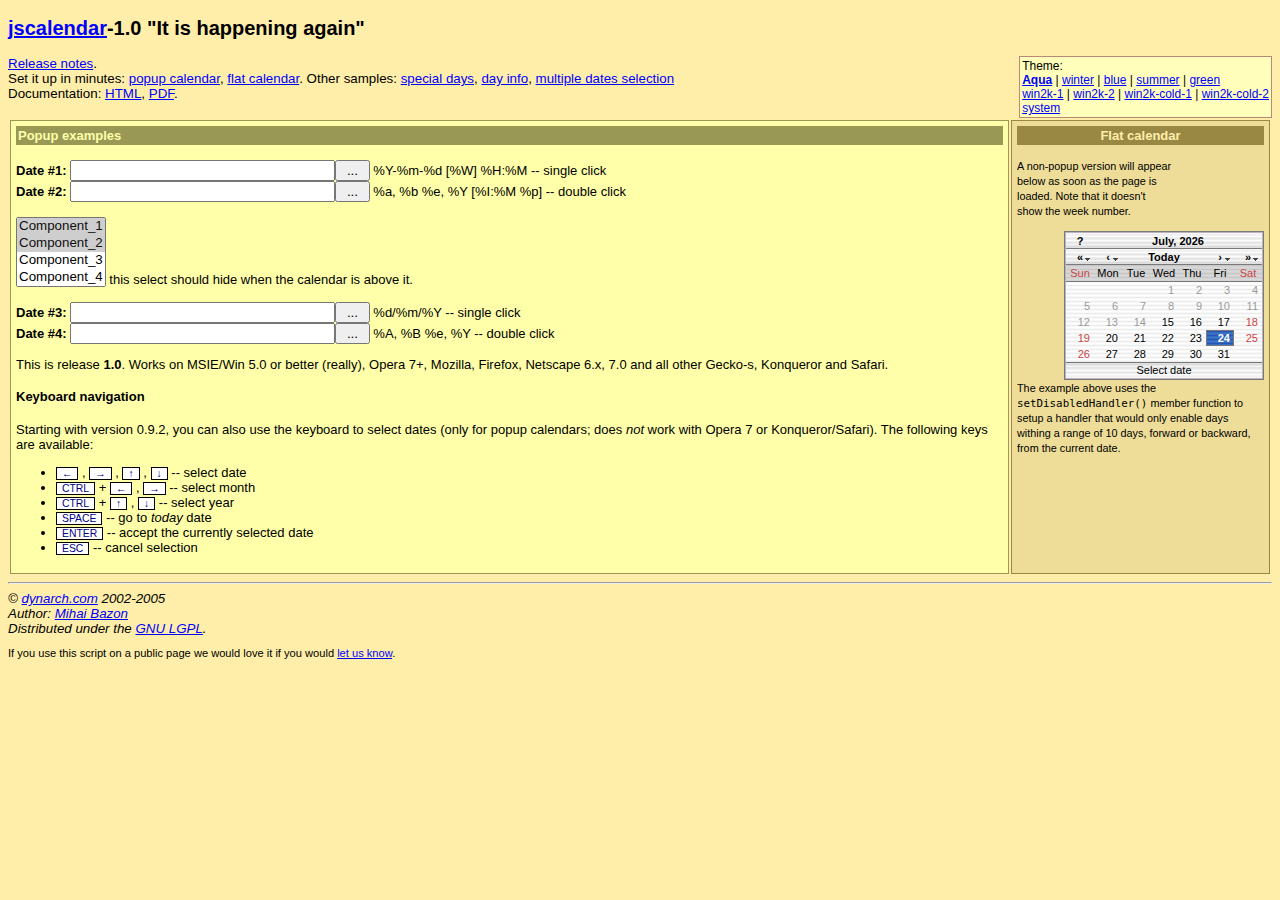
<file: src/main/webapp/Resources/jscalendar-1.0/index.html>
<?xml version="1.0" encoding="utf-8"?>
<!DOCTYPE html PUBLIC "-//W3C//DTD XHTML 1.0 Strict//EN" "http://www.w3.org/TR/xhtml1/DTD/xhtml1-strict.dtd">
<html xmlns="http://www.w3.org/1999/xhtml">
<!-- $Id: index.html,v 1.2 2008/07/17 15:57:19 therter Exp $ -->

<head>
<meta http-equiv="content-type" content="text/xml; charset=utf-8" />
<title>The Coolest DHTML Calendar - Online Demo</title>
<link rel="stylesheet" type="text/css" media="all" href="skins/aqua/theme.css" title="Aqua" />
<link rel="alternate stylesheet" type="text/css" media="all" href="calendar-blue.css" title="winter" />
<link rel="alternate stylesheet" type="text/css" media="all" href="calendar-blue2.css" title="blue" />
<link rel="alternate stylesheet" type="text/css" media="all" href="calendar-brown.css" title="summer" />
<link rel="alternate stylesheet" type="text/css" media="all" href="calendar-green.css" title="green" />
<link rel="alternate stylesheet" type="text/css" media="all" href="calendar-win2k-1.css" title="win2k-1" />
<link rel="alternate stylesheet" type="text/css" media="all" href="calendar-win2k-2.css" title="win2k-2" />
<link rel="alternate stylesheet" type="text/css" media="all" href="calendar-win2k-cold-1.css" title="win2k-cold-1" />
<link rel="alternate stylesheet" type="text/css" media="all" href="calendar-win2k-cold-2.css" title="win2k-cold-2" />
<link rel="alternate stylesheet" type="text/css" media="all" href="calendar-system.css" title="system" />

<!-- import the calendar script -->
<script type="text/javascript" src="calendar.js"></script>

<!-- import the language module -->
<script type="text/javascript" src="lang/calendar-en.js"></script>

<!-- other languages might be available in the lang directory; please check
your distribution archive. -->

<!-- helper script that uses the calendar -->
<script type="text/javascript">

var oldLink = null;
// code to change the active stylesheet
function setActiveStyleSheet(link, title) {
  var i, a, main;
  for(i=0; (a = document.getElementsByTagName("link")[i]); i++) {
    if(a.getAttribute("rel").indexOf("style") != -1 && a.getAttribute("title")) {
      a.disabled = true;
      if(a.getAttribute("title") == title) a.disabled = false;
    }
  }
  if (oldLink) oldLink.style.fontWeight = 'normal';
  oldLink = link;
  link.style.fontWeight = 'bold';
  return false;
}

// This function gets called when the end-user clicks on some date.
function selected(cal, date) {
  cal.sel.value = date; // just update the date in the input field.
  if (cal.dateClicked && (cal.sel.id == "sel1" || cal.sel.id == "sel3"))
    // if we add this call we close the calendar on single-click.
    // just to exemplify both cases, we are using this only for the 1st
    // and the 3rd field, while 2nd and 4th will still require double-click.
    cal.callCloseHandler();
}

// And this gets called when the end-user clicks on the _selected_ date,
// or clicks on the "Close" button.  It just hides the calendar without
// destroying it.
function closeHandler(cal) {
  cal.hide();                        // hide the calendar
//  cal.destroy();
  _dynarch_popupCalendar = null;
}

// This function shows the calendar under the element having the given id.
// It takes care of catching "mousedown" signals on document and hiding the
// calendar if the click was outside.
function showCalendar(id, format, showsTime, showsOtherMonths) {
  var el = document.getElementById(id);
  if (_dynarch_popupCalendar != null) {
    // we already have some calendar created
    _dynarch_popupCalendar.hide();                 // so we hide it first.
  } else {
    // first-time call, create the calendar.
    var cal = new Calendar(1, null, selected, closeHandler);
    // uncomment the following line to hide the week numbers
    // cal.weekNumbers = false;
    if (typeof showsTime == "string") {
      cal.showsTime = true;
      cal.time24 = (showsTime == "24");
    }
    if (showsOtherMonths) {
      cal.showsOtherMonths = true;
    }
    _dynarch_popupCalendar = cal;                  // remember it in the global var
    cal.setRange(1900, 2070);        // min/max year allowed.
    cal.create();
  }
  _dynarch_popupCalendar.setDateFormat(format);    // set the specified date format
  _dynarch_popupCalendar.parseDate(el.value);      // try to parse the text in field
  _dynarch_popupCalendar.sel = el;                 // inform it what input field we use

  // the reference element that we pass to showAtElement is the button that
  // triggers the calendar.  In this example we align the calendar bottom-right
  // to the button.
  _dynarch_popupCalendar.showAtElement(el.nextSibling, "Br");        // show the calendar

  return false;
}

var MINUTE = 60 * 1000;
var HOUR = 60 * MINUTE;
var DAY = 24 * HOUR;
var WEEK = 7 * DAY;

// If this handler returns true then the "date" given as
// parameter will be disabled.  In this example we enable
// only days within a range of 10 days from the current
// date.
// You can use the functions date.getFullYear() -- returns the year
// as 4 digit number, date.getMonth() -- returns the month as 0..11,
// and date.getDate() -- returns the date of the month as 1..31, to
// make heavy calculations here.  However, beware that this function
// should be very fast, as it is called for each day in a month when
// the calendar is (re)constructed.
function isDisabled(date) {
  var today = new Date();
  return (Math.abs(date.getTime() - today.getTime()) / DAY) > 10;
}

function flatSelected(cal, date) {
  var el = document.getElementById("preview");
  el.innerHTML = date;
}

function showFlatCalendar() {
  var parent = document.getElementById("display");

  // construct a calendar giving only the "selected" handler.
  var cal = new Calendar(0, null, flatSelected);

  // hide week numbers
  cal.weekNumbers = false;

  // We want some dates to be disabled; see function isDisabled above
  cal.setDisabledHandler(isDisabled);
  cal.setDateFormat("%A, %B %e");

  // this call must be the last as it might use data initialized above; if
  // we specify a parent, as opposite to the "showCalendar" function above,
  // then we create a flat calendar -- not popup.  Hidden, though, but...
  cal.create(parent);

  // ... we can show it here.
  cal.show();
}
</script>

<style type="text/css">
.ex { font-weight: bold; background: #fed; color: #080 }
.help { color: #080; font-style: italic; }
body { background: #fea; font: 10pt tahoma,verdana,sans-serif; }
table { font: 13px verdana,tahoma,sans-serif; }
a { color: #00f; }
a:visited { color: #00f; }
a:hover { color: #f00; background: #fefaf0; }
a:active { color: #08f; }
.key { border: 1px solid #000; background: #fff; color: #008;
padding: 0px 5px; cursor: default; font-size: 80%; }
</style>

</head>
<body onload="showFlatCalendar()">

<h2><a href="http://www.dynarch.com/projects/calendar/"
title="Visit the project website">jscalendar</a>-1.0
"It is happening again"</h2>

<p>
<div style="float: right; border: 1px solid #b87; padding: 2px; font-size: 90%; background: #ffb;">
Theme:<br />
<a href="#" id="defaultTheme" onclick="return setActiveStyleSheet(this, 'Aqua');">Aqua</a>
|
<a href="#" onclick="return setActiveStyleSheet(this, 'winter');">winter</a>
|
<a href="#" onclick="return setActiveStyleSheet(this, 'blue');">blue</a>
|
<a href="#" onclick="return setActiveStyleSheet(this, 'summer');">summer</a>
|
<a href="#" onclick="return setActiveStyleSheet(this, 'green');">green</a>
<br />
<a href="#" onclick="return setActiveStyleSheet(this, 'win2k-1');">win2k-1</a>
|
<a href="#" onclick="return setActiveStyleSheet(this, 'win2k-2');">win2k-2</a>
|
<a href="#" onclick="return setActiveStyleSheet(this, 'win2k-cold-1');">win2k-cold-1</a>
|
<a href="#" onclick="return setActiveStyleSheet(this, 'win2k-cold-2');">win2k-cold-2</a>
<br />
<a href="#" onclick="return setActiveStyleSheet(this, 'system');">system</a>
<script type="text/javascript">
setActiveStyleSheet(document.getElementById("defaultTheme"), "Aqua");
</script>
</div>
<a href="release-notes.html">Release notes</a>.
<br />
Set it up in minutes:
  <a href="simple-1.html">popup calendar</a>,
  <a href="simple-2.html">flat calendar</a>.
Other samples:
  <a href="simple-3.html">special days</a>,
  <a href="dayinfo.html">day info</a>,
  <a href="multiple-dates.html">multiple dates selection</a>
<br />
Documentation:
  <a href="doc/html/reference.html">HTML</a>,
  <a href="doc/reference.pdf">PDF</a>.
<br />
</p>

<div style="padding-left:20px; font-size: 90%; font-style: italic;">

</div>

<table style="width: 100%">
<tr valign="top">
<td style="background: #ffa; padding: 5px; border: 1px solid #995;">

<form action="#">
<div style="background: #995; color: #ffa; font-weight: bold; padding: 2px;">
Popup examples
</div>

<br />

<b>Date #1:</b> <input type="text" name="date1" id="sel1" size="30"
><input type="reset" value=" ... "
onclick="return showCalendar('sel1', '%Y-%m-%d [%W] %H:%M', '24', true);"> %Y-%m-%d [%W] %H:%M -- single
click<br />

<b>Date #2:</b> <input type="text" name="date2" id="sel2" size="30"
><input type="reset" value=" ... "
onclick="return showCalendar('sel2', '%a, %b %e, %Y [%I:%M %p]', '12');"> %a, %b %e, %Y [%I:%M %p]
-- double click

<br /><br />
<!--
if you remove this comment and leave the following HTML code
you will see a horrible effect, in all supported browsers (IE and Mozilla).
-->
<SELECT multiple size="4" name="component-select">
  <OPTION selected value="Component_1_a">Component_1</OPTION>
  <OPTION selected value="Component_1_b">Component_2</OPTION>
  <OPTION>Component_3</OPTION>
  <OPTION>Component_4</OPTION>
  <OPTION>Component_5</OPTION>
  <OPTION>Component_6</OPTION>
  <OPTION>Component_7</OPTION>
</SELECT>
this select should hide when the calendar is above it.
<br /><br />

<b>Date #3:</b> <input type="text" name="date3" id="sel3" size="30"
><input type="reset" value=" ... "
onclick="return showCalendar('sel3', '%d/%m/%Y');"> %d/%m/%Y
-- single click
<br />

<b>Date #4:</b> <input type="text" name="date4" id="sel4" size="30"
><input type="reset" value=" ... "
onclick="return showCalendar('sel4', '%A, %B %e, %Y');"> %A, %B %e, %Y --
double click

</form>

<p>This is release <b>1.0</b>.  Works on MSIE/Win 5.0 or better (really),
Opera 7+, Mozilla, Firefox, Netscape 6.x, 7.0 and all other Gecko-s,
Konqueror and Safari.</p>

<h4>Keyboard navigation</h4>

<p>Starting with version 0.9.2, you can also use the keyboard to select
dates (only for popup calendars; does <em>not</em> work with Opera
7 or Konqueror/Safari).  The following keys are available:</p>

<ul>

  <li><span class="key">&larr;</span> , <span class="key">&rarr;</span> ,
  <span class="key">&uarr;</span> , <span class="key">&darr;</span> -- select date</li>
  <li><span class="key">CTRL</span> + <span class="key">&larr;</span> ,
  <span class="key">&rarr;</span> -- select month</li>
  <li><span class="key">CTRL</span> + <span class="key">&uarr;</span> ,
  <span class="key">&darr;</span> -- select year</li>
  <li><span class="key">SPACE</span> -- go to <em>today</em> date</li>
  <li><span class="key">ENTER</span> -- accept the currently selected date</li>
  <li><span class="key">ESC</span> -- cancel selection</li>

</ul>

          </td>

          <td style="padding: 5px; margin: 5px; border: 1px solid #984; background: #ed9; width: 19em;">

            <div style="background: #984; color: #fea; font-weight: bold; padding: 2px; text-align: center">
              Flat calendar
            </div>

            <p style="width: 12em"><small>A non-popup version will appear below as soon
              as the page is loaded.  Note that it doesn't show the week number.</small></p>

            <!-- the calendar will be inserted here -->
            <div id="display" style="float: right; clear: both;"></div>
            <div id="preview" style="font-size: 80%; text-align: center; padding: 2px">&nbsp;</div>

            <p style="clear: both;"><small>
              The example above uses the <code>setDisabledHandler()</code> member function
              to setup a handler that would only enable days withing a range of 10 days,
              forward or backward, from the current date.
            </small></p>

          </div>

          </td>

        </tr>
      </table>

<hr /><address>
&copy; <a href="http://www.dynarch.com/">dynarch.com</a> 2002-2005 <br />
Author: <a href="http://www.bazon.net/mishoo/">Mihai
Bazon</a><br /> Distributed under the <a
href="http://www.gnu.org/licenses/lgpl.html">GNU LGPL</a>.</address>

<p style="font-size: smaller">If you use this script on a public page we
would love it if you would <a href="http://www.dynarch.com/contact.html">let us
know</a>.</p>

</body></html>
</file>
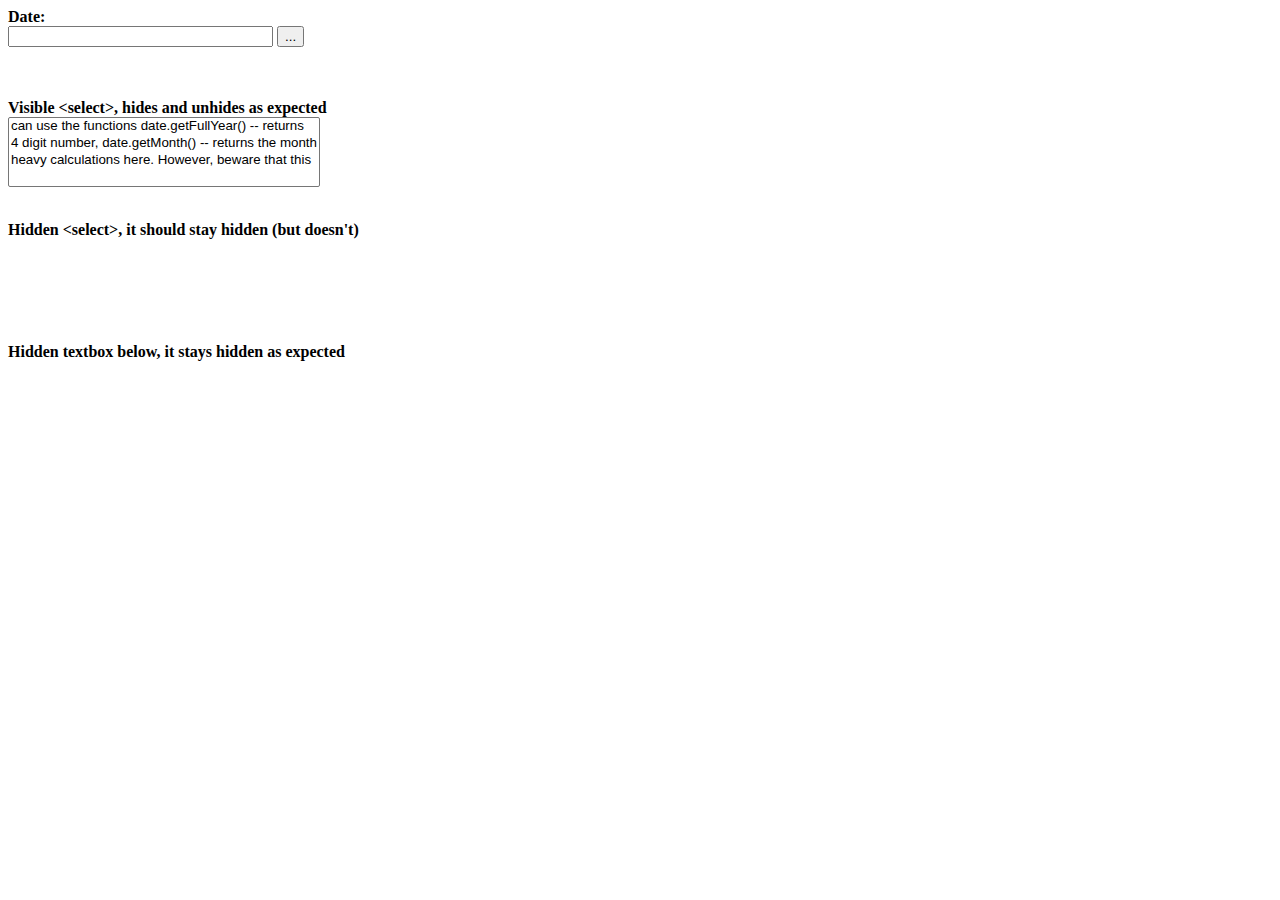
<file: src/main/webapp/Resources/jscalendar-1.0/bugtest-hidden-selects.html>
<html xmlns="http://www.w3.org/1999/xhtml" xml:lang="ro" lang="ro">

<head>
<title>Bug</title>
<link rel="stylesheet" type="text/css" media="all" href="calendar-win2k-1.css" title="win2k-1" />

<!-- import the calendar script -->
<script type="text/javascript" src="calendar.js"></script>

<!-- import the language module -->
<script type="text/javascript" src="lang/calendar-en.js"></script>

<!-- helper script that uses the calendar -->
<script type="text/javascript">
// This function gets called when the end-user clicks on some date.
function selected(cal, date) {
  cal.sel.value = date; // just update the date in the input field.
  if (cal.sel.id == "sel1" || cal.sel.id == "sel3")
    // if we add this call we close the calendar on single-click.
    // just to exemplify both cases, we are using this only for the 1st
    // and the 3rd field, while 2nd and 4th will still require double-click.
    cal.callCloseHandler();
}

// And this gets called when the end-user clicks on the _selected_ date,
// or clicks on the "Close" button.  It just hides the calendar without
// destroying it.
function closeHandler(cal) {
  cal.hide();                        // hide the calendar
}

// This function shows the calendar under the element having the given id.
// It takes care of catching "mousedown" signals on document and hiding the
// calendar if the click was outside.
function showCalendar(id, format) {
  var el = document.getElementById(id);
  if (calendar != null) {
    // we already have some calendar created
    calendar.hide();                 // so we hide it first.
  } else {
    // first-time call, create the calendar.
    var cal = new Calendar(false, null, selected, closeHandler);
    // uncomment the following line to hide the week numbers
    // cal.weekNumbers = false;
    calendar = cal;                  // remember it in the global var
    cal.setRange(1900, 2070);        // min/max year allowed.
    cal.create();
  }
  calendar.setDateFormat(format);    // set the specified date format
  calendar.parseDate(el.value);      // try to parse the text in field
  calendar.sel = el;                 // inform it what input field we use
  calendar.showAtElement(el);        // show the calendar below it

  return false;
}

var MINUTE = 60 * 1000;
var HOUR = 60 * MINUTE;
var DAY = 24 * HOUR;
var WEEK = 7 * DAY;

// If this handler returns true then the "date" given as
// parameter will be disabled.  In this example we enable
// only days within a range of 10 days from the current
// date.
// You can use the functions date.getFullYear() -- returns the year
// as 4 digit number, date.getMonth() -- returns the month as 0..11,
// and date.getDate() -- returns the date of the month as 1..31, to
// make heavy calculations here.  However, beware that this function
// should be very fast, as it is called for each day in a month when
// the calendar is (re)constructed.
function isDisabled(date) {
  var today = new Date();
  return (Math.abs(date.getTime() - today.getTime()) / DAY) > 10;
}
</script>
</head>

<body>
<form>
<b>Date:</b>
<br>
<input type="text" name="date1" id="sel1" size="30">
<input type="button" value="..." onclick="return showCalendar('sel1', 'y-m-d');">
<p>
<br>
<br><b>Visible &lt;select&gt;, hides and unhides as expected</b>
<br>
<select name="foo" multiple>
<option value="1">can use the functions date.getFullYear() -- returns</option>
<option value="2">4 digit number, date.getMonth() -- returns the month</option>
<option value="3">heavy calculations here.  However, beware that this</option>
</select>

<p>
<br><b>Hidden &lt;select&gt;, it should stay hidden (but doesn't)</b>
<br>
<select name="foo2" multiple style="visibility: hidden">
<option value="1">this should</option>
<option value="2">remain hidden right?</option>
</select>

<p>
<br><b>Hidden textbox below, it stays hidden as expected</b>
<br>
<input type="text" name="foo3" value="this stays hidden just fine" style="visibility: hidden">
</form>
</body></html>
</file>
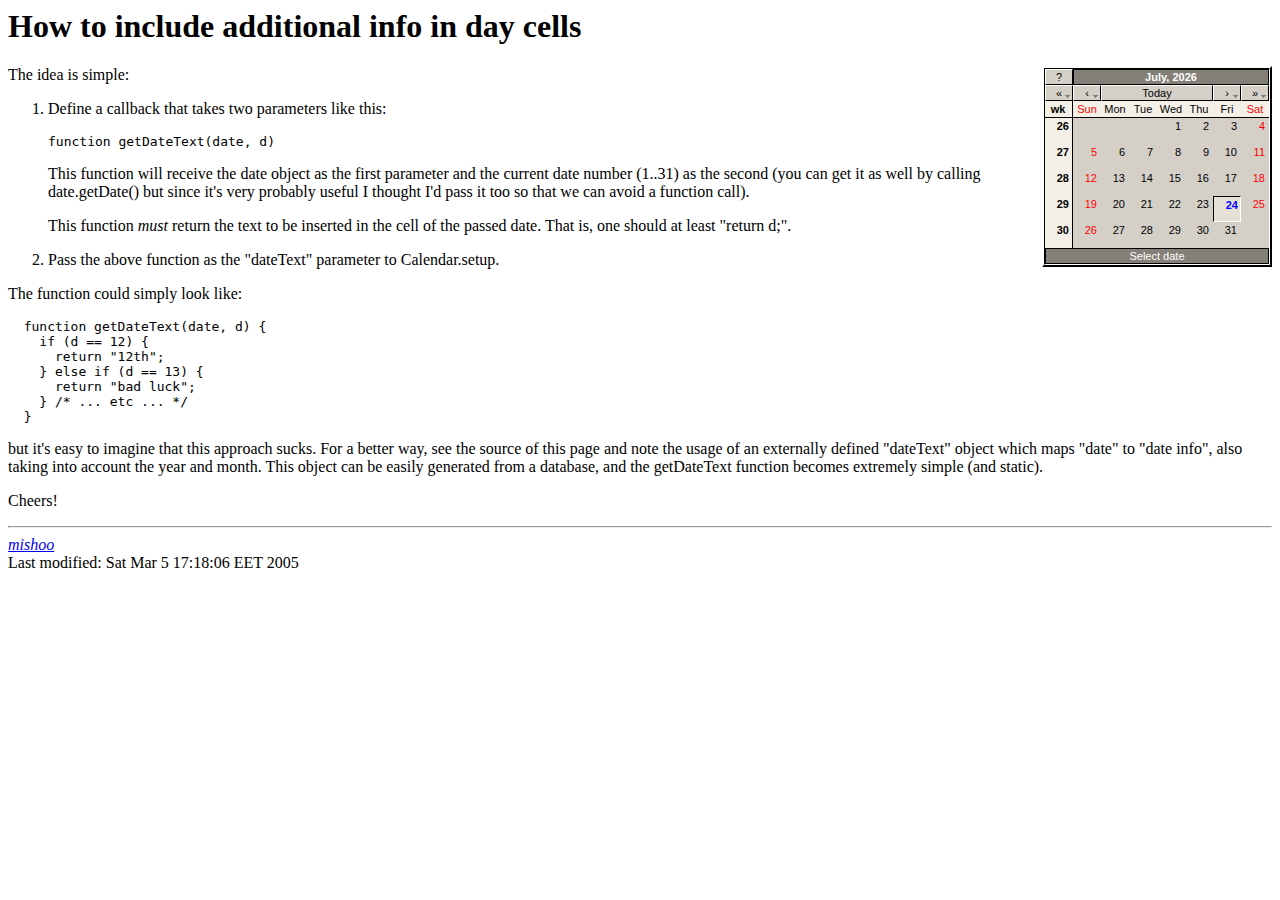
<file: src/main/webapp/Resources/jscalendar-1.0/dayinfo.html>
<!DOCTYPE HTML PUBLIC "-//IETF//DTD HTML//EN">
<html> <head>
<title>How to include additional info in day cells</title>
<script type="text/javascript" src="calendar.js"></script>
<script type="text/javascript" src="lang/calendar-en.js"></script>
<script type="text/javascript" src="calendar-setup.js"></script>
<script type="text/javascript">
  // define info for dates in this table:
  var dateInfo = {
    "20050308" : "Mishoo's&nbsp;birthday",
    "20050310" : "foo",
    "20050315" : "bar",
    "20050318" : "25$",
    "20050324" : "60$"
  };
</script>
<style type="text/css">
  @import url(calendar-win2k-1.css);
  .calendar .inf { font-size: 80%; color: #444; }
  .calendar .wn { font-weight: bold; vertical-align: top; }
</style>
</head>

<body>
<h1>How to include additional info in day cells</h1>

<div id="flatcal" style="float: right"></div>

<script type="text/javascript">
  function getDateText(date, d) {
    var inf = dateInfo[date.print("%Y%m%d")];
    if (!inf) {
      return d + "<div class='inf'>&nbsp;</div>";
    } else {
      return d + "<div class='inf'>" + inf + "</div>";
    }
  };
  function flatCallback(cal) {
    if (cal.dateClicked) {
      // do something here
      window.status = "Selected: " + cal.date;
      var inf = dateInfo[cal.date.print("%Y%m%d")];
      if (inf) {
        window.status += ".  Additional info: " + inf;
      }
    }
  };
  Calendar.setup({
     flat: "flatcal",
     dateText: getDateText,
     flatCallback: flatCallback
  });
</script>

<p>The idea is simple:</p>

<ol>
  <li>
    <p>Define a callback that takes two parameters like this:</p>
    <pre>function getDateText(date, d)</pre>
    <p>
      This function will receive the date object as the first
      parameter and the current date number (1..31) as the second (you
      can get it as well by calling date.getDate() but since it's very
      probably useful I thought I'd pass it too so that we can avoid a
      function call).
    </p>
    <p>
      This function <em>must</em> return the text to be inserted in
      the cell of the passed date.  That is, one should at least
      "return d;".
    </p>
  </li>
  <li>
    Pass the above function as the "dateText" parameter to
    Calendar.setup.
  </li>
</ol>

<p>
  The function could simply look like:
</p>

<pre
>  function getDateText(date, d) {
    if (d == 12) {
      return "12th";
    } else if (d == 13) {
      return "bad luck";
    } /* ... etc ... */
  }</pre>

<p>
  but it's easy to imagine that this approach sucks.  For a better
  way, see the source of this page and note the usage of an externally
  defined "dateText" object which maps "date" to "date info", also
  taking into account the year and month.  This object can be easily
  generated from a database, and the getDateText function becomes
  extremely simple (and static).
</p>

<p>
  Cheers!
</p>

<hr />
<address><a href="http://dynarch.com/mishoo/">mishoo</a></address>
<!-- hhmts start --> Last modified: Sat Mar  5 17:18:06 EET 2005 <!-- hhmts end -->
</body> </html>
</file>
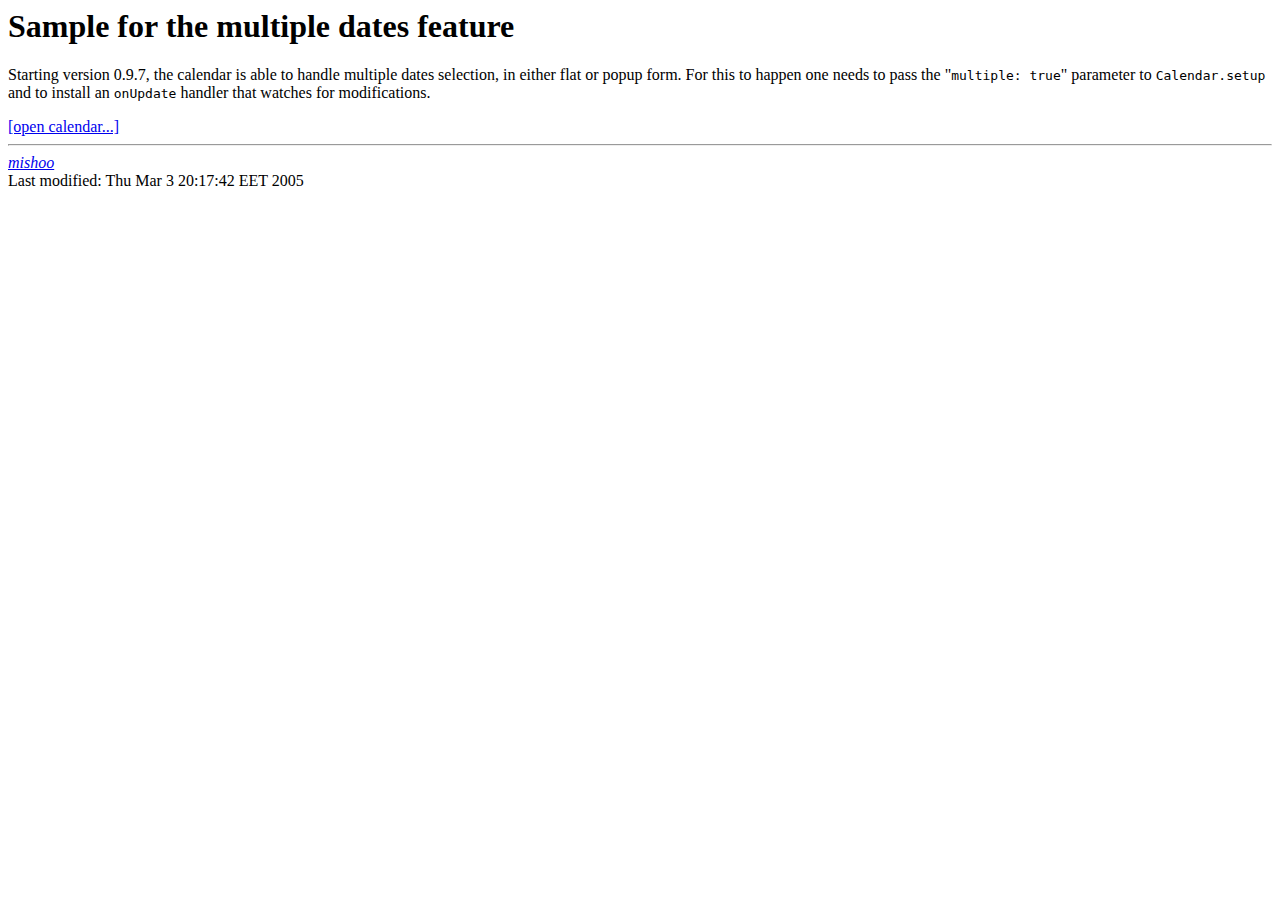
<file: src/main/webapp/Resources/jscalendar-1.0/multiple-dates.html>
<html xmlns="http://www.w3.org/1999/xhtml">
<head>
  <title>Sample for the multiple dates feature</title>
  <!-- calendar stylesheet -->
  <link rel="stylesheet" type="text/css" media="all" href="calendar-win2k-cold-1.css" title="win2k-cold-1" />

  <!-- main calendar program -->
  <script type="text/javascript" src="calendar.js"></script>

  <!-- language for the calendar -->
  <script type="text/javascript" src="lang/calendar-en.js"></script>

  <!-- the following script defines the Calendar.setup helper function, which makes
       adding a calendar a matter of 1 or 2 lines of code. -->
  <script type="text/javascript" src="calendar-setup.js"></script>
</head>

<body>
  <h1>Sample for the multiple dates feature</h1>

  <p>
    Starting version 0.9.7,
    the calendar is able to handle multiple dates selection, in either
    flat or popup form.  For this to happen one needs to pass the
    "<tt>multiple:&nbsp;true</tt>" parameter to
    <tt>Calendar.setup</tt> and to install an <tt>onUpdate</tt>
    handler that watches for modifications.
  </p>

  <a id="trigger" href="#">[open calendar...]</a>

  <div id="output"></div>

  <script type="text/javascript">//<![CDATA[
    // the default multiple dates selected, first time the calendar is instantiated
    var MA = [];

    function closed(cal) {

      // here we'll write the output; this is only for example.  You
      // will normally fill an input field or something with the dates.
      var el = document.getElementById("output");

      // reset initial content.
      el.innerHTML = "";

      // Reset the "MA", in case one triggers the calendar again.
      // CAREFUL!  You don't want to do "MA = [];".  We need to modify
      // the value of the current array, instead of creating a new one.
      // Calendar.setup is called only once! :-)  So be careful.
      MA.length = 0;

      // walk the calendar's multiple dates selection hash
      for (var i in cal.multiple) {
        var d = cal.multiple[i];
        // sometimes the date is not actually selected, that's why we need to check.
        if (d) {
          // OK, selected.  Fill an input field.  Or something.  Just for example,
          // we will display all selected dates in the element having the id "output".
          el.innerHTML += d.print("%A, %Y %B %d") + "<br />";

          // and push it in the "MA", in case one triggers the calendar again.
          MA[MA.length] = d;
        }
      }
      cal.hide();
      return true;
    };

    Calendar.setup({
      align      : "BR",
      showOthers : true,
      multiple   : MA, // pass the initial or computed array of multiple dates to be initially selected
      onClose    : closed,
      button     : "trigger"
    });
  //]]></script>

<hr />
<address><a href="http://dynarch.com/mishoo/">mishoo</a></address>
<!-- hhmts start --> Last modified: Thu Mar  3 20:17:42 EET 2005 <!-- hhmts end -->
</body> </html>
</file>
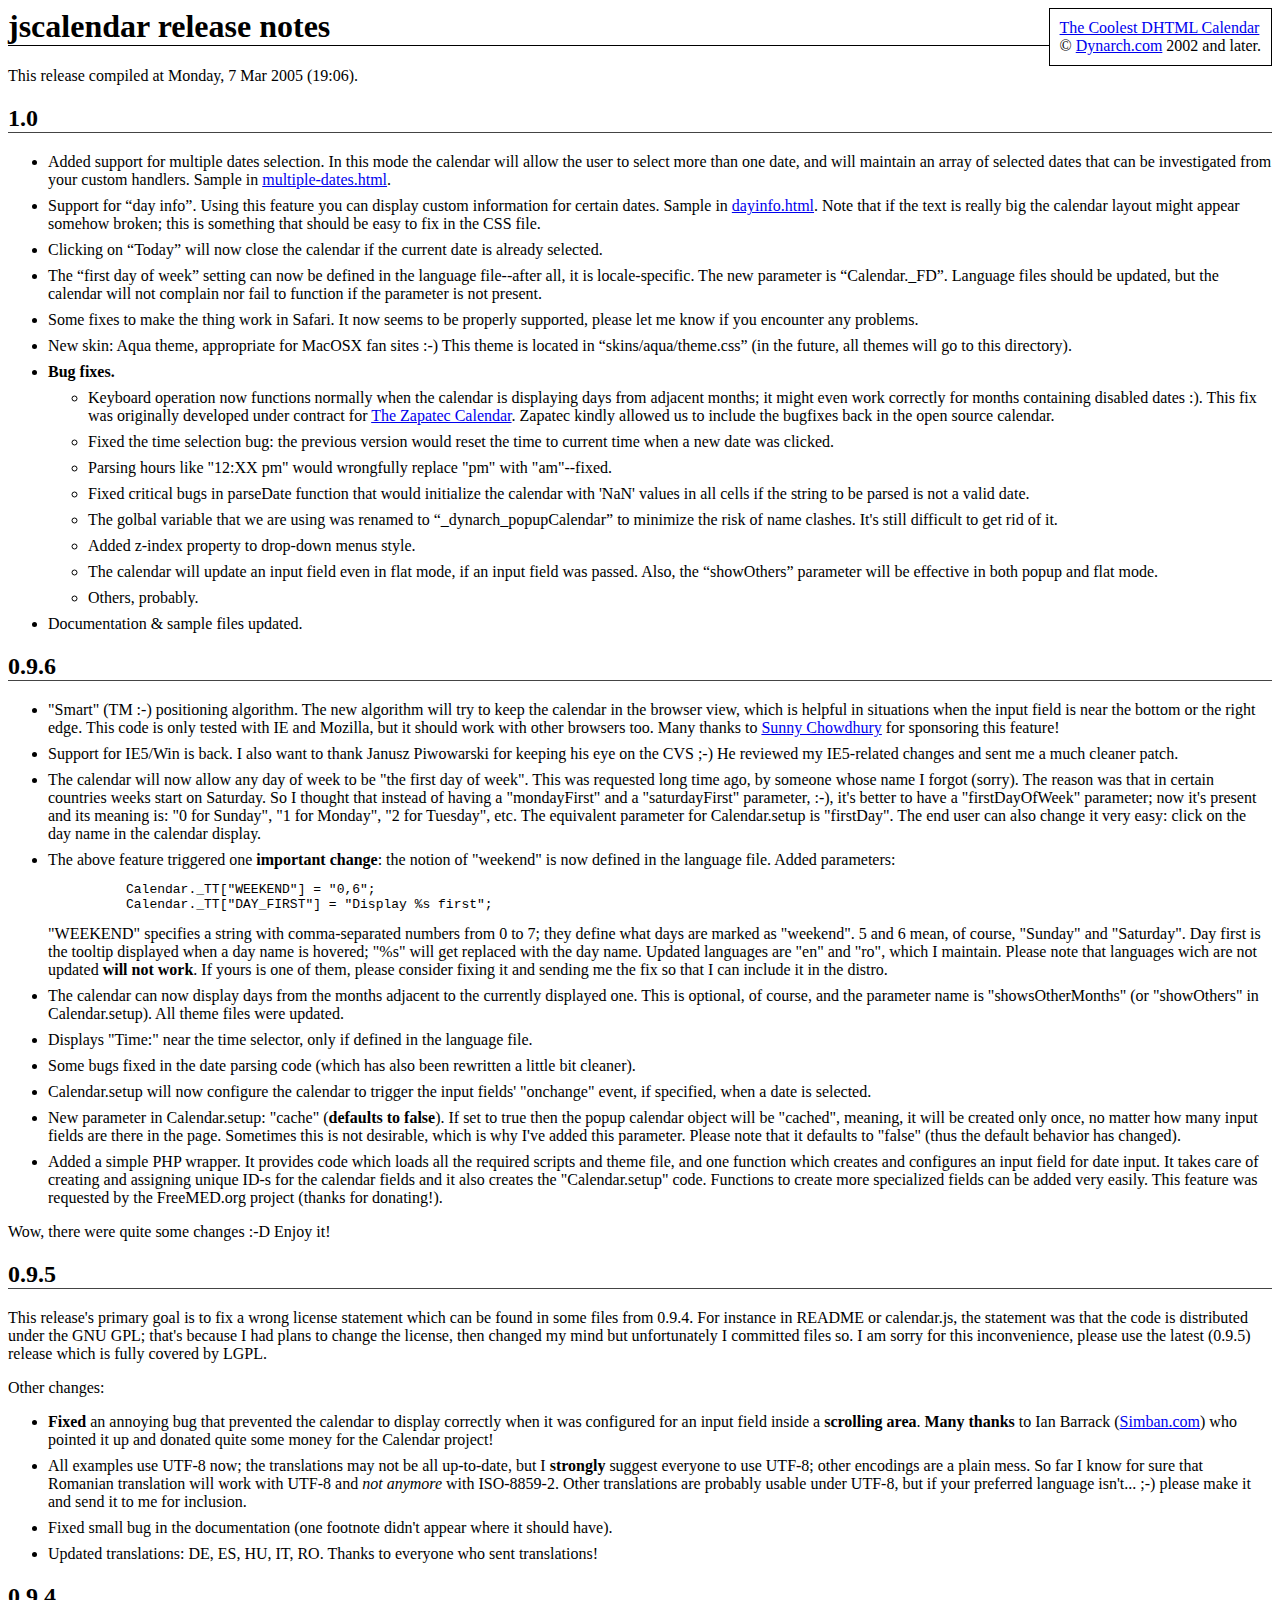
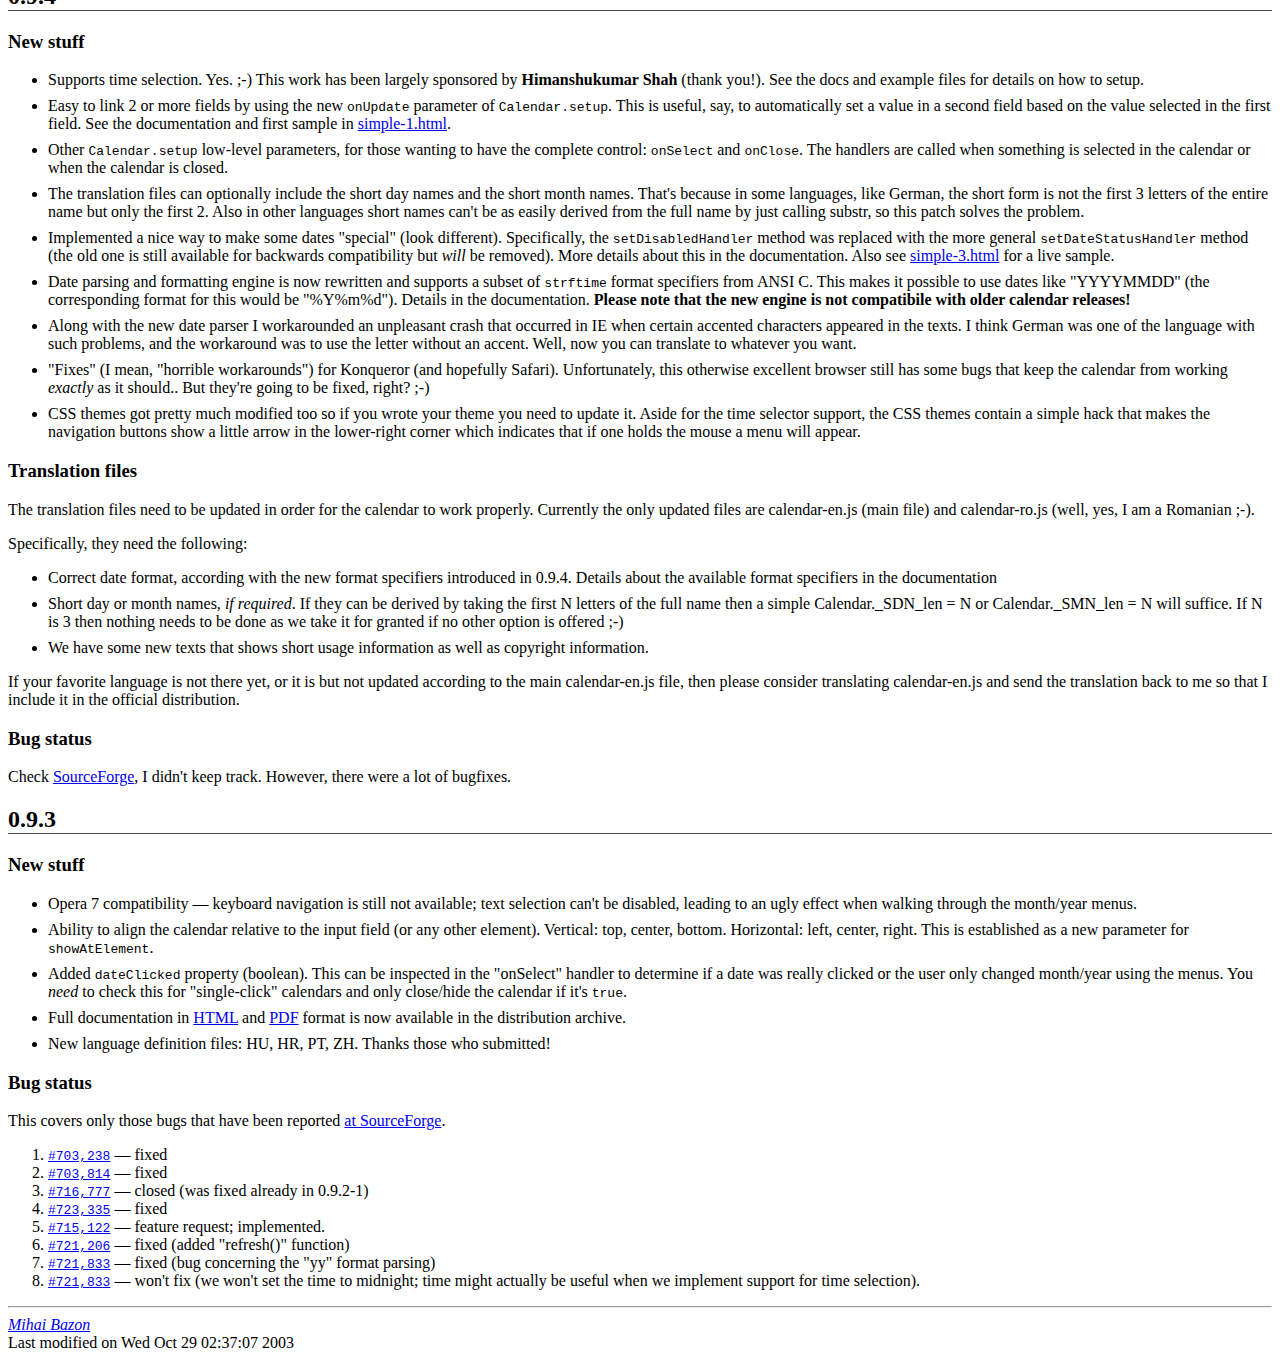
<file: src/main/webapp/Resources/jscalendar-1.0/release-notes.html>
<!DOCTYPE HTML PUBLIC "-//IETF//DTD HTML 3.2//EN">
<html>
  <head>
    <title>jscalendar release notes</title>

    <style type="text/css">
      h1 { border-bottom: 1px solid #000; }
      h2 { border-bottom: 1px solid #444; }
      ul li { margin-top: 0.5em; margin-bottom: 0.5em; }
    </style>
  </head>

  <body>
    <div style="float: right; border: 1px solid #000; background: #fff; padding: 10px; ">
      <a href="http://www.dynarch.com/projects/calendar/">The Coolest DHTML Calendar</a><br />
      © <a href="http://www.dynarch.com/">Dynarch.com</a> 2002 and later.
    </div>
    <h1>jscalendar release notes</h1>

    <p>This release compiled at Monday,  7 Mar 2005 (19:06).</p>

    <h2>1.0</h2>

    <ul>

      <li>
        Added support for multiple dates selection.  In this mode the
        calendar will allow the user to select more than one date, and
        will maintain an array of selected dates that can be
        investigated from your custom handlers.  Sample in <a
        href="multiple-dates.html">multiple-dates.html</a>.
      </li>

      <li>
        Support for “day info”.  Using this feature you can display
        custom information for certain dates.  Sample in <a
        href="dayinfo.html">dayinfo.html</a>.  Note that if the text
        is really big the calendar layout might appear somehow broken;
        this is something that should be easy to fix in the CSS file.
      </li>

      <li>
        Clicking on “Today” will now close the calendar if the current
        date is already selected.
      </li>

      <li>
        The “first day of week” setting can now be defined in the
        language file--after all, it is locale-specific.  The new
        parameter is “Calendar._FD”.  Language files should be
        updated, but the calendar will not complain nor fail to
        function if the parameter is not present.
      </li>

      <li>
        Some fixes to make the thing work in Safari.  It now seems to
        be properly supported, please let me know if you encounter any
        problems.
      </li>

      <li>
        New skin: Aqua theme, appropriate for MacOSX fan sites :-)
        This theme is located in “skins/aqua/theme.css” (in the
        future, all themes will go to this directory).
      </li>

      <li>
        <b>Bug fixes.</b>
        <ul>
          <li>
            Keyboard operation now functions normally when the
            calendar is displaying days from adjacent months; it might
            even work correctly for months containing disabled dates
            :).  This fix was originally developed under contract for
            <a
            href="http://www.zapatec.com/website/main/products/prod1/">The
            Zapatec Calendar</a>.  Zapatec kindly allowed us to
            include the bugfixes back in the open source calendar.
          </li>
          <li>
            Fixed the time selection bug: the previous version would
            reset the time to current time when a new date was
            clicked.
          </li>
          <li>
            Parsing hours like "12:XX pm" would wrongfully replace
            "pm" with "am"--fixed.
          </li>
          <li>
            Fixed critical bugs in parseDate function that would
            initialize the calendar with 'NaN' values in all cells if
            the string to be parsed is not a valid date.
          </li>
          <li>
            The golbal variable that we are using was renamed to
            “_dynarch_popupCalendar” to minimize the risk of name
            clashes.  It's still difficult to get rid of it.
          </li>
          <li>
            Added z-index property to drop-down menus style.
          </li>
          <li>
            The calendar will update an input field even in flat mode,
            if an input field was passed.  Also, the “showOthers”
            parameter will be effective in both popup and flat mode.
          </li>
          <li>
            Others, probably.
          </li>
        </ul>
      </li>

      <li>
        Documentation &amp; sample files updated.
      </li>

    </ul>

    <h2>0.9.6</h2>

    <ul>

      <li>
        "Smart" (TM :-) positioning algorithm.  The new algorithm will
        try to keep the calendar in the browser view, which is helpful
        in situations when the input field is near the bottom or the
        right edge.  This code is only tested with IE and Mozilla, but
        it should work with other browsers too.  Many thanks to <a
        href="http://www.ex3.com">Sunny Chowdhury</a> for sponsoring
        this feature!
      </li>

      <li>
        Support for IE5/Win is back.  I also want to thank Janusz
        Piwowarski for keeping his eye on the CVS ;-) He reviewed my
        IE5-related changes and sent me a much cleaner patch.
      </li>

      <li>
        The calendar will now allow any day of week to be "the first
        day of week".  This was requested long time ago, by someone
        whose name I forgot (sorry).  The reason was that in certain
        countries weeks start on Saturday.  So I thought that instead
        of having a "mondayFirst" and a "saturdayFirst" parameter,
        :-), it's better to have a "firstDayOfWeek" parameter; now
        it's present and its meaning is: "0 for Sunday", "1 for
        Monday", "2 for Tuesday", etc.  The equivalent parameter for
        Calendar.setup is "firstDay".  The end user can also change
        it very easy: click on the day name in the calendar display.
      </li>

      <li>
        The above feature triggered one <b>important change</b>: the
        notion of "weekend" is now defined in the language file.
        Added parameters:

        <pre>
          Calendar._TT["WEEKEND"] = "0,6";
          Calendar._TT["DAY_FIRST"] = "Display %s first";</pre>

        "WEEKEND" specifies a string with comma-separated numbers from
        0 to 7; they define what days are marked as "weekend".  5 and
        6 mean, of course, "Sunday" and "Saturday".  Day first is the
        tooltip displayed when a day name is hovered; "%s" will get
        replaced with the day name.  Updated languages are "en" and
        "ro", which I maintain.  Please note that languages wich are
        not updated <b>will not work</b>.  If yours is one of them,
        please consider fixing it and sending me the fix so that I can
        include it in the distro.
      </li>

      <li>
        The calendar can now display days from the months adjacent to
        the currently displayed one.  This is optional, of course, and
        the parameter name is "showsOtherMonths" (or "showOthers" in
        Calendar.setup).  All theme files were updated.
      </li>

      <li>
        Displays "Time:" near the time selector, only if defined in
        the language file.
      </li>

      <li>
        Some bugs fixed in the date parsing code (which has also been
        rewritten a little bit cleaner).
      </li>

      <li>
        Calendar.setup will now configure the calendar to trigger the
        input fields' "onchange" event, if specified, when a date is
        selected.
      </li>

      <li>
        New parameter in Calendar.setup: "cache" (<b>defaults to
        false</b>).  If set to true then the popup calendar object
        will be "cached", meaning, it will be created only once, no
        matter how many input fields are there in the page.  Sometimes
        this is not desirable, which is why I've added this
        parameter.  Please note that it defaults to "false" (thus the
        default behavior has changed).
      </li>

      <li>
        Added a simple PHP wrapper.  It provides code which loads all
        the required scripts and theme file, and one function which
        creates and configures an input field for date input.  It
        takes care of creating and assigning unique ID-s for the
        calendar fields and it also creates the "Calendar.setup" code.
        Functions to create more specialized fields can be added very
        easily.  This feature was requested by the FreeMED.org project
        (thanks for donating!).
      </li>

    </ul>

    <p>Wow, there were quite some changes :-D  Enjoy it!</p>

    <h2>0.9.5</h2>

    <p>
      This release's primary goal is to fix a wrong license statement which
      can be found in some files from 0.9.4.  For instance in README or
      calendar.js, the statement was that the code is distributed under the
      GNU GPL; that's because I had plans to change the license, then
      changed my mind but unfortunately I committed files so.  I am sorry
      for this inconvenience, please use the latest (0.9.5) release which is
      fully covered by LGPL.
    </p>

    <p>Other changes:</p>

    <ul>

      <li>
        <b>Fixed</b> an annoying bug that prevented the calendar to display
	correctly when it was configured for an input field inside a
	<b>scrolling area</b>.  <b>Many thanks</b> to Ian Barrack (<a
	href="http://www.simban.com">Simban.com</a>) who pointed it up and
	donated quite some money for the Calendar project!
      </li>

      <li>
        All examples use UTF-8 now; the translations may not be all
        up-to-date, but I <strong>strongly</strong> suggest everyone to use
        UTF-8; other encodings are a plain mess.  So far I know for sure
        that Romanian translation will work with UTF-8 and <em>not
        anymore</em> with ISO-8859-2.  Other translations are probably
        usable under UTF-8, but if your preferred language isn't... ;-)
        please make it and send it to me for inclusion.
      </li>

      <li>
        Fixed small bug in the documentation (one footnote didn't appear
        where it should have).
      </li>

      <li>
        Updated translations: DE, ES, HU, IT, RO.  Thanks to everyone who
        sent translations!
      </li>

    </ul>

    <h2>0.9.4</h2>

    <h3>New stuff</h3>

    <ul>

      <li>Supports time selection.  Yes. ;-) This work has been largely
        sponsored by <strong>Himanshukumar Shah</strong> (thank you!).  See
        the docs and example files for details on how to setup.</li>

      <li>Easy to link 2 or more fields by using the new
        <code>onUpdate</code> parameter of <code>Calendar.setup</code>.  This
        is useful, say, to automatically set a value in a second field based
        on the value selected in the first field.  See the documentation and
        first sample in <a href="simple-1.html">simple-1.html</a>.</li>

      <li>Other <code>Calendar.setup</code> low-level parameters, for those
        wanting to have the complete control: <code>onSelect</code> and
        <code>onClose</code>.  The handlers are called when something is
        selected in the calendar or when the calendar is closed.</li>

      <li>The translation files can optionally include the short day names
        and the short month names.  That's because in some languages, like
        German, the short form is not the first 3 letters of the entire name
        but only the first 2.  Also in other languages short names can't be
        as easily derived from the full name by just calling substr, so this
        patch solves the problem.</li>

      <li>Implemented a nice way to make some dates "special" (look
        different).  Specifically, the <code>setDisabledHandler</code> method
        was replaced with the more general <code>setDateStatusHandler</code>
        method (the old one is still available for backwards compatibility but
        <em>will</em> be removed).  More details about this in the
        documentation.  Also see <a href="simple-3.html">simple-3.html</a>
        for a live sample.</li>

      <li>Date parsing and formatting engine is now rewritten and supports a
        subset of <code>strftime</code> format specifiers from ANSI C.  This
        makes it possible to use dates like "YYYYMMDD" (the corresponding
        format for this would be "%Y%m%d").  Details in the documentation.
        <b>Please note that the new engine is not compatibile with older
          calendar releases!</b></li>

      <li>Along with the new date parser I workarounded an unpleasant crash
        that occurred in IE when certain accented characters appeared in the
        texts.  I think German was one of the language with such problems, and
        the workaround was to use the letter without an accent.  Well, now you
        can translate to whatever you want.</li>

      <li>"Fixes" (I mean, "horrible workarounds") for Konqueror (and
        hopefully Safari).  Unfortunately, this otherwise excellent browser
        still has some bugs that keep the calendar from working
        <em>exactly</em> as it should..  But they're going to be fixed,
        right? ;-)</li>

      <li>CSS themes got pretty much modified too so if you wrote your theme
        you need to update it.  Aside for the time selector support, the CSS
        themes contain a simple hack that makes the navigation buttons show
        a little arrow in the lower-right corner which indicates that if one
        holds the mouse a menu will appear.</li>

    </ul>

    <h3>Translation files</h3>

    <p>The translation files need to be updated in order for the calendar to
      work properly.  Currently the only updated files are calendar-en.js
      (main file) and calendar-ro.js (well, yes, I am a Romanian ;-).</p>

    <p>Specifically, they need the following:</p>

    <ul>

      <li>Correct date format, according with the new format specifiers
        introduced in 0.9.4.  Details about the available format specifiers
        in the documentation</li>

      <li>Short day or month names, <em>if required</em>.  If they can be
        derived by taking the first N letters of the full name then a simple
        Calendar._SDN_len = N or Calendar._SMN_len = N will suffice.  If N
        is 3 then nothing needs to be done as we take it for granted if no
        other option is offered ;-)</li>

      <li>We have some new texts that shows short usage information as well
        as copyright information.</li>

    </ul>

    <p>If your favorite language is not there yet, or it is but not updated
      according to the main calendar-en.js file, then please consider
      translating calendar-en.js and send the translation back to me so that
      I include it in the official distribution.</p>

    <h3>Bug status</h3>

    <p>Check <a
        href="http://sourceforge.net/tracker/?atid=544285&group_id=75569&func=browse">SourceForge</a>,
      I didn't keep track.  However, there were a lot of bugfixes.</p>

    <h2>0.9.3</h2>    

    <h3>New stuff</h3>

    <ul>

      <li>Opera&nbsp;7 compatibility &mdash; keyboard navigation is
        still not available; text selection can't be disabled, leading to an
        ugly effect when walking through the month/year menus.</li>

      <li>Ability to align the calendar relative to the input field (or any
        other element).  Vertical: top, center, bottom.  Horizontal: left,
        center, right.  This is established as a new parameter for
        <tt>showAtElement</tt>.</li>

      <li>Added <tt>dateClicked</tt> property (boolean).  This can be
        inspected in the "onSelect" handler to determine if a date was
        really clicked or the user only changed month/year using the menus.
        You <em>need</em> to check this for "single-click" calendars and
        only close/hide the calendar if it's <tt>true</tt>.</li>

      <li>Full documentation in <a href="doc/html/reference.html">HTML</a>
        and <a href="doc/reference.pdf">PDF</a> format is now available in the
        distribution archive.</li>

      <li>New language definition files: HU, HR, PT, ZH.  Thanks those who
        submitted!</li>

    </ul>

    <h3>Bug status</h3>

    <p>This covers only those bugs that have been reported <a
        href="http://sourceforge.net/projects/jscalendar" target="_blank"
        title="Project page at SourceForge">at SourceForge</a>.</p>

    <ol>

      <li><a href="http://sourceforge.net/tracker/index.php?func=detail&aid=703238&group_id=75569&atid=544285" target="_blank"
            title="Go to bug description at sourceforge"><tt>#703,238</tt></a> &mdash; fixed</li>
      <li><a href="http://sourceforge.net/tracker/index.php?func=detail&aid=703814&group_id=75569&atid=544285" target="_blank"
            title="Go to bug description at sourceforge"><tt>#703,814</tt></a> &mdash; fixed</li>
      <li><a href="http://sourceforge.net/tracker/index.php?func=detail&aid=716777&group_id=75569&atid=544285" target="_blank"
            title="Go to bug description at sourceforge"><tt>#716,777</tt></a> &mdash; closed (was fixed already in 0.9.2-1)</li>
      <li><a href="http://sourceforge.net/tracker/index.php?func=detail&aid=723335&group_id=75569&atid=544285" target="_blank"
            title="Go to bug description at sourceforge"><tt>#723,335</tt></a> &mdash; fixed</li>
      <li><a href="http://sourceforge.net/tracker/index.php?func=detail&aid=715122&group_id=75569&atid=544285" target="_blank"
            title="Go to bug description at sourceforge"><tt>#715,122</tt></a> &mdash; feature request; implemented.</li>
      <li><a href="http://sourceforge.net/tracker/index.php?func=detail&aid=721206&group_id=75569&atid=544285" target="_blank"
            title="Go to bug description at sourceforge"><tt>#721,206</tt></a> &mdash; fixed (added "refresh()" function)</li>
      <li><a href="http://sourceforge.net/tracker/index.php?func=detail&aid=721833&group_id=75569&atid=544285" target="_blank"
            title="Go to bug description at sourceforge"><tt>#721,833</tt></a> &mdash; fixed (bug concerning the "yy" format
        parsing)</li>
      <li><a href="http://sourceforge.net/tracker/index.php?func=detail&aid=721833&group_id=75569&atid=544285" target="_blank"
            title="Go to bug description at sourceforge"><tt>#721,833</tt></a> &mdash; won't fix (we won't set the time to
        midnight; time might actually be useful when we implement support
        for time selection).

    </ol>

    <hr />
    <address><a href="http://dynarch.com/mishoo/">Mihai Bazon</a></address>
<!-- Created: Tue Jul  8 17:29:37 EEST 2003 -->
<!-- hhmts start -->
Last modified on Wed Oct 29 02:37:07 2003
<!-- hhmts end -->
<!-- doc-lang: English -->
  </body>
</html>
</file>
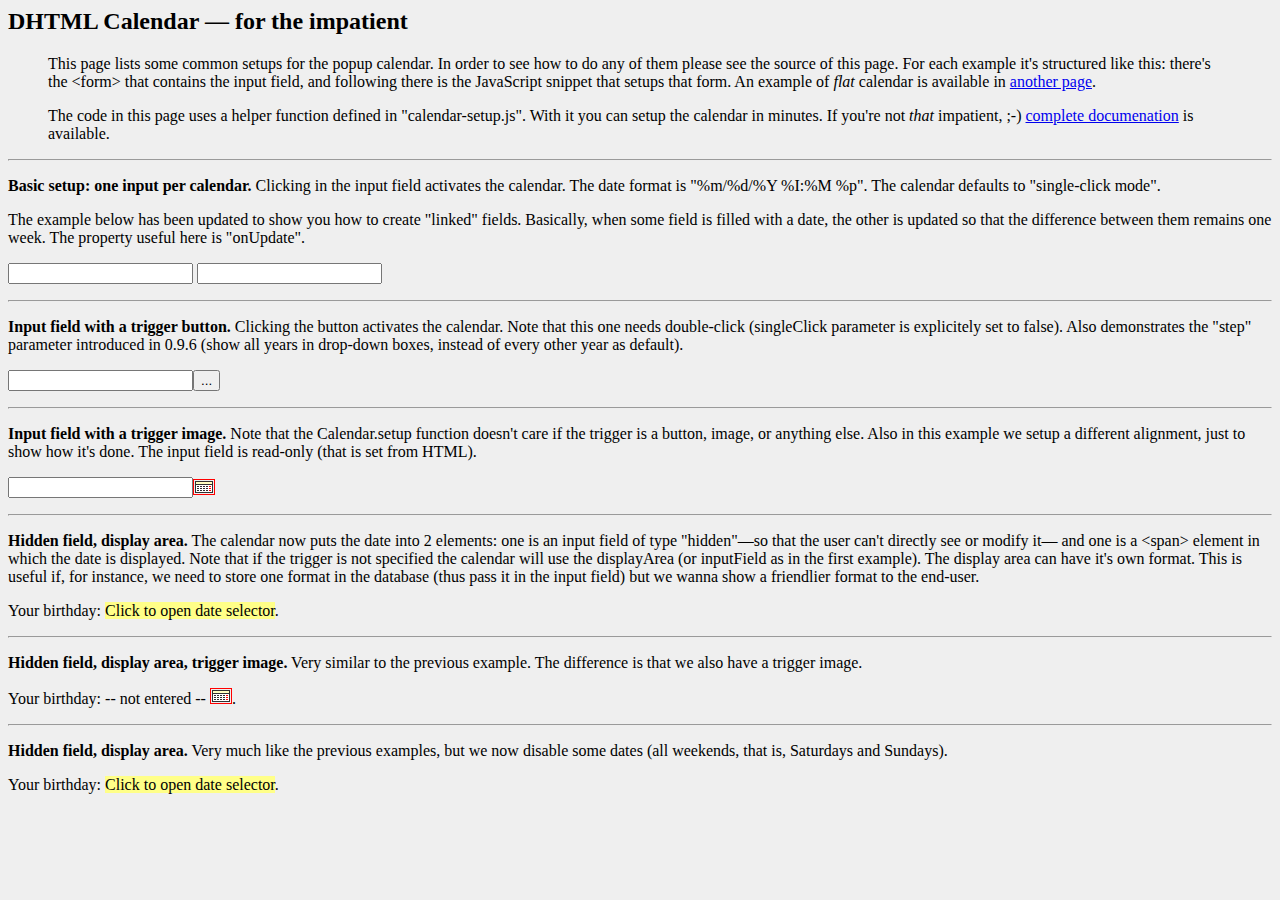
<file: src/main/webapp/Resources/jscalendar-1.0/simple-1.html>
<html style="background-color: buttonface; color: buttontext;">

<head>
<meta http-equiv="content-type" content="text/xml; charset=utf-8" />

<title>Simple calendar setups [popup calendar]</title>

  <!-- calendar stylesheet -->
  <link rel="stylesheet" type="text/css" media="all" href="calendar-win2k-cold-1.css" title="win2k-cold-1" />

  <!-- main calendar program -->
  <script type="text/javascript" src="calendar.js"></script>

  <!-- language for the calendar -->
  <script type="text/javascript" src="lang/calendar-en.js"></script>

  <!-- the following script defines the Calendar.setup helper function, which makes
       adding a calendar a matter of 1 or 2 lines of code. -->
  <script type="text/javascript" src="calendar-setup.js"></script>

</head>

<body>

<h2>DHTML Calendar &mdash; for the impatient</h2>

      <blockquote>
        <p>
          This page lists some common setups for the popup calendar.  In
          order to see how to do any of them please see the source of this
          page.  For each example it's structured like this: there's the
          &lt;form&gt; that contains the input field, and following there is
          the JavaScript snippet that setups that form.  An example of
          <em>flat</em> calendar is available in <a
            href="simple-2.html">another page</a>.
        </p>
        <p>
          The code in this page uses a helper function defined in
          "calendar-setup.js".  With it you can setup the calendar in
          minutes.  If you're not <em>that</em> impatient, ;-) <a
          href="doc/html/reference.html">complete documenation</a> is
          available.
        </p>
      </blockquote>



<hr />

<p><b>Basic setup: one input per calendar.</b> Clicking in the input field
activates the calendar.  The date format is "%m/%d/%Y %I:%M %p".  The
calendar defaults to "single-click mode".</p>

<p>The example below has been updated to show you how to create "linked"
fields.  Basically, when some field is filled with a date, the other
is updated so that the difference between them remains one week.  The
property useful here is "onUpdate".</p>

<form action="#" method="get">
<input type="text" name="date" id="f_date_a" />
<input type="text" name="date" id="f_calcdate" />
</form>

<script type="text/javascript">
    function catcalc(cal) {
        var date = cal.date;
        var time = date.getTime()
        // use the _other_ field
        var field = document.getElementById("f_calcdate");
        if (field == cal.params.inputField) {
            field = document.getElementById("f_date_a");
            time -= Date.WEEK; // substract one week
        } else {
            time += Date.WEEK; // add one week
        }
        var date2 = new Date(time);
        field.value = date2.print("%Y-%m-%d %H:%M");
    }
    Calendar.setup({
        inputField     :    "f_date_a",   // id of the input field
        ifFormat       :    "%Y-%m-%d %H:%M",       // format of the input field
        showsTime      :    true,
        timeFormat     :    "24",
        onUpdate       :    catcalc
    });
    Calendar.setup({
        inputField     :    "f_calcdate",
        ifFormat       :    "%Y-%m-%d %H:%M",
        showsTime      :    true,
        timeFormat     :    "24",
        onUpdate       :    catcalc
    });
</script>



<hr />

<p><b>Input field with a trigger button.</b> Clicking the button activates
the calendar.  Note that this one needs double-click (singleClick parameter
is explicitely set to false).  Also demonstrates the "step" parameter
introduced in 0.9.6 (show all years in drop-down boxes, instead of every
other year as default).</p>

<form action="#" method="get">
<input type="text" name="date" id="f_date_b" /><button type="reset" id="f_trigger_b">...</button>
</form>

<script type="text/javascript">
    Calendar.setup({
        inputField     :    "f_date_b",      // id of the input field
        ifFormat       :    "%m/%d/%Y %I:%M %p",       // format of the input field
        showsTime      :    true,            // will display a time selector
        button         :    "f_trigger_b",   // trigger for the calendar (button ID)
        singleClick    :    false,           // double-click mode
        step           :    1                // show all years in drop-down boxes (instead of every other year as default)
    });
</script>



<hr />

<p><b>Input field with a trigger image.</b> Note that the Calendar.setup
function doesn't care if the trigger is a button, image, or anything else.
Also in this example we setup a different alignment, just to show how it's
done.  The input field is read-only (that is set from HTML).</p>

<form action="#" method="get">
<table cellspacing="0" cellpadding="0" style="border-collapse: collapse"><tr>
 <td><input type="text" name="date" id="f_date_c" readonly="1" /></td>
 <td><img src="img.gif" id="f_trigger_c" style="cursor: pointer; border: 1px solid red;" title="Date selector"
      onmouseover="this.style.background='red';" onmouseout="this.style.background=''" /></td>
</table>
</form>

<script type="text/javascript">
    Calendar.setup({
        inputField     :    "f_date_c",     // id of the input field
        ifFormat       :    "%B %e, %Y",      // format of the input field
        button         :    "f_trigger_c",  // trigger for the calendar (button ID)
        align          :    "Tl",           // alignment (defaults to "Bl")
        singleClick    :    true
    });
</script>



<hr />

<p><b>Hidden field, display area.</b> The calendar now puts the date into 2
elements: one is an input field of type "hidden"&mdash;so that the user
can't directly see or modify it&mdash; and one is a &lt;span&gt; element in
which the date is displayed.  Note that if the trigger is not specified the
calendar will use the displayArea (or inputField as in the first example).
The display area can have it's own format.  This is useful if, for instance,
we need to store one format in the database (thus pass it in the input
field) but we wanna show a friendlier format to the end-user.</p>

<form action="#" method="get" style="visibility: hidden">
<input type="hidden" name="date" id="f_date_d" />
</form>

<p>Your birthday:
   <span style="background-color: #ff8; cursor: default;"
         onmouseover="this.style.backgroundColor='#ff0';"
         onmouseout="this.style.backgroundColor='#ff8';"
         id="show_d"
   >Click to open date selector</span>.</p>

<script type="text/javascript">
    Calendar.setup({
        inputField     :    "f_date_d",     // id of the input field
        ifFormat       :    "%Y/%d/%m",     // format of the input field (even if hidden, this format will be honored)
        displayArea    :    "show_d",       // ID of the span where the date is to be shown
        daFormat       :    "%A, %B %d, %Y",// format of the displayed date
        align          :    "Tl",           // alignment (defaults to "Bl")
        singleClick    :    true
    });
</script>



<hr />

<p><b>Hidden field, display area, trigger image.</b> Very similar to the
previous example.  The difference is that we also have a trigger image.</p>

<form action="#" method="get" style="visibility: hidden">
<input type="hidden" name="date" id="f_date_e" />
</form>

<p>Your birthday: <span id="show_e">-- not entered --</span> <img
src="img.gif" id="f_trigger_e" style="cursor: pointer; border: 1px solid
red;" title="Date selector" onmouseover="this.style.background='red';"
onmouseout="this.style.background=''" />.</p>

<script type="text/javascript">
    Calendar.setup({
        inputField     :    "f_date_e",     // id of the input field
        ifFormat       :    "%Y/%d/%m",     // format of the input field (even if hidden, this format will be honored)
        displayArea    :    "show_e",       // ID of the span where the date is to be shown
        daFormat       :    "%A, %B %d, %Y",// format of the displayed date
        button         :    "f_trigger_e",  // trigger button (well, IMG in our case)
        align          :    "Tl",           // alignment (defaults to "Bl")
        singleClick    :    true
    });
</script>



<hr />

<p><b>Hidden field, display area.</b> Very much like the previous examples,
but we now disable some dates (all weekends, that is, Saturdays and
Sundays).</p>

<form action="#" method="get" style="visibility: hidden">
<input type="hidden" name="date" id="f_date_f" />
</form>

<p>Your birthday:
   <span style="background-color: #ff8; cursor: default;"
         onmouseover="this.style.backgroundColor='#ff0';"
         onmouseout="this.style.backgroundColor='#ff8';"
         id="show_f"
   >Click to open date selector</span>.</p>

<script type="text/javascript">
    Calendar.setup({
        inputField     :    "f_date_f",     // id of the input field
        ifFormat       :    "%Y/%d/%m",     // format of the input field (even if hidden, this format will be honored)
        displayArea    :    "show_f",       // ID of the span where the date is to be shown
        daFormat       :    "%A, %B %d, %Y",// format of the displayed date
        align          :    "Tl",           // alignment (defaults to "Bl")
        dateStatusFunc :    function (date) { // disable weekend days (Saturdays == 6 and Subdays == 0)
                              return (date.getDay() == 6 || date.getDay() == 0) ? true : false;
                            }
    });
</script>


</body>
</html>
</file>
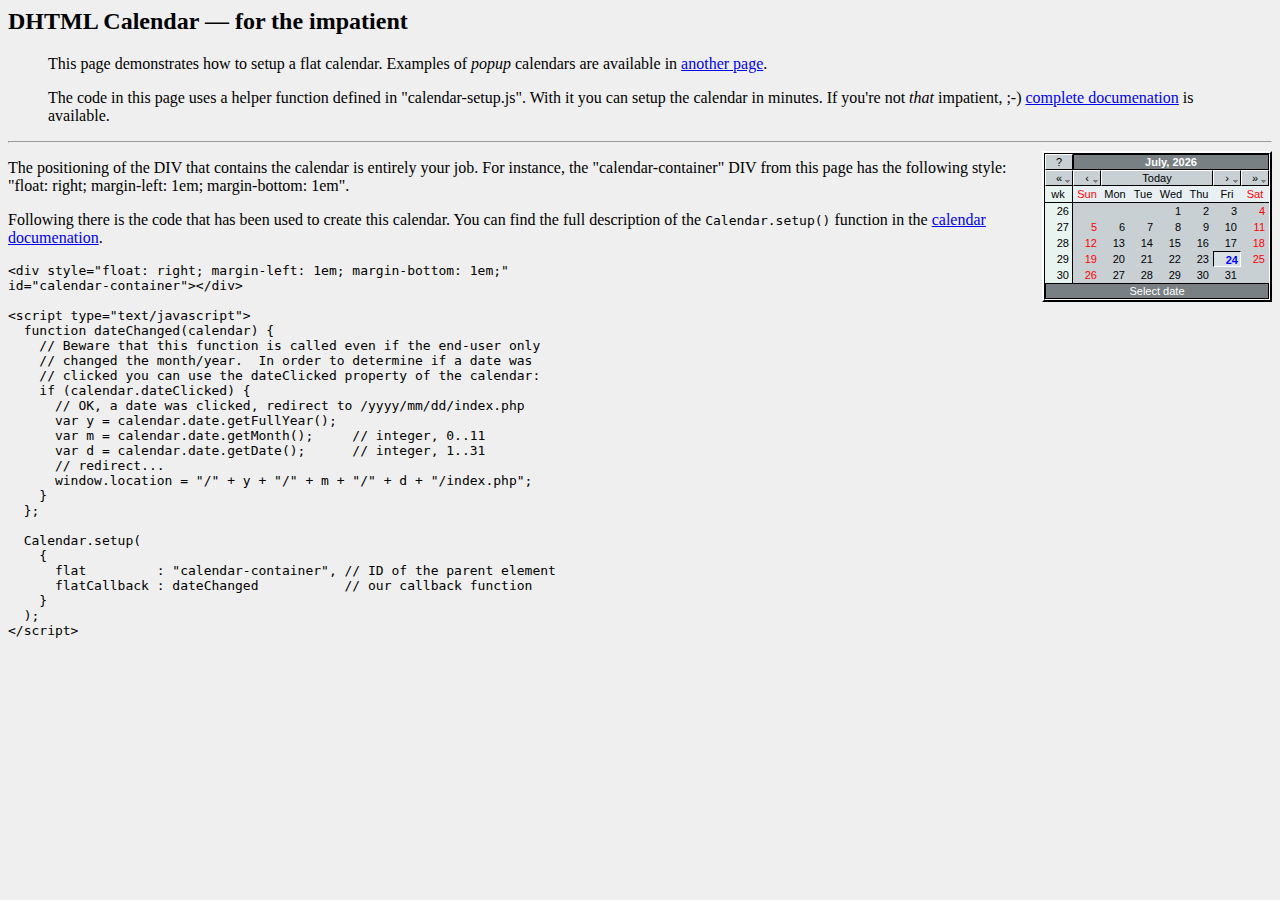
<file: src/main/webapp/Resources/jscalendar-1.0/simple-2.html>
<html style="background-color: buttonface; color: buttontext;">

<head>
<meta http-equiv="content-type" content="text/xml; charset=utf-8" />

<title>Simple calendar setup [flat calendar]</title>

  <!-- calendar stylesheet -->
  <link rel="stylesheet" type="text/css" media="all" href="calendar-win2k-cold-1.css" title="win2k-cold-1" />

  <!-- main calendar program -->
  <script type="text/javascript" src="calendar.js"></script>

  <!-- language for the calendar -->
  <script type="text/javascript" src="lang/calendar-en.js"></script>

  <!-- the following script defines the Calendar.setup helper function, which makes
       adding a calendar a matter of 1 or 2 lines of code. -->
  <script type="text/javascript" src="calendar-setup.js"></script>

</head>

<body>

<h2>DHTML Calendar &mdash; for the impatient</h2>

      <blockquote>
        <p>
          This page demonstrates how to setup a flat calendar.  Examples of
          <em>popup</em> calendars are available in <a
          href="simple-1.html">another page</a>.
        </p>
        <p>
          The code in this page uses a helper function defined in
          "calendar-setup.js".  With it you can setup the calendar in
          minutes.  If you're not <em>that</em> impatient, ;-) <a
          href="doc/html/reference.html">complete documenation</a> is
          available.
        </p>
      </blockquote>



<hr />

<div style="float: right; margin-left: 1em; margin-bottom: 1em;"
id="calendar-container"></div>

<script type="text/javascript">
  function dateChanged(calendar) {
    // Beware that this function is called even if the end-user only
    // changed the month/year.  In order to determine if a date was
    // clicked you can use the dateClicked property of the calendar:
    if (calendar.dateClicked) {
      // OK, a date was clicked, redirect to /yyyy/mm/dd/index.php
      var y = calendar.date.getFullYear();
      var m = calendar.date.getMonth();     // integer, 0..11
      var d = calendar.date.getDate();      // integer, 1..31
      // redirect...
      window.location = "/" + y + "/" + m + "/" + d + "/index.php";
    }
  };

  Calendar.setup(
    {
      flat         : "calendar-container", // ID of the parent element
      flatCallback : dateChanged           // our callback function
    }
  );
</script>

<p>The positioning of the DIV that contains the calendar is entirely your
job.  For instance, the "calendar-container" DIV from this page has the
following style: "float: right; margin-left: 1em; margin-bottom: 1em".</p>

<p>Following there is the code that has been used to create this calendar.
You can find the full description of the <tt>Calendar.setup()</tt> function
in the <a href="doc/html/reference.html">calendar documenation</a>.</p>

<pre
>&lt;div style="float: right; margin-left: 1em; margin-bottom: 1em;"
id="calendar-container"&gt;&lt;/div&gt;

&lt;script type="text/javascript"&gt;
  function dateChanged(calendar) {
    // Beware that this function is called even if the end-user only
    // changed the month/year.  In order to determine if a date was
    // clicked you can use the dateClicked property of the calendar:
    if (calendar.dateClicked) {
      // OK, a date was clicked, redirect to /yyyy/mm/dd/index.php
      var y = calendar.date.getFullYear();
      var m = calendar.date.getMonth();     // integer, 0..11
      var d = calendar.date.getDate();      // integer, 1..31
      // redirect...
      window.location = "/" + y + "/" + m + "/" + d + "/index.php";
    }
  };

  Calendar.setup(
    {
      flat         : "calendar-container", // ID of the parent element
      flatCallback : dateChanged           // our callback function
    }
  );
&lt;/script&gt;</pre>

</body>
</html>
</file>
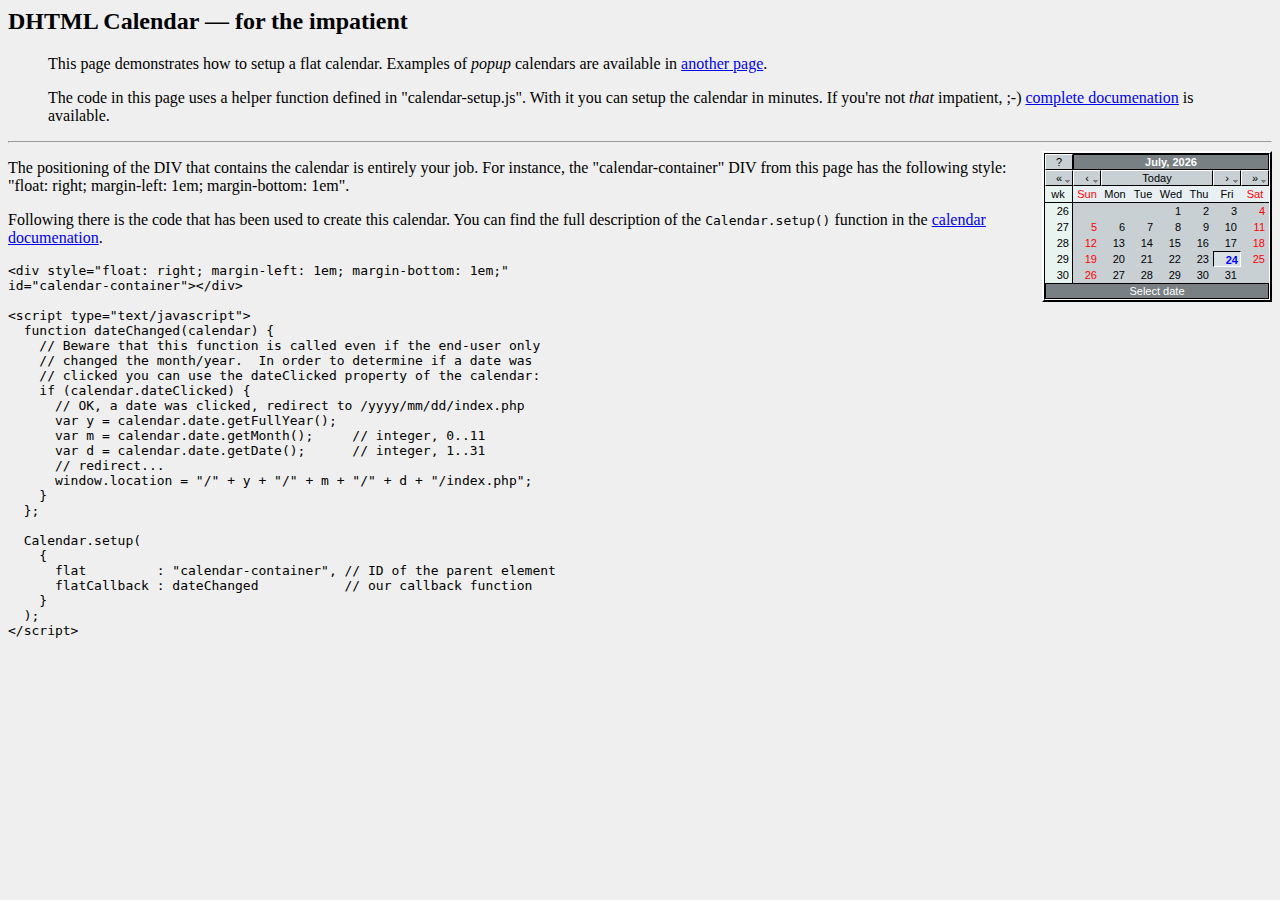
<file: src/main/webapp/Resources/jscalendar-1.0/simple-3.html>
<html style="background-color: buttonface; color: buttontext;">

<head>
<meta http-equiv="content-type" content="text/xml; charset=utf-8" />

<title>Simple calendar setup [flat calendar]</title>

  <!-- calendar stylesheet -->
  <link rel="stylesheet" type="text/css" media="all" href="calendar-win2k-cold-1.css" title="win2k-cold-1" />

  <!-- main calendar program -->
  <script type="text/javascript" src="calendar.js"></script>

  <!-- language for the calendar -->
  <script type="text/javascript" src="lang/calendar-en.js"></script>

  <!-- the following script defines the Calendar.setup helper function, which makes
       adding a calendar a matter of 1 or 2 lines of code. -->
  <script type="text/javascript" src="calendar-setup.js"></script>

    <style type="text/css">
      .special { background-color: #000; color: #fff; }
    </style>

</head>

<body>

<h2>DHTML Calendar &mdash; for the impatient</h2>

      <blockquote>
        <p>
          This page demonstrates how to setup a flat calendar.  Examples of
          <em>popup</em> calendars are available in <a
          href="simple-1.html">another page</a>.
        </p>
        <p>
          The code in this page uses a helper function defined in
          "calendar-setup.js".  With it you can setup the calendar in
          minutes.  If you're not <em>that</em> impatient, ;-) <a
          href="doc/html/reference.html">complete documenation</a> is
          available.
        </p>
      </blockquote>



<hr />

<div style="float: right; margin-left: 1em; margin-bottom: 1em;"
id="calendar-container"></div>

<script type="text/javascript">
  var SPECIAL_DAYS = {
    0 : [ 13, 24 ],		// special days in January
    2 : [ 1, 6, 8, 12, 18 ],	// special days in March
    8 : [ 21, 11 ]		// special days in September
  };

  function dateIsSpecial(year, month, day) {
    var m = SPECIAL_DAYS[month];
    if (!m) return false;
    for (var i in m) if (m[i] == day) return true;
    return false;
  };

  function dateChanged(calendar) {
    // Beware that this function is called even if the end-user only
    // changed the month/year.  In order to determine if a date was
    // clicked you can use the dateClicked property of the calendar:
    if (calendar.dateClicked) {
      // OK, a date was clicked, redirect to /yyyy/mm/dd/index.php
      var y = calendar.date.getFullYear();
      var m = calendar.date.getMonth();     // integer, 0..11
      var d = calendar.date.getDate();      // integer, 1..31
      // redirect...
      window.location = "/" + y + "/" + m + "/" + d + "/index.php";
    }
  };

  Calendar.setup(
    {
      flat         : "calendar-container", // ID of the parent element
      flatCallback : dateChanged,          // our callback function
      dateStatusFunc : function(date, y, m, d) {
                         if (dateIsSpecial(y, m, d)) return "special";
                         else return false; // other dates are enabled
                         // return true if you want to disable other dates
                       }
    }
  );
</script>

<p>The positioning of the DIV that contains the calendar is entirely your
job.  For instance, the "calendar-container" DIV from this page has the
following style: "float: right; margin-left: 1em; margin-bottom: 1em".</p>

<p>Following there is the code that has been used to create this calendar.
You can find the full description of the <tt>Calendar.setup()</tt> function
in the <a href="doc/html/reference.html">calendar documenation</a>.</p>

<pre
>&lt;div style="float: right; margin-left: 1em; margin-bottom: 1em;"
id="calendar-container"&gt;&lt;/div&gt;

&lt;script type="text/javascript"&gt;
  function dateChanged(calendar) {
    // Beware that this function is called even if the end-user only
    // changed the month/year.  In order to determine if a date was
    // clicked you can use the dateClicked property of the calendar:
    if (calendar.dateClicked) {
      // OK, a date was clicked, redirect to /yyyy/mm/dd/index.php
      var y = calendar.date.getFullYear();
      var m = calendar.date.getMonth();     // integer, 0..11
      var d = calendar.date.getDate();      // integer, 1..31
      // redirect...
      window.location = "/" + y + "/" + m + "/" + d + "/index.php";
    }
  };

  Calendar.setup(
    {
      flat         : "calendar-container", // ID of the parent element
      flatCallback : dateChanged           // our callback function
    }
  );
&lt;/script&gt;</pre>

</body>
</html>
</file>
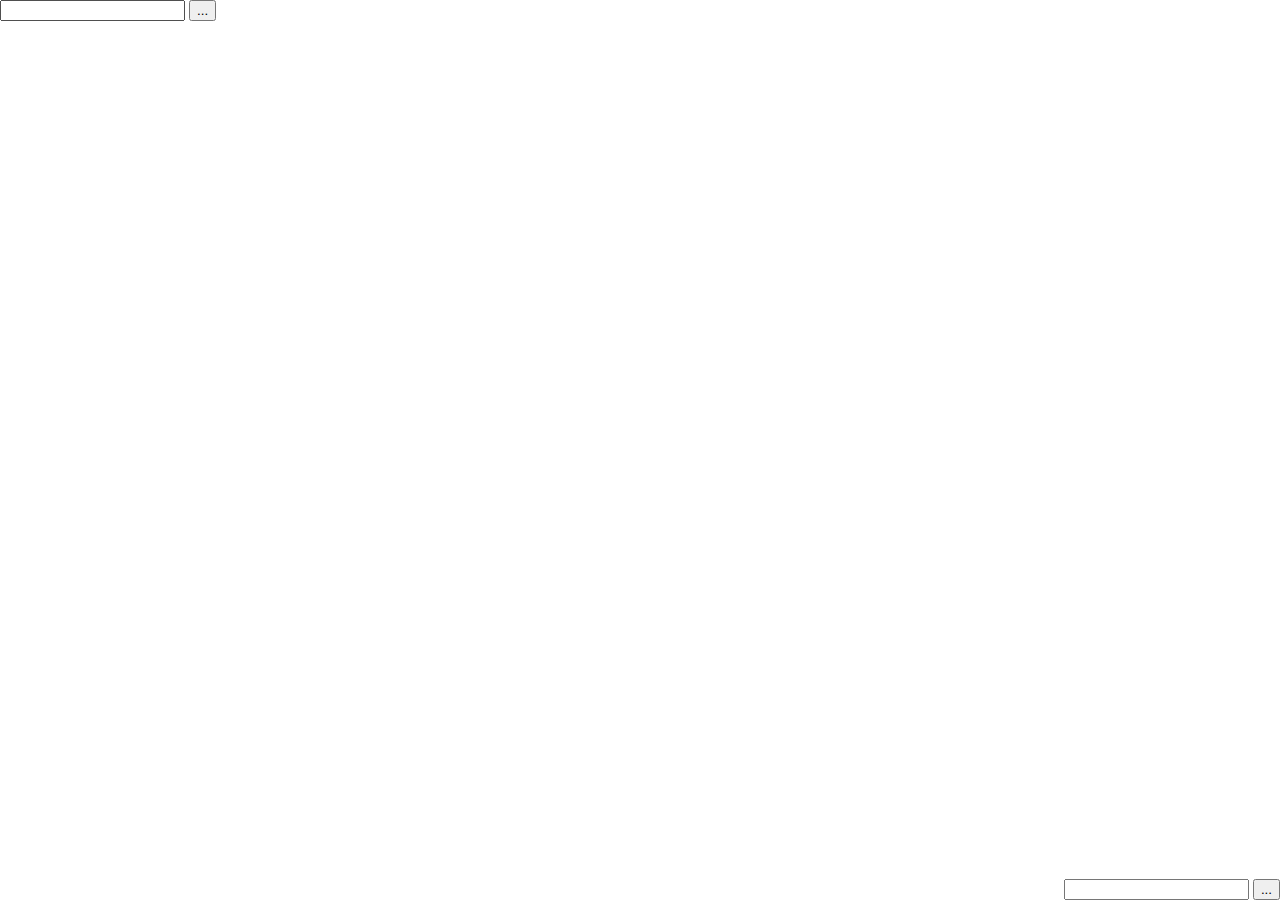
<file: src/main/webapp/Resources/jscalendar-1.0/test-position.html>
<html xmlns="http://www.w3.org/1999/xhtml">

  <head>
    <meta http-equiv="Content-Type" content="text/html; charset=UTF-8" />
    <title>JS Calendar (positioning test)</title>
    <script type="text/javascript" src="calendar.js"></script>
    <script type="text/javascript" src="calendar-setup.js"></script>
    <script type="text/javascript" src="lang/calendar-en.js"></script>
    <style type="text/css"> @import url("calendar-win2k-cold-1.css"); </style>
  </head>

  <body style="height: 100%; margin: 0px; padding: 0px;">
    <table style="height: 100%; width: 100%;" cellspacing="0" cellpadding="0">
      <tr style="height: 100%;">
        <td style="vertical-align: top; text-align: left;">
          <input type="text" id="cal-field-1" />
          <button type="submit" id="cal-button-1">...</button>
          <script type="text/javascript">
            Calendar.setup({
              inputField    : "cal-field-1",
              button        : "cal-button-1",
              align         : "Tr"
            });
          </script>
        </td>
        <td style="vertical-align: bottom; text-align: right;">
          <input type="text" id="cal-field-2" />
          <button type="submit" id="cal-button-2">...</button>
          <script type="text/javascript">
            Calendar.setup({
              inputField    : "cal-field-2",
              button        : "cal-button-2"
            });
          </script>
        </td>
      </tr>
    </table>
  </body>

</html>
</file>
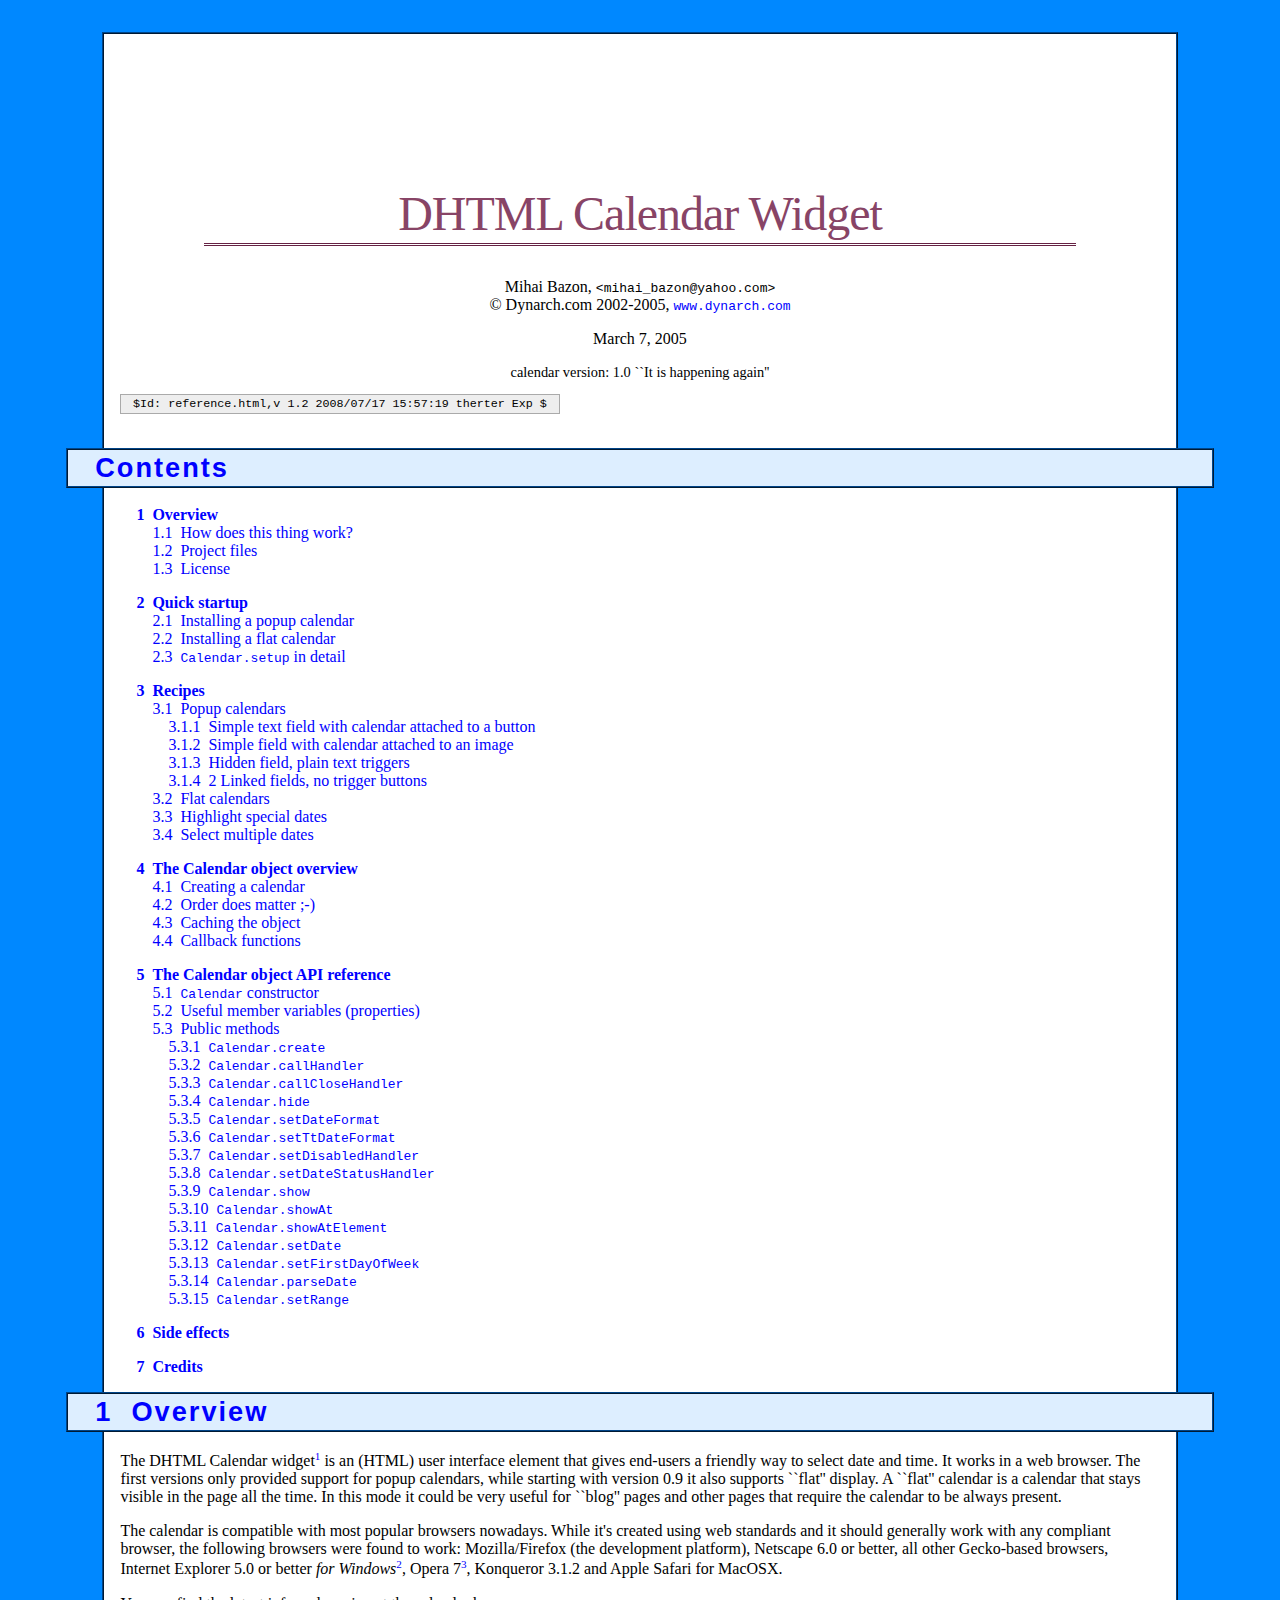
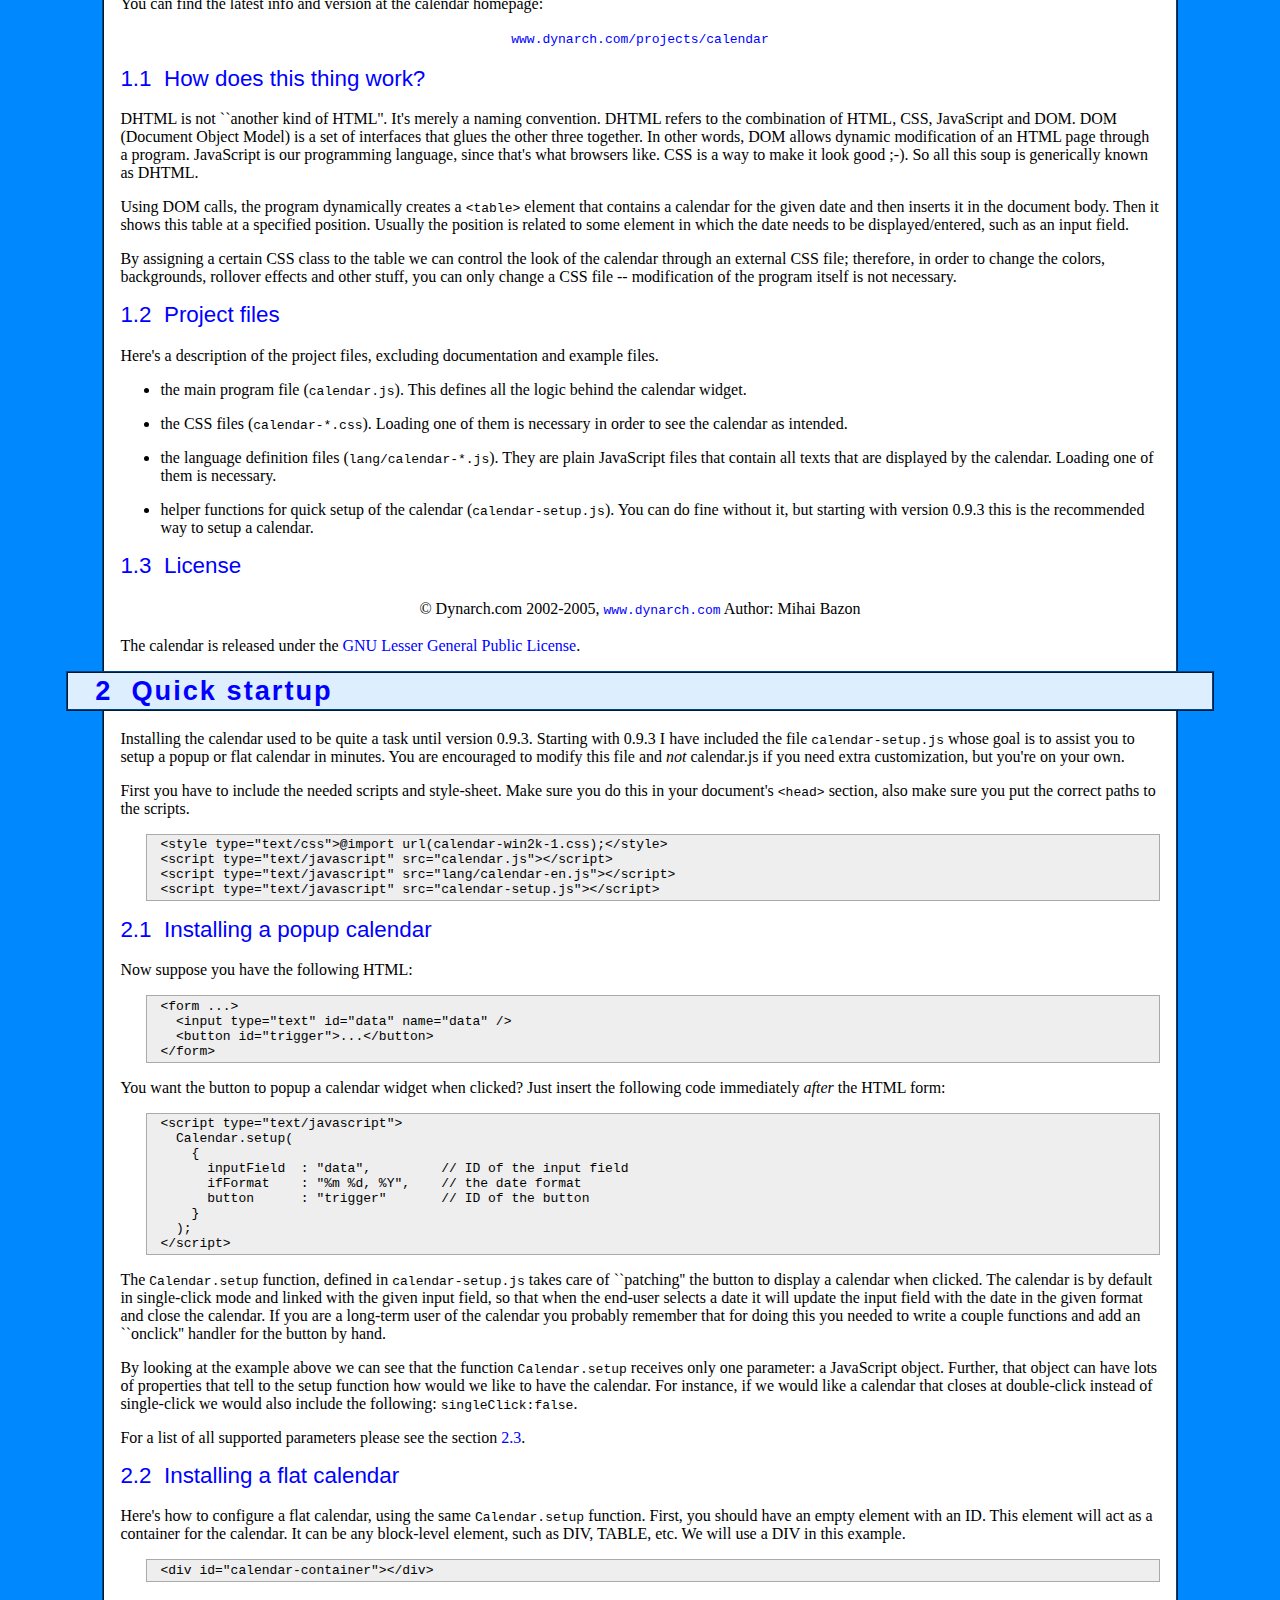
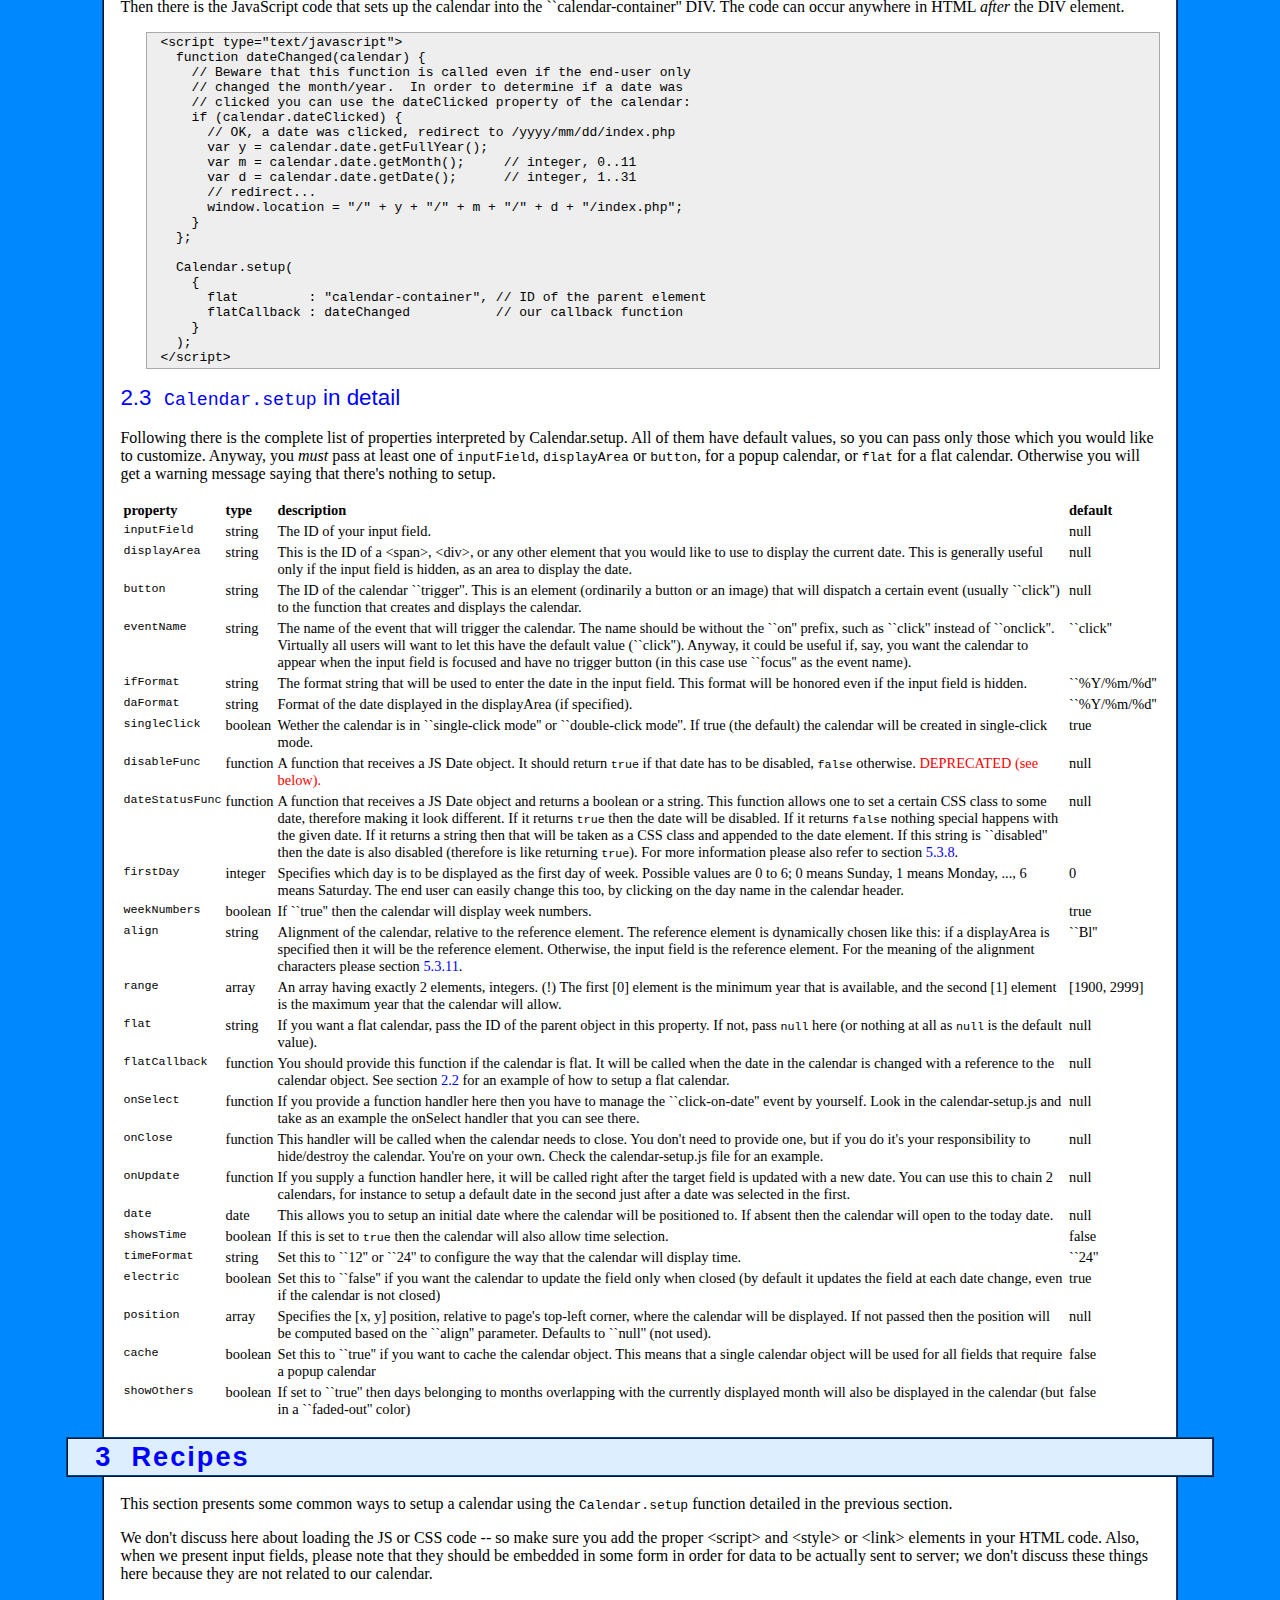
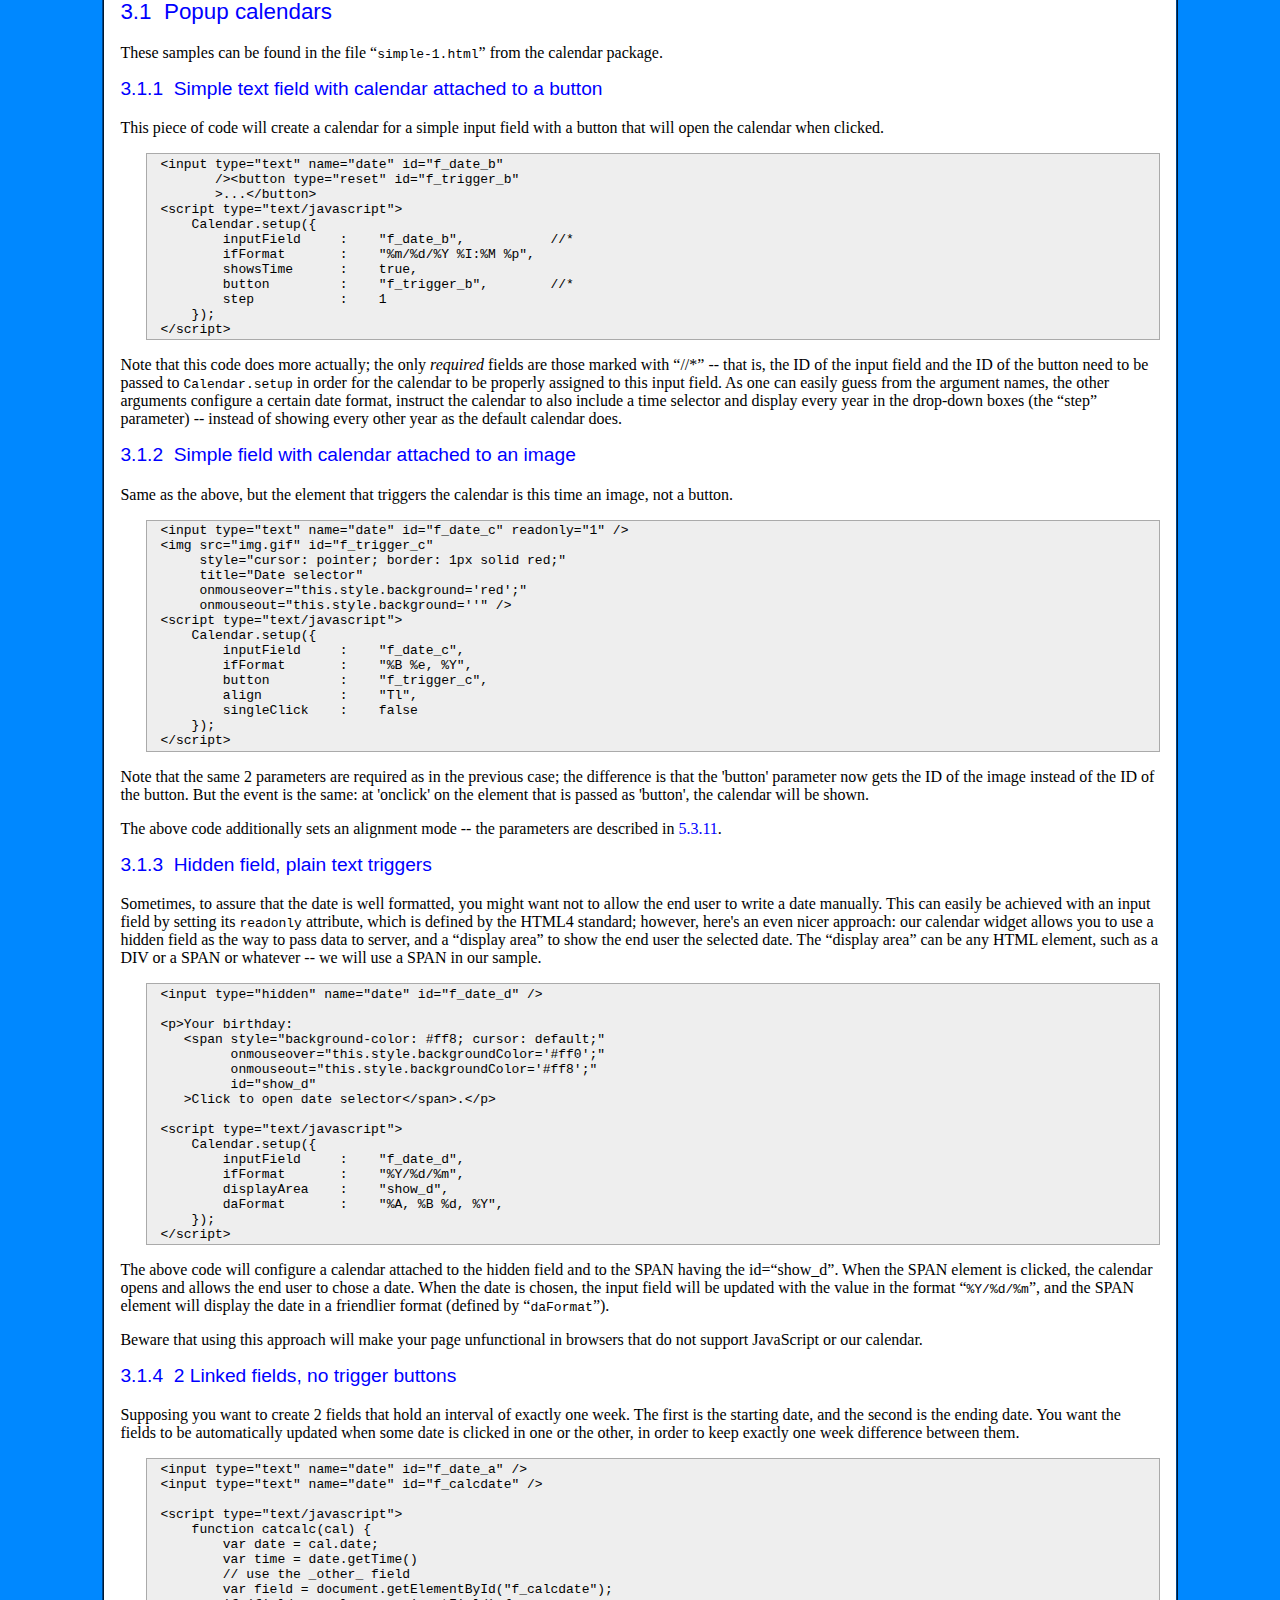
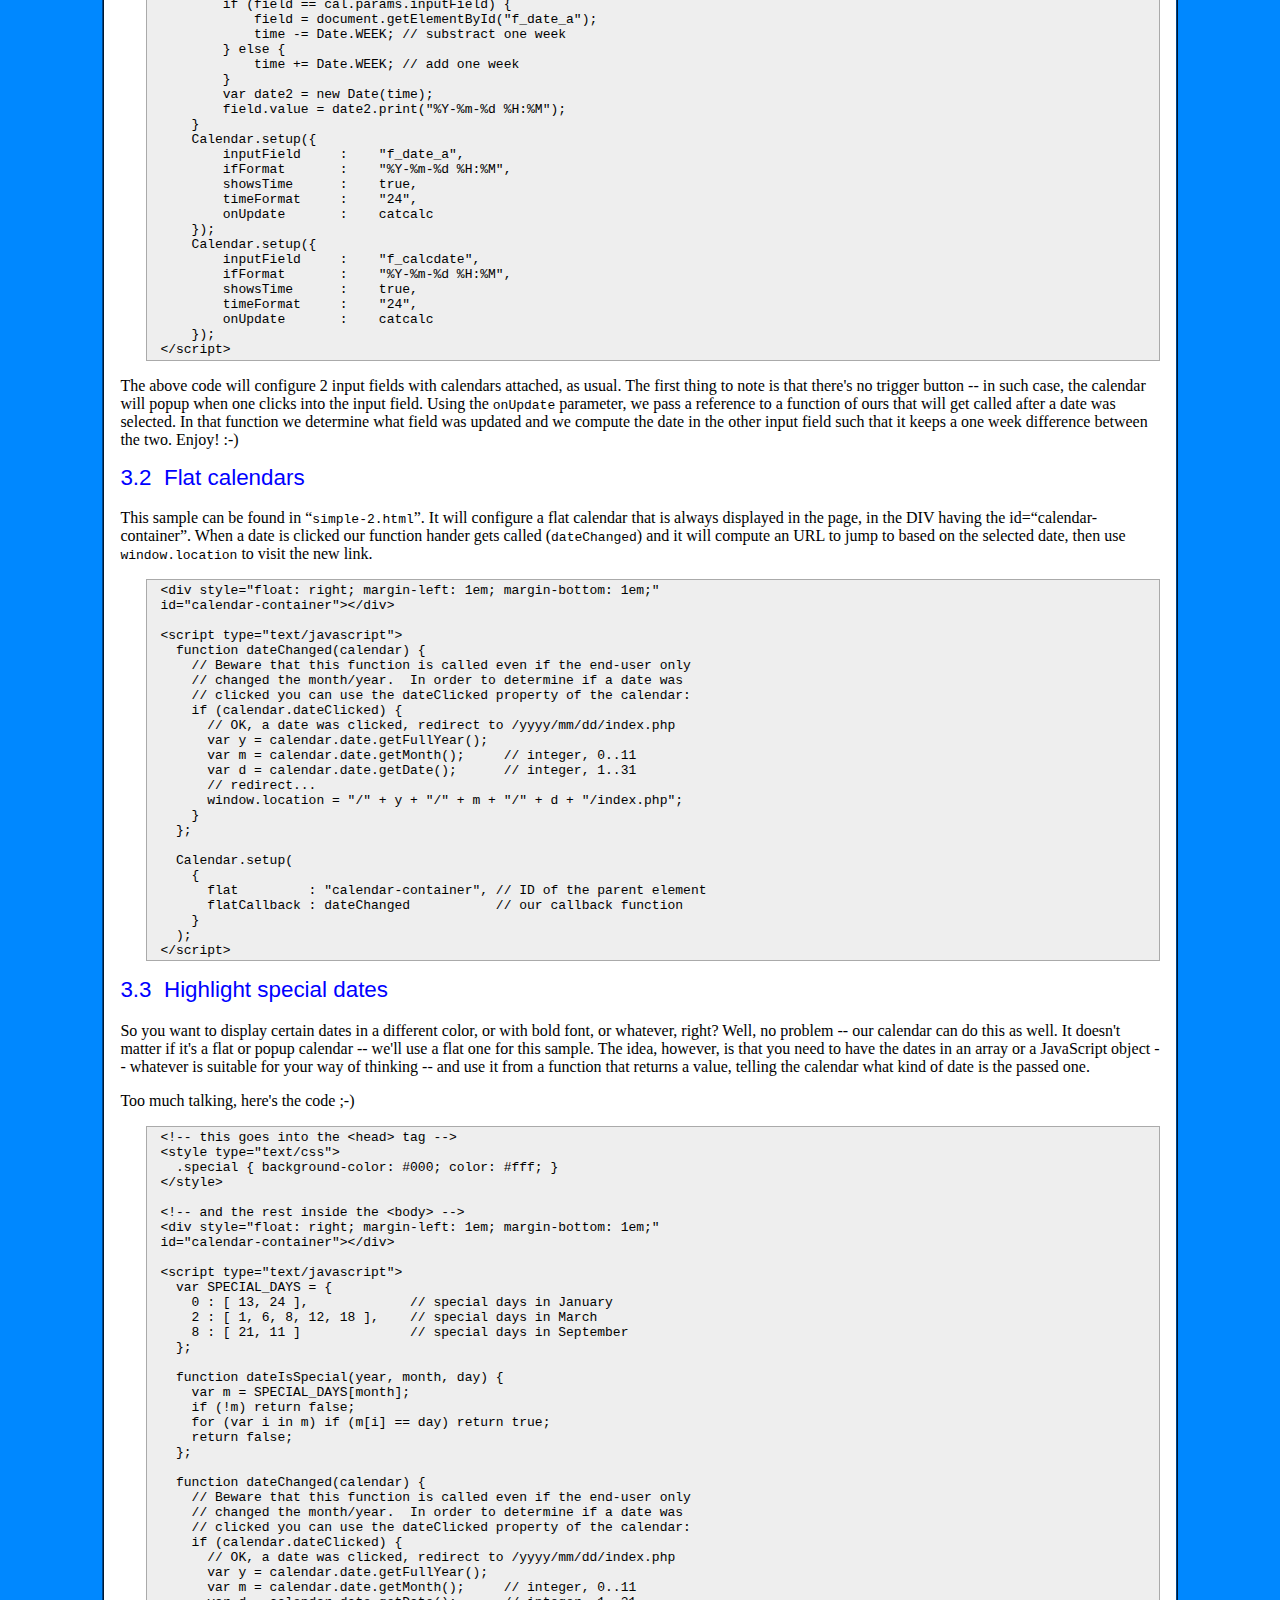
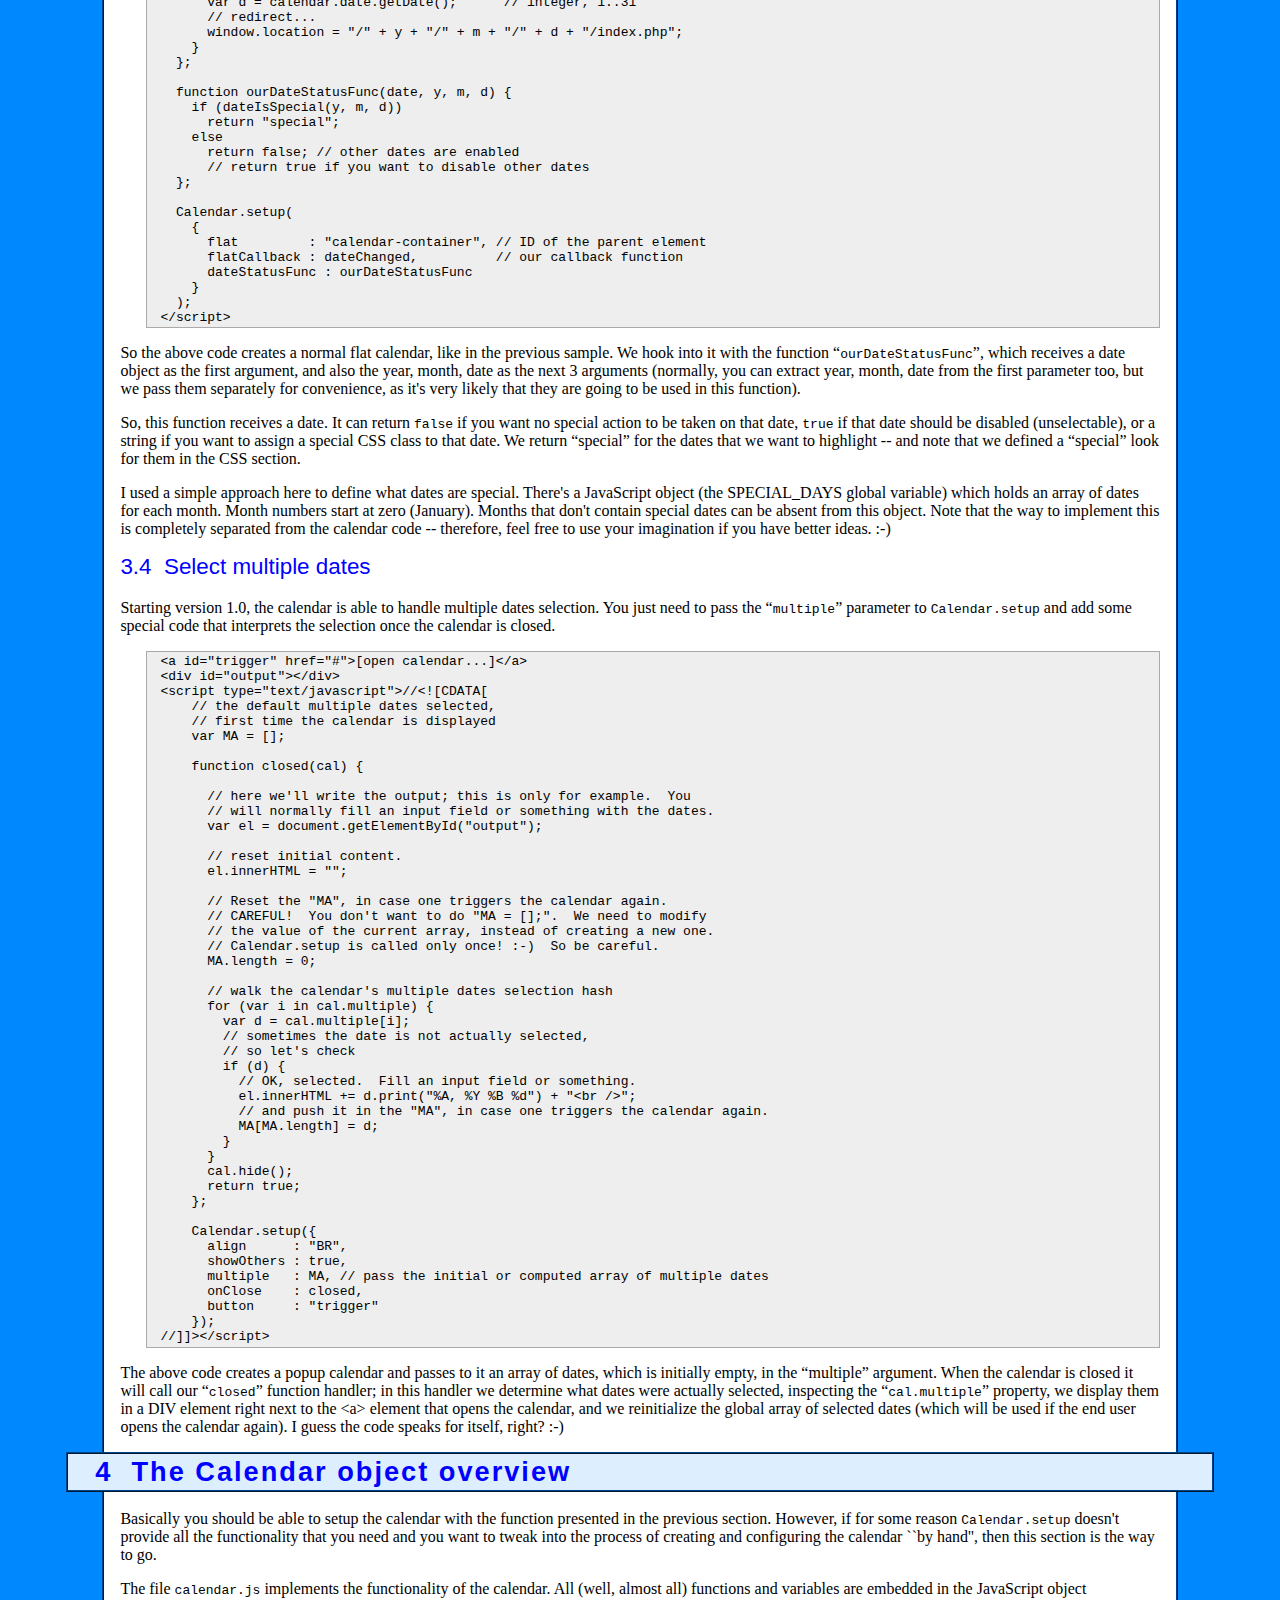
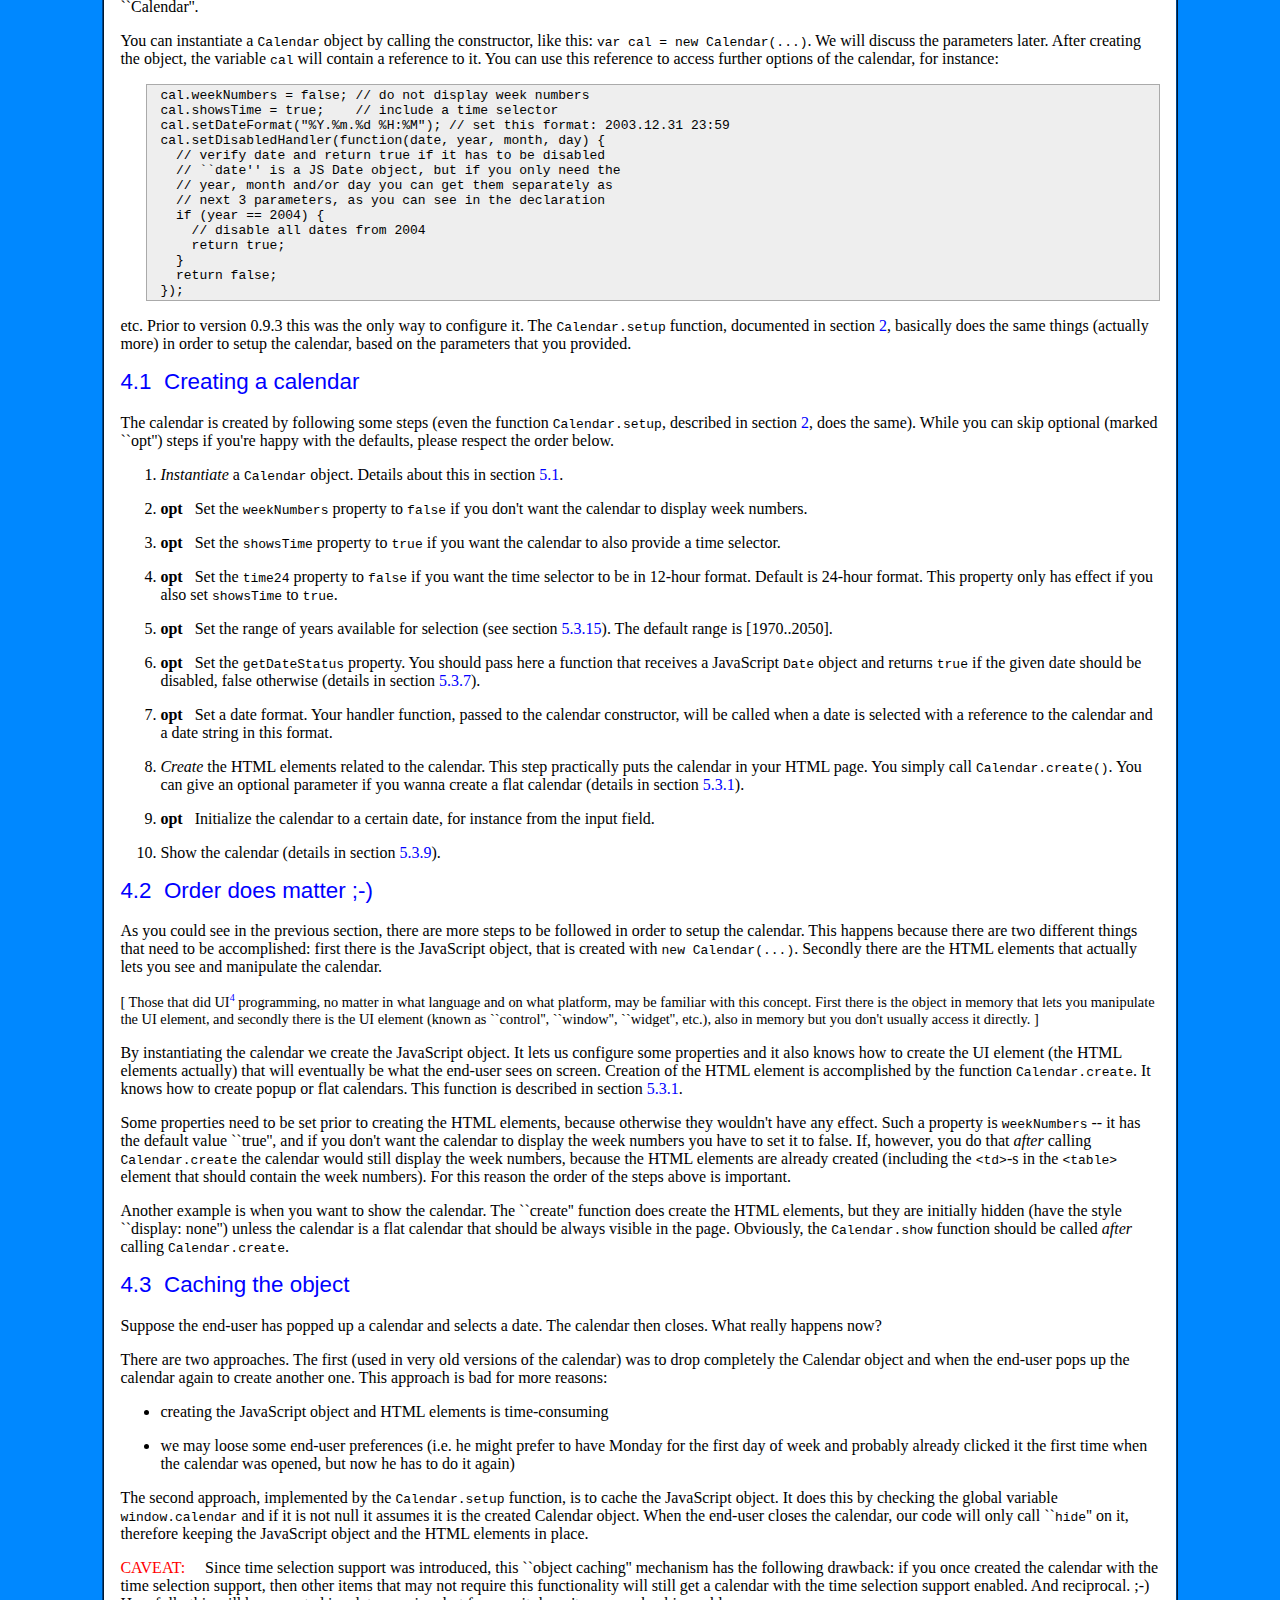
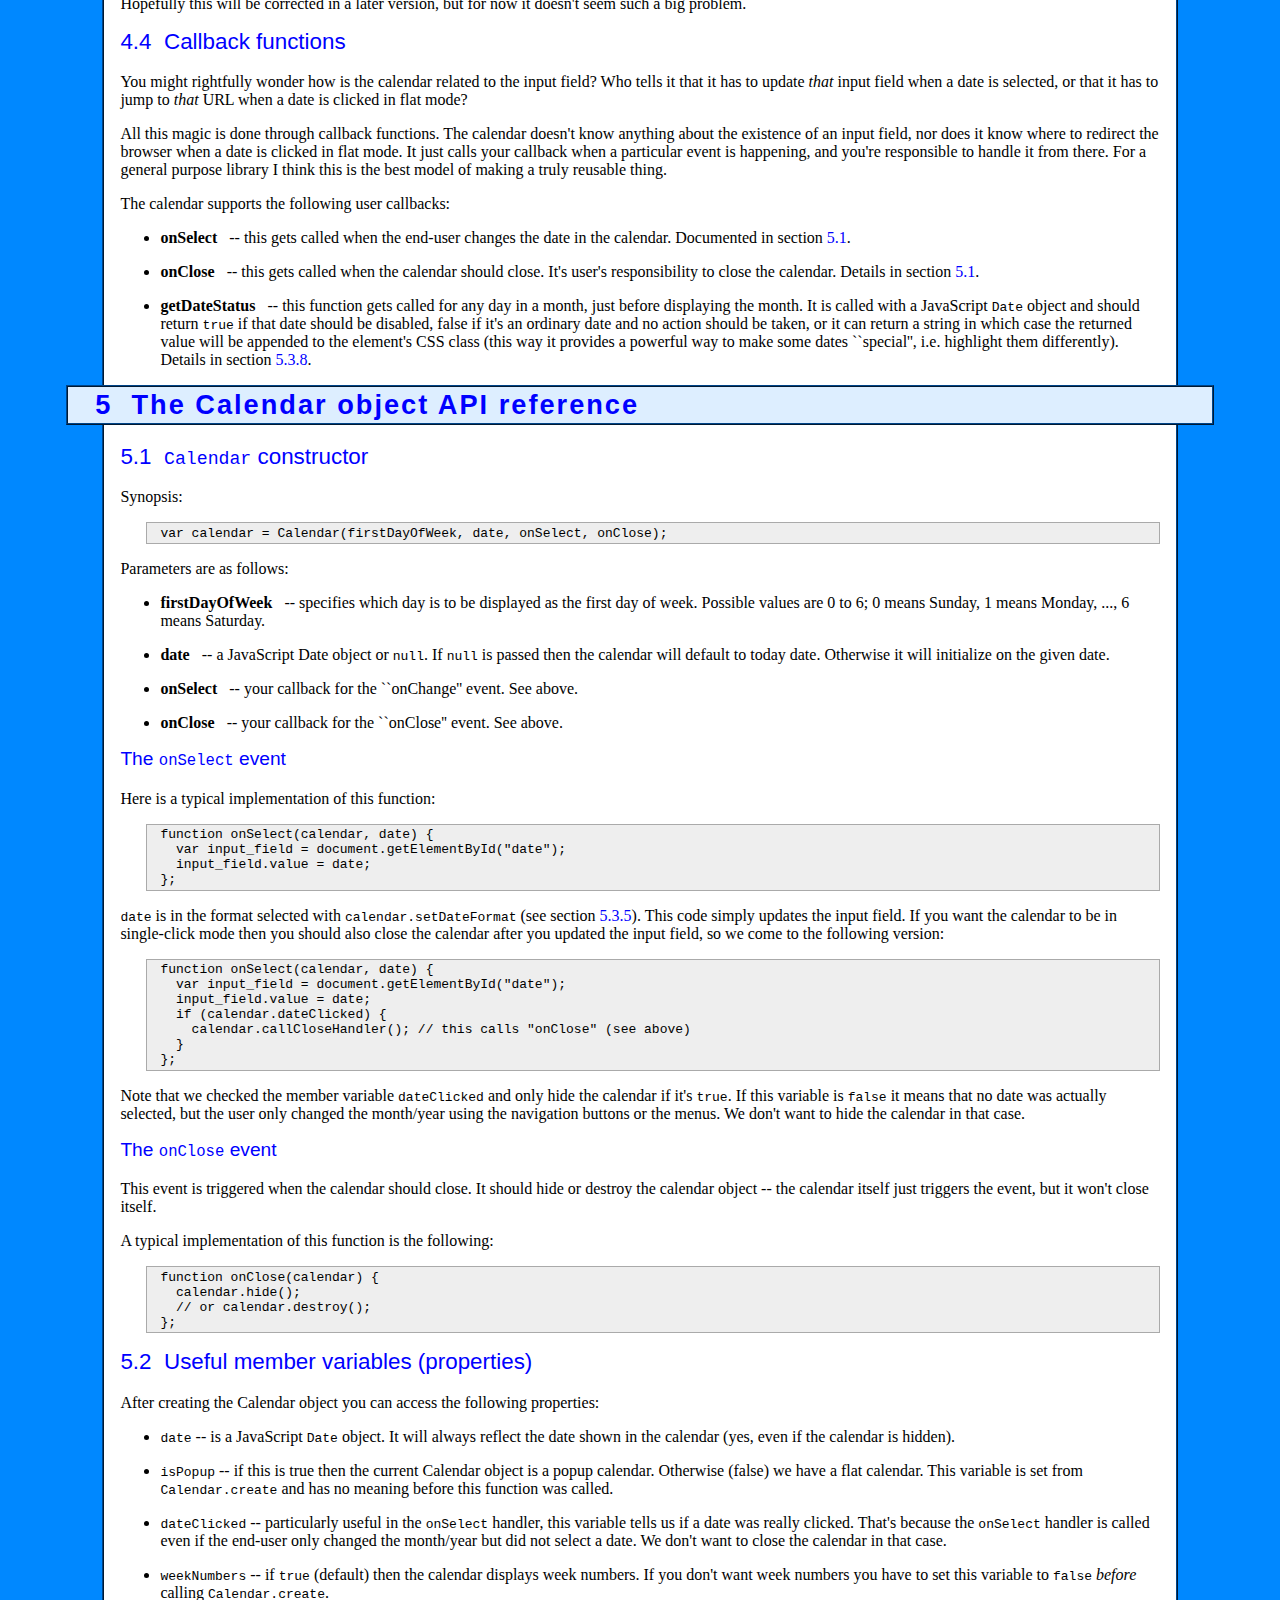
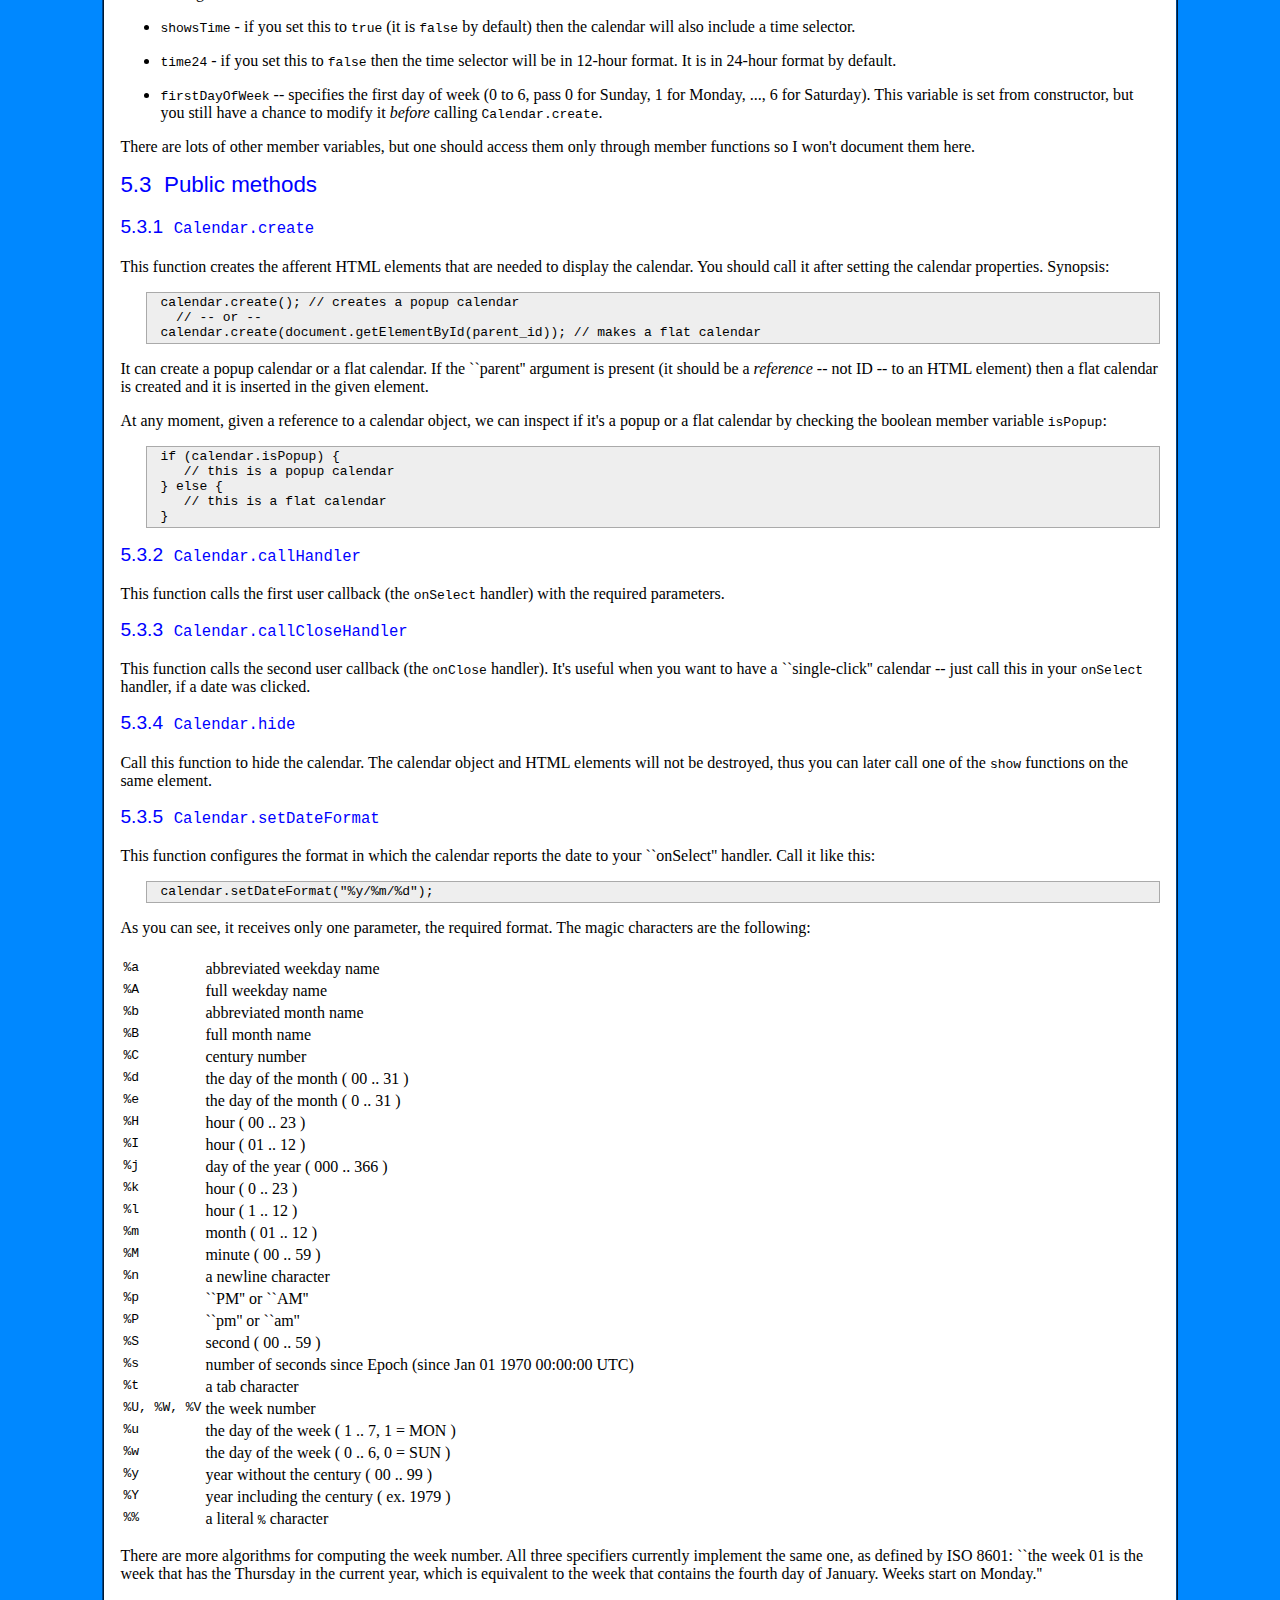
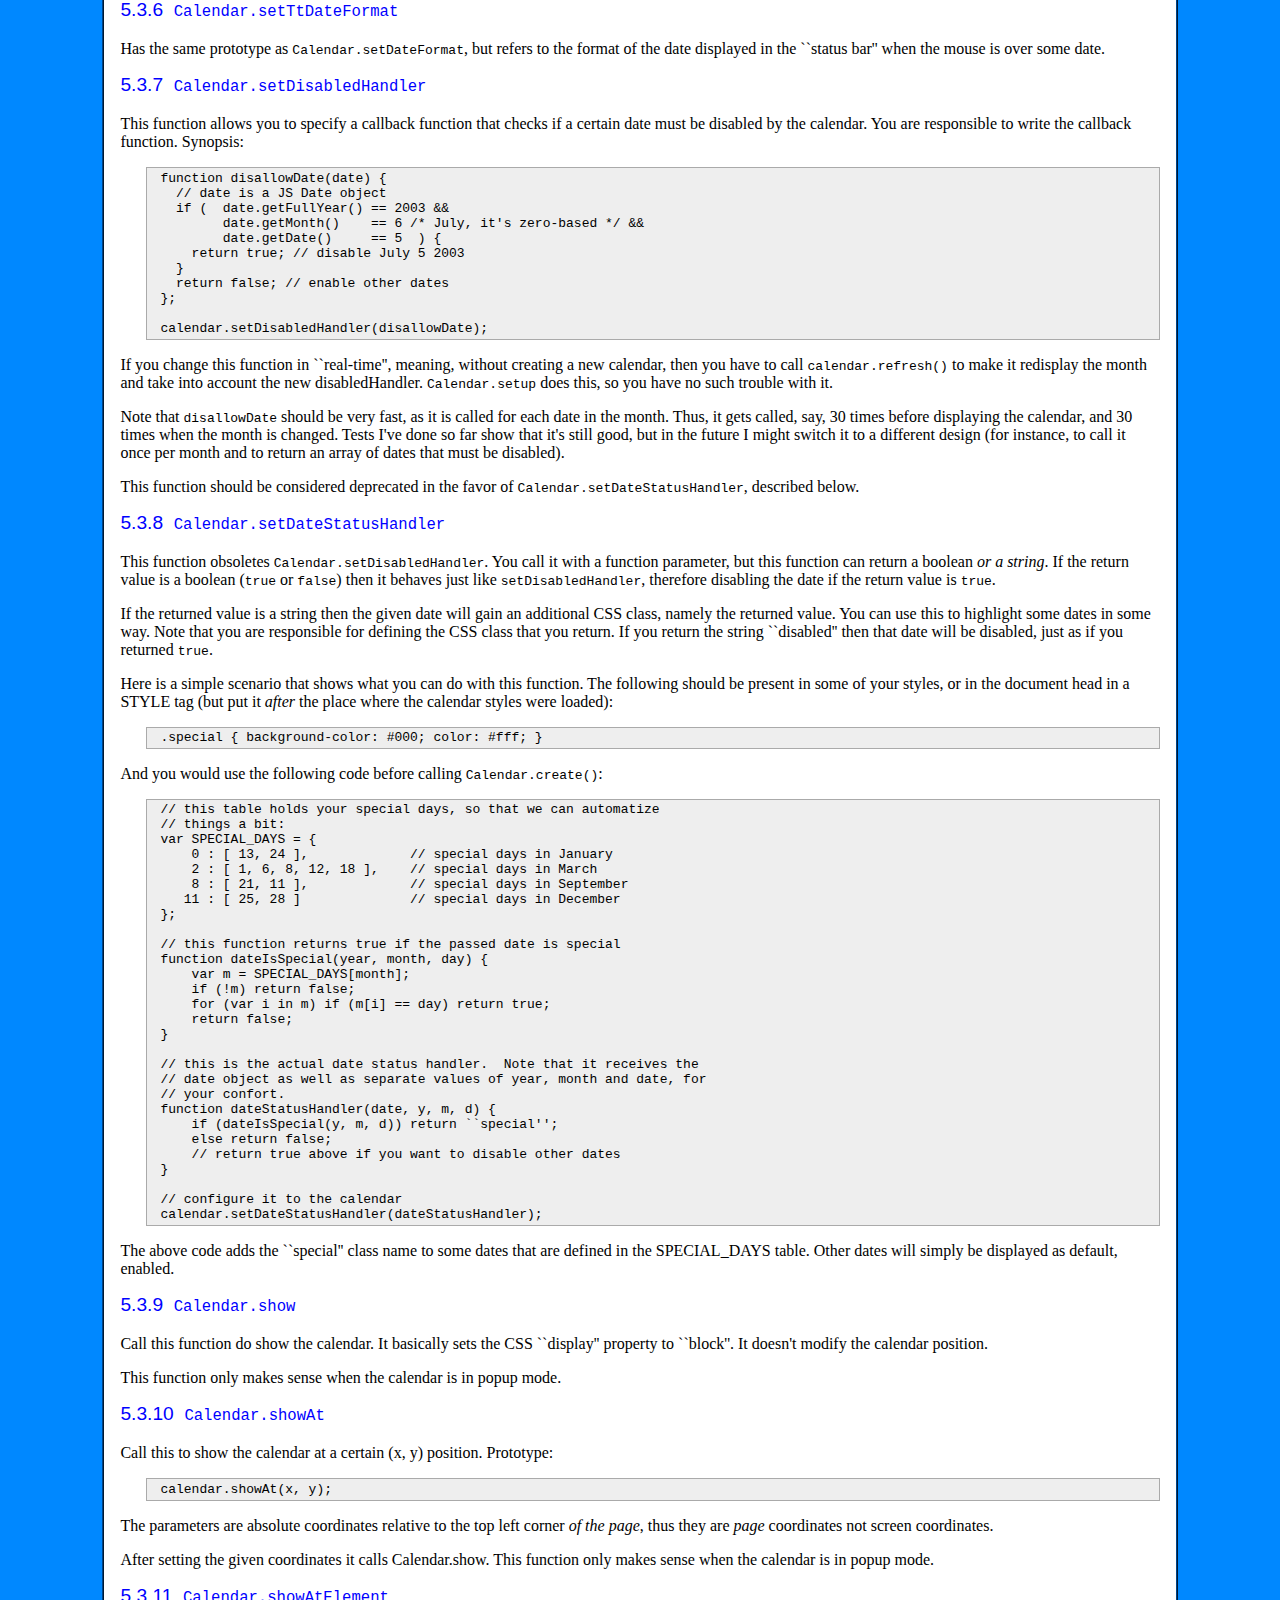
<file: src/main/webapp/Resources/jscalendar-1.0/doc/html/reference.html>
<!doctype html public "-//W3C//DTD HTML 4.01 Transitional//EN" "http://www.w3.org/TR/html4/loose.dtd">
<html>
<!--

Generated from ../reference.tex by tex2page, v 2004-09-11
(running on MzScheme 209, unix), 
(c) Dorai Sitaram, 
http://www.ccs.neu.edu/~dorai/tex2page/tex2page-doc.html

-->
<head>
<title>
DHTML Calendar Widget
</title>
<link rel="stylesheet" type="text/css" href="reference.css" title=default>
<link rel="stylesheet" type="text/css" href="reference-Z-S.css" title=default>
<meta name=robots content="index,follow">
</head>
<body>
<p>
</p>
<p>
</p>
<p>
</p>
<p>
</p>
<p>
</p>
<p>
</p>
<p>




</p>
<p>


</p>
<p>
</p>
<p>
</p>
<h1 class=title align=center><br><br>DHTML Calendar Widget</h1>
<p></p>
<div align=center>
Mihai Bazon, <tt>&lt;mihai_bazon@yahoo.com&gt;</tt><br>
&copy; Dynarch.com 2002-2005, <a href="http://www.dynarch.com/"><tt>www.dynarch.com</tt></a><p>March 7, 2005<br></p>
<p></p>
<p>
<span class=small>calendar version: 1.0 ``It is happening again''</span>
</p>
</div>
<p></p>
<p>
<span class=small><code class=verbatim>$Id: reference.html,v 1.2 2008/07/17 15:57:19 therter Exp $</code></span>
</p>
<span class=small><blockquote>
<div align=right><table><tr><td>

</td></tr></table></div>

</blockquote></span>
<a name="node_sec_Temp_1"></a>
<h1><a href="#node_toc_node_sec_Temp_1">Contents</a></h1>
<p><a name="node_toc_start"></a></p>
<p><b>
&nbsp; &nbsp; <a name="node_toc_node_sec_1"></a><a href="#node_sec_1">1&nbsp;&nbsp;Overview</a></b><br>
&nbsp; &nbsp; &nbsp; &nbsp; <a name="node_toc_node_sec_1.1"></a><a href="#node_sec_1.1">1.1&nbsp;&nbsp;How does this thing work?</a><br>
&nbsp; &nbsp; &nbsp; &nbsp; <a name="node_toc_node_sec_1.2"></a><a href="#node_sec_1.2">1.2&nbsp;&nbsp;Project files</a><br>
&nbsp; &nbsp; &nbsp; &nbsp; <a name="node_toc_node_sec_1.3"></a><a href="#node_sec_1.3">1.3&nbsp;&nbsp;License</a><br>
</p>
<p><b>
&nbsp; &nbsp; <a name="node_toc_node_sec_2"></a><a href="#node_sec_2">2&nbsp;&nbsp;Quick startup</a></b><br>
&nbsp; &nbsp; &nbsp; &nbsp; <a name="node_toc_node_sec_2.1"></a><a href="#node_sec_2.1">2.1&nbsp;&nbsp;Installing a popup calendar</a><br>
&nbsp; &nbsp; &nbsp; &nbsp; <a name="node_toc_node_sec_2.2"></a><a href="#node_sec_2.2">2.2&nbsp;&nbsp;Installing a flat calendar</a><br>
&nbsp; &nbsp; &nbsp; &nbsp; <a name="node_toc_node_sec_2.3"></a><a href="#node_sec_2.3">2.3&nbsp;&nbsp;<tt>Calendar.setup</tt> in detail</a><br>
</p>
<p><b>
&nbsp; &nbsp; <a name="node_toc_node_sec_3"></a><a href="#node_sec_3">3&nbsp;&nbsp;Recipes</a></b><br>
&nbsp; &nbsp; &nbsp; &nbsp; <a name="node_toc_node_sec_3.1"></a><a href="#node_sec_3.1">3.1&nbsp;&nbsp;Popup calendars</a><br>
&nbsp; &nbsp; &nbsp; &nbsp; &nbsp; &nbsp; <a name="node_toc_node_sec_3.1.1"></a><a href="#node_sec_3.1.1">3.1.1&nbsp;&nbsp;Simple text field with calendar attached to a button</a><br>
&nbsp; &nbsp; &nbsp; &nbsp; &nbsp; &nbsp; <a name="node_toc_node_sec_3.1.2"></a><a href="#node_sec_3.1.2">3.1.2&nbsp;&nbsp;Simple field with calendar attached to an image</a><br>
&nbsp; &nbsp; &nbsp; &nbsp; &nbsp; &nbsp; <a name="node_toc_node_sec_3.1.3"></a><a href="#node_sec_3.1.3">3.1.3&nbsp;&nbsp;Hidden field, plain text triggers</a><br>
&nbsp; &nbsp; &nbsp; &nbsp; &nbsp; &nbsp; <a name="node_toc_node_sec_3.1.4"></a><a href="#node_sec_3.1.4">3.1.4&nbsp;&nbsp;2 Linked fields, no trigger buttons</a><br>
&nbsp; &nbsp; &nbsp; &nbsp; <a name="node_toc_node_sec_3.2"></a><a href="#node_sec_3.2">3.2&nbsp;&nbsp;Flat calendars</a><br>
&nbsp; &nbsp; &nbsp; &nbsp; <a name="node_toc_node_sec_3.3"></a><a href="#node_sec_3.3">3.3&nbsp;&nbsp;Highlight special dates</a><br>
&nbsp; &nbsp; &nbsp; &nbsp; <a name="node_toc_node_sec_3.4"></a><a href="#node_sec_3.4">3.4&nbsp;&nbsp;Select multiple dates</a><br>
</p>
<p><b>
&nbsp; &nbsp; <a name="node_toc_node_sec_4"></a><a href="#node_sec_4">4&nbsp;&nbsp;The Calendar object overview</a></b><br>
&nbsp; &nbsp; &nbsp; &nbsp; <a name="node_toc_node_sec_4.1"></a><a href="#node_sec_4.1">4.1&nbsp;&nbsp;Creating a calendar</a><br>
&nbsp; &nbsp; &nbsp; &nbsp; <a name="node_toc_node_sec_4.2"></a><a href="#node_sec_4.2">4.2&nbsp;&nbsp;Order does matter ;-)</a><br>
&nbsp; &nbsp; &nbsp; &nbsp; <a name="node_toc_node_sec_4.3"></a><a href="#node_sec_4.3">4.3&nbsp;&nbsp;Caching the object</a><br>
&nbsp; &nbsp; &nbsp; &nbsp; <a name="node_toc_node_sec_4.4"></a><a href="#node_sec_4.4">4.4&nbsp;&nbsp;Callback functions</a><br>
</p>
<p><b>
&nbsp; &nbsp; <a name="node_toc_node_sec_5"></a><a href="#node_sec_5">5&nbsp;&nbsp;The Calendar object API reference</a></b><br>
&nbsp; &nbsp; &nbsp; &nbsp; <a name="node_toc_node_sec_5.1"></a><a href="#node_sec_5.1">5.1&nbsp;&nbsp;<tt>Calendar</tt> constructor</a><br>
&nbsp; &nbsp; &nbsp; &nbsp; <a name="node_toc_node_sec_5.2"></a><a href="#node_sec_5.2">5.2&nbsp;&nbsp;Useful member variables (properties)</a><br>
&nbsp; &nbsp; &nbsp; &nbsp; <a name="node_toc_node_sec_5.3"></a><a href="#node_sec_5.3">5.3&nbsp;&nbsp;Public methods</a><br>
&nbsp; &nbsp; &nbsp; &nbsp; &nbsp; &nbsp; <a name="node_toc_node_sec_5.3.1"></a><a href="#node_sec_5.3.1">5.3.1&nbsp;&nbsp;<tt>Calendar.create</tt></a><br>
&nbsp; &nbsp; &nbsp; &nbsp; &nbsp; &nbsp; <a name="node_toc_node_sec_5.3.2"></a><a href="#node_sec_5.3.2">5.3.2&nbsp;&nbsp;<tt>Calendar.callHandler</tt></a><br>
&nbsp; &nbsp; &nbsp; &nbsp; &nbsp; &nbsp; <a name="node_toc_node_sec_5.3.3"></a><a href="#node_sec_5.3.3">5.3.3&nbsp;&nbsp;<tt>Calendar.callCloseHandler</tt></a><br>
&nbsp; &nbsp; &nbsp; &nbsp; &nbsp; &nbsp; <a name="node_toc_node_sec_5.3.4"></a><a href="#node_sec_5.3.4">5.3.4&nbsp;&nbsp;<tt>Calendar.hide</tt></a><br>
&nbsp; &nbsp; &nbsp; &nbsp; &nbsp; &nbsp; <a name="node_toc_node_sec_5.3.5"></a><a href="#node_sec_5.3.5">5.3.5&nbsp;&nbsp;<tt>Calendar.setDateFormat</tt></a><br>
&nbsp; &nbsp; &nbsp; &nbsp; &nbsp; &nbsp; <a name="node_toc_node_sec_5.3.6"></a><a href="#node_sec_5.3.6">5.3.6&nbsp;&nbsp;<tt>Calendar.setTtDateFormat</tt></a><br>
&nbsp; &nbsp; &nbsp; &nbsp; &nbsp; &nbsp; <a name="node_toc_node_sec_5.3.7"></a><a href="#node_sec_5.3.7">5.3.7&nbsp;&nbsp;<tt>Calendar.setDisabledHandler</tt></a><br>
&nbsp; &nbsp; &nbsp; &nbsp; &nbsp; &nbsp; <a name="node_toc_node_sec_5.3.8"></a><a href="#node_sec_5.3.8">5.3.8&nbsp;&nbsp;<tt>Calendar.setDateStatusHandler</tt></a><br>
&nbsp; &nbsp; &nbsp; &nbsp; &nbsp; &nbsp; <a name="node_toc_node_sec_5.3.9"></a><a href="#node_sec_5.3.9">5.3.9&nbsp;&nbsp;<tt>Calendar.show</tt></a><br>
&nbsp; &nbsp; &nbsp; &nbsp; &nbsp; &nbsp; <a name="node_toc_node_sec_5.3.10"></a><a href="#node_sec_5.3.10">5.3.10&nbsp;&nbsp;<tt>Calendar.showAt</tt></a><br>
&nbsp; &nbsp; &nbsp; &nbsp; &nbsp; &nbsp; <a name="node_toc_node_sec_5.3.11"></a><a href="#node_sec_5.3.11">5.3.11&nbsp;&nbsp;<tt>Calendar.showAtElement</tt></a><br>
&nbsp; &nbsp; &nbsp; &nbsp; &nbsp; &nbsp; <a name="node_toc_node_sec_5.3.12"></a><a href="#node_sec_5.3.12">5.3.12&nbsp;&nbsp;<tt>Calendar.setDate</tt></a><br>
&nbsp; &nbsp; &nbsp; &nbsp; &nbsp; &nbsp; <a name="node_toc_node_sec_5.3.13"></a><a href="#node_sec_5.3.13">5.3.13&nbsp;&nbsp;<tt>Calendar.setFirstDayOfWeek</tt></a><br>
&nbsp; &nbsp; &nbsp; &nbsp; &nbsp; &nbsp; <a name="node_toc_node_sec_5.3.14"></a><a href="#node_sec_5.3.14">5.3.14&nbsp;&nbsp;<tt>Calendar.parseDate</tt></a><br>
&nbsp; &nbsp; &nbsp; &nbsp; &nbsp; &nbsp; <a name="node_toc_node_sec_5.3.15"></a><a href="#node_sec_5.3.15">5.3.15&nbsp;&nbsp;<tt>Calendar.setRange</tt></a><br>
</p>
<p><b>
&nbsp; &nbsp; <a name="node_toc_node_sec_6"></a><a href="#node_sec_6">6&nbsp;&nbsp;Side effects</a></b><br>
</p>
<p><b>
&nbsp; &nbsp; <a name="node_toc_node_sec_7"></a><a href="#node_sec_7">7&nbsp;&nbsp;Credits</a></b><br>
</p>
<p>
</p>
<p>
</p>
<a name="node_sec_1"></a>
<h1><a href="#node_toc_node_sec_1">1&nbsp;&nbsp;Overview</a></h1>
<p>The DHTML Calendar widget<a name="call_footnote_Temp_2"></a><a href="#footnote_Temp_2"><sup><small>1</small></sup></a>
is an (HTML) user interface element that gives end-users a friendly way to
select date and time.  It works in a web browser.  The first versions only provided
support for popup calendars, while starting with version 0.9 it also supports
``flat'' display.  A ``flat'' calendar is a calendar that stays visible in the
page all the time.  In this mode it could be very useful for ``blog'' pages and
other pages that require the calendar to be always present.</p>
<p>
The calendar is compatible with most popular browsers nowadays.  While it's
created using web standards and it should generally work with any compliant
browser, the following browsers were found to work: Mozilla/Firefox (the
development platform), Netscape&nbsp;6.0 or better, all other Gecko-based browsers,
Internet Explorer&nbsp;5.0 or better <em>for Windows</em><a name="call_footnote_Temp_3"></a><a href="#footnote_Temp_3"><sup><small>2</small></sup></a>, Opera&nbsp;7<a name="call_footnote_Temp_4"></a><a href="#footnote_Temp_4"><sup><small>3</small></sup></a>, Konqueror 3.1.2 and Apple Safari for
MacOSX.</p>
<p>
You can find the latest info and version at the calendar homepage:</p>
<p>
</p>
<div align=center><table><tr><td>

<a href="http://www.dynarch.com/projects/calendar/"><tt>www.dynarch.com/projects/calendar</tt></a>
</td></tr></table></div>
<p>
</p>
<a name="node_sec_1.1"></a>
<h2><a href="#node_toc_node_sec_1.1">1.1&nbsp;&nbsp;How does this thing work?</a></h2>
<p>DHTML is not ``another kind of HTML''.  It's merely a naming convention.  DHTML
refers to the combination of HTML, CSS, JavaScript and DOM.  DOM (Document
Object Model) is a set of interfaces that glues the other three together.  In
other words, DOM allows dynamic modification of an HTML page through a program.
JavaScript is our programming language, since that's what browsers like.  CSS
is a way to make it look good ;-).  So all this soup is generically known as
DHTML.</p>
<p>
Using DOM calls, the program dynamically creates a <tt>&lt;table&gt;</tt> element
that contains a calendar for the given date and then inserts it in the document
body.  Then it shows this table at a specified position.  Usually the position
is related to some element in which the date needs to be displayed/entered,
such as an input field.</p>
<p>
By assigning a certain CSS class to the table we can control the look of the
calendar through an external CSS file; therefore, in order to change the
colors, backgrounds, rollover effects and other stuff, you can only change a
CSS file -- modification of the program itself is not necessary.</p>
<p>
</p>
<a name="node_sec_1.2"></a>
<h2><a href="#node_toc_node_sec_1.2">1.2&nbsp;&nbsp;Project files</a></h2>
<p>Here's a description of the project files, excluding documentation and example
files.</p>
<p>
</p>
<ul><p>
</p>
<li><p>the main program file (<tt>calendar.js</tt>).  This defines all the logic
behind the calendar widget.</p>
<p>
</p>
<li><p>the CSS files (<tt>calendar-*.css</tt>).  Loading one of them is
necessary in order to see the calendar as intended.</p>
<p>
</p>
<li><p>the language definition files (<tt>lang/calendar-*.js</tt>).  They are
plain JavaScript files that contain all texts that are displayed by the
calendar.  Loading one of them is necessary.</p>
<p>
</p>
<li><p>helper functions for quick setup of the calendar
(<tt>calendar-setup.js</tt>).  You can do fine without it, but starting with
version 0.9.3 this is the recommended way to setup a calendar.</p>
<p>
</p>
</ul><p></p>
<p>
</p>
<a name="node_sec_1.3"></a>
<h2><a href="#node_toc_node_sec_1.3">1.3&nbsp;&nbsp;License</a></h2>
<p></p>
<div align=center><table><tr><td>

&copy; Dynarch.com 2002-2005,
<a href="http://www.dynarch.com/"><tt>www.dynarch.com</tt></a>
Author: Mihai Bazon
</td></tr></table></div>
<p>
The calendar is released under the
<a href="http://www.gnu.org/licenses/lgpl.html">GNU Lesser General Public License</a>.</p>
<p>
</p>
<a name="node_sec_2"></a>
<h1><a href="#node_toc_node_sec_2">2&nbsp;&nbsp;Quick startup</a></h1>
<p></p>
<p>
Installing the calendar used to be quite a task until version 0.9.3.  Starting
with 0.9.3 I have included the file <tt>calendar-setup.js</tt> whose goal is to
assist you to setup a popup or flat calendar in minutes.  You are
encouraged to modify this file and <em>not</em> calendar.js if you need
extra customization, but you're on your own.</p>
<p>
First you have to include the needed scripts and style-sheet.  Make sure you do
this in your document's <tt>&lt;head&gt;</tt> section, also make sure you put the
correct paths to the scripts.</p>
<p>
</p>
<pre class=verbatim>&lt;style type=&quot;text/css&quot;&gt;@import url(calendar-win2k-1.css);&lt;/style&gt;
&lt;script type=&quot;text/javascript&quot; src=&quot;calendar.js&quot;&gt;&lt;/script&gt;
&lt;script type=&quot;text/javascript&quot; src=&quot;lang/calendar-en.js&quot;&gt;&lt;/script&gt;
&lt;script type=&quot;text/javascript&quot; src=&quot;calendar-setup.js&quot;&gt;&lt;/script&gt;
</pre><p></p>
<p>
</p>
<a name="node_sec_2.1"></a>
<h2><a href="#node_toc_node_sec_2.1">2.1&nbsp;&nbsp;Installing a popup calendar</a></h2>
<p></p>
<p>
Now suppose you have the following HTML:</p>
<p>
</p>
<pre class=verbatim>&lt;form ...&gt;
  &lt;input type=&quot;text&quot; id=&quot;data&quot; name=&quot;data&quot; /&gt;
  &lt;button id=&quot;trigger&quot;&gt;...&lt;/button&gt;
&lt;/form&gt;
</pre><p></p>
<p>
You want the button to popup a calendar widget when clicked?  Just
insert the following code immediately <em>after</em> the HTML form:</p>
<p>
</p>
<pre class=verbatim>&lt;script type=&quot;text/javascript&quot;&gt;
  Calendar.setup(
    {
      inputField  : &quot;data&quot;,         // ID of the input field
      ifFormat    : &quot;%m %d, %Y&quot;,    // the date format
      button      : &quot;trigger&quot;       // ID of the button
    }
  );
&lt;/script&gt;
</pre><p></p>
<p>
The <tt>Calendar.setup</tt> function, defined in <tt>calendar-setup.js</tt>
takes care of ``patching'' the button to display a calendar when clicked.  The
calendar is by default in single-click mode and linked with the given input
field, so that when the end-user selects a date it will update the input field
with the date in the given format and close the calendar.  If you are a
long-term user of the calendar you probably remember that for doing this you
needed to write a couple functions and add an ``onclick'' handler for the
button by hand.</p>
<p>
By looking at the example above we can see that the function
<tt>Calendar.setup</tt> receives only one parameter: a JavaScript object.
Further, that object can have lots of properties that tell to the setup
function how would we like to have the calendar.  For instance, if we would
like a calendar that closes at double-click instead of single-click we would
also include the following: <tt>singleClick:false</tt>.</p>
<p>
For a list of all supported parameters please see the section
<a href="#node_sec_2.3">2.3</a>.</p>
<p>
</p>
<a name="node_sec_2.2"></a>
<h2><a href="#node_toc_node_sec_2.2">2.2&nbsp;&nbsp;Installing a flat calendar</a></h2>
<p></p>
<p>
Here's how to configure a flat calendar, using the same <tt>Calendar.setup</tt>
function.  First, you should have an empty element with an ID.  This element
will act as a container for the calendar.  It can be any block-level element,
such as DIV, TABLE, etc.  We will use a DIV in this example.</p>
<p>
</p>
<pre class=verbatim>&lt;div id=&quot;calendar-container&quot;&gt;&lt;/div&gt;
</pre><p></p>
<p>
Then there is the JavaScript code that sets up the calendar into the
``calendar-container'' DIV.  The code can occur anywhere in HTML
<em>after</em> the DIV element.</p>
<p>
</p>
<pre class=verbatim>&lt;script type=&quot;text/javascript&quot;&gt;
  function dateChanged(calendar) {
    // Beware that this function is called even if the end-user only
    // changed the month/year.  In order to determine if a date was
    // clicked you can use the dateClicked property of the calendar:
    if (calendar.dateClicked) {
      // OK, a date was clicked, redirect to /yyyy/mm/dd/index.php
      var y = calendar.date.getFullYear();
      var m = calendar.date.getMonth();     // integer, 0..11
      var d = calendar.date.getDate();      // integer, 1..31
      // redirect...
      window.location = &quot;/&quot; + y + &quot;/&quot; + m + &quot;/&quot; + d + &quot;/index.php&quot;;
    }
  };

  Calendar.setup(
    {
      flat         : &quot;calendar-container&quot;, // ID of the parent element
      flatCallback : dateChanged           // our callback function
    }
  );
&lt;/script&gt;
</pre><p></p>
<p>
</p>
<a name="node_sec_2.3"></a>
<h2><a href="#node_toc_node_sec_2.3">2.3&nbsp;&nbsp;<tt>Calendar.setup</tt> in detail</a></h2>
<p></p>
<p>
Following there is the complete list of properties interpreted by
Calendar.setup.  All of them have default values, so you can pass only those
which you would like to customize.  Anyway, you <em>must</em> pass at least one
of <tt>inputField</tt>, <tt>displayArea</tt> or <tt>button</tt>, for a popup
calendar, or <tt>flat</tt> for a flat calendar.  Otherwise you will get a
warning message saying that there's nothing to setup.</p>
<p>
</p>
<span class=small><table border=0><tr><td valign=top ><b>property</b> </td><td valign=top ><b>type</b> </td><td valign=top ><b>description</b> </td><td valign=top ><b>default</b>
</td></tr>
<tr><td valign=top ><tt>inputField</tt>
</td><td valign=top >string </td><td valign=top >The ID of your input field.
</td><td valign=top >null
</td></tr>
<tr><td valign=top ><tt>displayArea</tt>
</td><td valign=top >string </td><td valign=top >This is the ID of a &lt;span&gt;, &lt;div&gt;, or any other element that you would like to use to display the current date. This is generally useful only if the input field is hidden, as an area to display the date.
</td><td valign=top >null
</td></tr>
<tr><td valign=top ><tt>button</tt>
</td><td valign=top >string </td><td valign=top >The ID of the calendar ``trigger''. This is an element (ordinarily a button or an image) that will dispatch a certain event (usually ``click'') to the function that creates and displays the calendar.
</td><td valign=top >null
</td></tr>
<tr><td valign=top ><tt>eventName</tt>
</td><td valign=top >string </td><td valign=top >The name of the event that will trigger the calendar. The name should be without the ``on'' prefix, such as ``click'' instead of ``onclick''. Virtually all users will want to let this have the default value (``click''). Anyway, it could be useful if, say, you want the calendar to appear when the input field is focused and have no trigger button (in this case use ``focus'' as the event name).
</td><td valign=top >``click''
</td></tr>
<tr><td valign=top ><tt>ifFormat</tt>
</td><td valign=top >string </td><td valign=top >The format string that will be used to enter the date in the input field. This format will be honored even if the input field is hidden.
</td><td valign=top >``%Y/%m/%d''
</td></tr>
<tr><td valign=top ><tt>daFormat</tt>
</td><td valign=top >string </td><td valign=top >Format of the date displayed in the displayArea (if specified).
</td><td valign=top >``%Y/%m/%d''
</td></tr>
<tr><td valign=top ><tt>singleClick</tt>
</td><td valign=top >boolean </td><td valign=top >Wether the calendar is in ``single-click mode'' or ``double-click mode''. If true (the default) the calendar will be created in single-click mode.
</td><td valign=top >true
</td></tr>
<tr><td valign=top ><tt>disableFunc</tt>
</td><td valign=top >function </td><td valign=top >A function that receives a JS Date object.  It should return
<tt>true</tt> if that date has to be disabled, <tt>false</tt> otherwise.
<font color="red">DEPRECATED (see below).</font>
</td><td valign=top >null
</td></tr>
<tr><td valign=top ><tt>dateStatusFunc</tt>
</td><td valign=top >function </td><td valign=top >A function that receives a JS Date object and returns a boolean
or a string.  This function allows one to set a certain CSS class to some
date, therefore making it look different.  If it returns <tt>true</tt> then
the date will be disabled.  If it returns <tt>false</tt> nothing special
happens with the given date.  If it returns a string then that will be taken
as a CSS class and appended to the date element.  If this string is
``disabled'' then the date is also disabled (therefore is like returning
<tt>true</tt>).  For more information please also refer to section
<a href="#node_sec_5.3.8">5.3.8</a>.
</td><td valign=top >null
</td></tr>
<tr><td valign=top ><tt>firstDay</tt>
</td><td valign=top >integer </td><td valign=top >Specifies which day is to be displayed as the first day of
week.  Possible values are 0 to 6; 0 means Sunday, 1 means Monday, ..., 6
means Saturday.  The end user can easily change this too, by clicking on the
day name in the calendar header.
</td><td valign=top >0
</td></tr>
<tr><td valign=top ><tt>weekNumbers</tt>
</td><td valign=top >boolean </td><td valign=top >If ``true'' then the calendar will display week numbers.
</td><td valign=top >true
</td></tr>
<tr><td valign=top ><tt>align</tt>
</td><td valign=top >string </td><td valign=top >Alignment of the calendar, relative to the reference element. The
reference element is dynamically chosen like this: if a displayArea is
specified then it will be the reference element. Otherwise, the input field
is the reference element.  For the meaning of the alignment characters
please section <a href="#node_sec_5.3.11">5.3.11</a>.
</td><td valign=top >``Bl''
</td></tr>
<tr><td valign=top ><tt>range</tt>
</td><td valign=top >array </td><td valign=top >An array having exactly 2 elements, integers. (!) The first [0] element is the minimum year that is available, and the second [1] element is the maximum year that the calendar will allow.
</td><td valign=top >[1900, 2999]
</td></tr>
<tr><td valign=top ><tt>flat</tt>
</td><td valign=top >string </td><td valign=top >If you want a flat calendar, pass the ID of the parent object in
this property.  If not, pass <tt>null</tt> here (or nothing at all as
<tt>null</tt> is the default value).
</td><td valign=top >null
</td></tr>
<tr><td valign=top ><tt>flatCallback</tt>
</td><td valign=top >function </td><td valign=top >You should provide this function if the calendar is flat.  It
will be called when the date in the calendar is changed with a reference to
the calendar object.  See section <a href="#node_sec_2.2">2.2</a> for an example
of how to setup a flat calendar.
</td><td valign=top >null
</td></tr>
<tr><td valign=top ><tt>onSelect</tt>
</td><td valign=top >function </td><td valign=top >If you provide a function handler here then you have to manage
the ``click-on-date'' event by yourself.  Look in the calendar-setup.js and
take as an example the onSelect handler that you can see there.
</td><td valign=top >null
</td></tr>
<tr><td valign=top ><tt>onClose</tt>
</td><td valign=top >function </td><td valign=top >This handler will be called when the calendar needs to close.
You don't need to provide one, but if you do it's your responsibility to
hide/destroy the calendar.  You're on your own.  Check the calendar-setup.js
file for an example.
</td><td valign=top >null
</td></tr>
<tr><td valign=top ><tt>onUpdate</tt>
</td><td valign=top >function </td><td valign=top >If you supply a function handler here, it will be called right
after the target field is updated with a new date.  You can use this to
chain 2 calendars, for instance to setup a default date in the second just
after a date was selected in the first.
</td><td valign=top >null
</td></tr>
<tr><td valign=top ><tt>date</tt>
</td><td valign=top >date </td><td valign=top >This allows you to setup an initial date where the calendar will be
positioned to.  If absent then the calendar will open to the today date.
</td><td valign=top >null
</td></tr>
<tr><td valign=top ><tt>showsTime</tt>
</td><td valign=top >boolean </td><td valign=top >If this is set to <tt>true</tt> then the calendar will also
allow time selection.
</td><td valign=top >false
</td></tr>
<tr><td valign=top ><tt>timeFormat</tt>
</td><td valign=top >string </td><td valign=top >Set this to ``12'' or ``24'' to configure the way that the
calendar will display time.
</td><td valign=top >``24''
</td></tr>
<tr><td valign=top ><tt>electric</tt>
</td><td valign=top >boolean </td><td valign=top >Set this to ``false'' if you want the calendar to update the
field only when closed (by default it updates the field at each date change,
even if the calendar is not closed) </td><td valign=top >true
</td></tr>
<tr><td valign=top ><tt>position</tt>
</td><td valign=top >array </td><td valign=top >Specifies the [x, y] position, relative to page's top-left corner,
where the calendar will be displayed.  If not passed then the position will
be computed based on the ``align'' parameter.  Defaults to ``null'' (not
used). </td><td valign=top >null
</td></tr>
<tr><td valign=top ><tt>cache</tt>
</td><td valign=top >boolean </td><td valign=top >Set this to ``true'' if you want to cache the calendar object.
This means that a single calendar object will be used for all fields that
require a popup calendar </td><td valign=top >false
</td></tr>
<tr><td valign=top ><tt>showOthers</tt>
</td><td valign=top >boolean </td><td valign=top >If set to ``true'' then days belonging to months overlapping
with the currently displayed month will also be displayed in the calendar
(but in a ``faded-out'' color) </td><td valign=top >false

</td></tr></table>

</span><p>
</p>
<a name="node_sec_3"></a>
<h1><a href="#node_toc_node_sec_3">3&nbsp;&nbsp;Recipes</a></h1>
<p>This section presents some common ways to setup a calendar using the
<tt>Calendar.setup</tt> function detailed in the previous section.</p>
<p>
We don't discuss here about loading the JS or CSS code -- so make sure you
add the proper &lt;script&gt; and &lt;style&gt; or &lt;link&gt; elements in your
HTML code.  Also, when we present input fields, please note that they should
be embedded in some form in order for data to be actually sent to server; we
don't discuss these things here because they are not related to our
calendar.</p>
<p>
</p>
<a name="node_sec_3.1"></a>
<h2><a href="#node_toc_node_sec_3.1">3.1&nbsp;&nbsp;Popup calendars</a></h2>
<p>These samples can be found in the file “<tt>simple-1.html</tt>” from the
calendar package.</p>
<p>
</p>
<a name="node_sec_3.1.1"></a>
<h3><a href="#node_toc_node_sec_3.1.1">3.1.1&nbsp;&nbsp;Simple text field with calendar attached to a button</a></h3>
<p></p>
<p>
This piece of code will create a calendar for a simple input field with a
button that will open the calendar when clicked.</p>
<p>
</p>
<pre class=verbatim>&lt;input type=&quot;text&quot; name=&quot;date&quot; id=&quot;f_date_b&quot;
       /&gt;&lt;button type=&quot;reset&quot; id=&quot;f_trigger_b&quot;
       &gt;...&lt;/button&gt;
&lt;script type=&quot;text/javascript&quot;&gt;
    Calendar.setup({
        inputField     :    &quot;f_date_b&quot;,           //*
        ifFormat       :    &quot;%m/%d/%Y %I:%M %p&quot;,
        showsTime      :    true,
        button         :    &quot;f_trigger_b&quot;,        //*
        step           :    1
    });
&lt;/script&gt;
</pre><p></p>
<p>
Note that this code does more actually; the only <em>required</em> fields are
those marked with “//*” -- that is, the ID of the input field and the ID of
the button need to be passed to <tt>Calendar.setup</tt> in order for the
calendar to be properly assigned to this input field.  As one can easily
guess from the argument names, the other arguments configure a certain date
format, instruct the calendar to also include a time selector and display
every year in the drop-down boxes (the “step” parameter) -- instead of showing
every other year as the default calendar does.</p>
<p>
</p>
<a name="node_sec_3.1.2"></a>
<h3><a href="#node_toc_node_sec_3.1.2">3.1.2&nbsp;&nbsp;Simple field with calendar attached to an image</a></h3>
<p>Same as the above, but the element that triggers the calendar is this time
an image, not a button.</p>
<p>
</p>
<pre class=verbatim>&lt;input type=&quot;text&quot; name=&quot;date&quot; id=&quot;f_date_c&quot; readonly=&quot;1&quot; /&gt;
&lt;img src=&quot;img.gif&quot; id=&quot;f_trigger_c&quot;
     style=&quot;cursor: pointer; border: 1px solid red;&quot;
     title=&quot;Date selector&quot;
     onmouseover=&quot;this.style.background='red';&quot;
     onmouseout=&quot;this.style.background=''&quot; /&gt;
&lt;script type=&quot;text/javascript&quot;&gt;
    Calendar.setup({
        inputField     :    &quot;f_date_c&quot;,
        ifFormat       :    &quot;%B %e, %Y&quot;,
        button         :    &quot;f_trigger_c&quot;,
        align          :    &quot;Tl&quot;,
        singleClick    :    false
    });
&lt;/script&gt;
</pre><p></p>
<p>
Note that the same 2 parameters are required as in the previous case; the
difference is that the 'button' parameter now gets the ID of the image
instead of the ID of the button.  But the event is the same: at 'onclick' on
the element that is passed as 'button', the calendar will be shown.</p>
<p>
The above code additionally sets an alignment mode -- the parameters are
described in <a href="#node_sec_5.3.11">5.3.11</a>.</p>
<p>
</p>
<a name="node_sec_3.1.3"></a>
<h3><a href="#node_toc_node_sec_3.1.3">3.1.3&nbsp;&nbsp;Hidden field, plain text triggers</a></h3>
<p>Sometimes, to assure that the date is well formatted, you might want not to
allow the end user to write a date manually.  This can easily be achieved
with an input field by setting its <tt>readonly</tt> attribute, which is
defined by the HTML4 standard; however, here's an even nicer approach: our
calendar widget allows you to use a hidden field as the way to pass data to
server, and a “display area” to show the end user the selected date.  The
“display area” can be any HTML element, such as a DIV or a SPAN or
whatever -- we will use a SPAN in our sample.</p>
<p>
</p>
<pre class=verbatim>&lt;input type=&quot;hidden&quot; name=&quot;date&quot; id=&quot;f_date_d&quot; /&gt;

&lt;p&gt;Your birthday:
   &lt;span style=&quot;background-color: #ff8; cursor: default;&quot;
         onmouseover=&quot;this.style.backgroundColor='#ff0';&quot;
         onmouseout=&quot;this.style.backgroundColor='#ff8';&quot;
         id=&quot;show_d&quot;
   &gt;Click to open date selector&lt;/span&gt;.&lt;/p&gt;

&lt;script type=&quot;text/javascript&quot;&gt;
    Calendar.setup({
        inputField     :    &quot;f_date_d&quot;,
        ifFormat       :    &quot;%Y/%d/%m&quot;,
        displayArea    :    &quot;show_d&quot;,
        daFormat       :    &quot;%A, %B %d, %Y&quot;,
    });
&lt;/script&gt;
</pre><p></p>
<p>
The above code will configure a calendar attached to the hidden field and to
the SPAN having the id=“show_d”.  When the SPAN element is clicked, the
calendar opens and allows the end user to chose a date.  When the date is
chosen, the input field will be updated with the value in the format
“<tt>%Y/%d/%m</tt>”, and the SPAN element will display the date in a
friendlier format (defined by “<tt>daFormat</tt>”).</p>
<p>
Beware that using this approach will make your page unfunctional in browsers
that do not support JavaScript or our calendar.</p>
<p>
</p>
<a name="node_sec_3.1.4"></a>
<h3><a href="#node_toc_node_sec_3.1.4">3.1.4&nbsp;&nbsp;2 Linked fields, no trigger buttons</a></h3>
<p>Supposing you want to create 2 fields that hold an interval of exactly one
week.  The first is the starting date, and the second is the ending date.
You want the fields to be automatically updated when some date is clicked in
one or the other, in order to keep exactly one week difference between them.</p>
<p>
</p>
<pre class=verbatim>&lt;input type=&quot;text&quot; name=&quot;date&quot; id=&quot;f_date_a&quot; /&gt;
&lt;input type=&quot;text&quot; name=&quot;date&quot; id=&quot;f_calcdate&quot; /&gt;

&lt;script type=&quot;text/javascript&quot;&gt;
    function catcalc(cal) {
        var date = cal.date;
        var time = date.getTime()
        // use the _other_ field
        var field = document.getElementById(&quot;f_calcdate&quot;);
        if (field == cal.params.inputField) {
            field = document.getElementById(&quot;f_date_a&quot;);
            time -= Date.WEEK; // substract one week
        } else {
            time += Date.WEEK; // add one week
        }
        var date2 = new Date(time);
        field.value = date2.print(&quot;%Y-%m-%d %H:%M&quot;);
    }
    Calendar.setup({
        inputField     :    &quot;f_date_a&quot;,
        ifFormat       :    &quot;%Y-%m-%d %H:%M&quot;,
        showsTime      :    true,
        timeFormat     :    &quot;24&quot;,
        onUpdate       :    catcalc
    });
    Calendar.setup({
        inputField     :    &quot;f_calcdate&quot;,
        ifFormat       :    &quot;%Y-%m-%d %H:%M&quot;,
        showsTime      :    true,
        timeFormat     :    &quot;24&quot;,
        onUpdate       :    catcalc
    });
&lt;/script&gt;
</pre><p></p>
<p>
The above code will configure 2 input fields with calendars attached, as
usual.  The first thing to note is that there's no trigger button -- in such
case, the calendar will popup when one clicks into the input field.  Using
the <tt>onUpdate</tt> parameter, we pass a reference to a function of ours
that will get called after a date was selected.  In that function we
determine what field was updated and we compute the date in the other input
field such that it keeps a one week difference between the two.  Enjoy! :-)</p>
<p>
</p>
<a name="node_sec_3.2"></a>
<h2><a href="#node_toc_node_sec_3.2">3.2&nbsp;&nbsp;Flat calendars</a></h2>
<p>This sample can be found in “<tt>simple-2.html</tt>”.  It will configure a
flat calendar that is always displayed in the page, in the DIV having the
id=“calendar-container”.  When a date is clicked our function hander gets
called (<tt>dateChanged</tt>) and it will compute an URL to jump to based on
the selected date, then use <tt>window.location</tt> to visit the new link.</p>
<p>
</p>
<pre class=verbatim>&lt;div style=&quot;float: right; margin-left: 1em; margin-bottom: 1em;&quot;
id=&quot;calendar-container&quot;&gt;&lt;/div&gt;

&lt;script type=&quot;text/javascript&quot;&gt;
  function dateChanged(calendar) {
    // Beware that this function is called even if the end-user only
    // changed the month/year.  In order to determine if a date was
    // clicked you can use the dateClicked property of the calendar:
    if (calendar.dateClicked) {
      // OK, a date was clicked, redirect to /yyyy/mm/dd/index.php
      var y = calendar.date.getFullYear();
      var m = calendar.date.getMonth();     // integer, 0..11
      var d = calendar.date.getDate();      // integer, 1..31
      // redirect...
      window.location = &quot;/&quot; + y + &quot;/&quot; + m + &quot;/&quot; + d + &quot;/index.php&quot;;
    }
  };

  Calendar.setup(
    {
      flat         : &quot;calendar-container&quot;, // ID of the parent element
      flatCallback : dateChanged           // our callback function
    }
  );
&lt;/script&gt;
</pre><p></p>
<p>
</p>
<a name="node_sec_3.3"></a>
<h2><a href="#node_toc_node_sec_3.3">3.3&nbsp;&nbsp;Highlight special dates</a></h2>
<p>So you want to display certain dates in a different color, or with bold
font, or whatever, right?  Well, no problem -- our calendar can do this as
well.  It doesn't matter if it's a flat or popup calendar -- we'll use a flat
one for this sample.  The idea, however, is that you need to have the dates
in an array or a JavaScript object -- whatever is suitable for your way of
thinking -- and use it from a function that returns a value, telling the
calendar what kind of date is the passed one.</p>
<p>
Too much talking, here's the code ;-)</p>
<p>
</p>
<pre class=verbatim>&lt;!-- this goes into the &lt;head&gt; tag --&gt;
&lt;style type=&quot;text/css&quot;&gt;
  .special { background-color: #000; color: #fff; }
&lt;/style&gt;

&lt;!-- and the rest inside the &lt;body&gt; --&gt;
&lt;div style=&quot;float: right; margin-left: 1em; margin-bottom: 1em;&quot;
id=&quot;calendar-container&quot;&gt;&lt;/div&gt;

&lt;script type=&quot;text/javascript&quot;&gt;
  var SPECIAL_DAYS = {
    0 : [ 13, 24 ],		// special days in January
    2 : [ 1, 6, 8, 12, 18 ],	// special days in March
    8 : [ 21, 11 ]		// special days in September
  };

  function dateIsSpecial(year, month, day) {
    var m = SPECIAL_DAYS[month];
    if (!m) return false;
    for (var i in m) if (m[i] == day) return true;
    return false;
  };

  function dateChanged(calendar) {
    // Beware that this function is called even if the end-user only
    // changed the month/year.  In order to determine if a date was
    // clicked you can use the dateClicked property of the calendar:
    if (calendar.dateClicked) {
      // OK, a date was clicked, redirect to /yyyy/mm/dd/index.php
      var y = calendar.date.getFullYear();
      var m = calendar.date.getMonth();     // integer, 0..11
      var d = calendar.date.getDate();      // integer, 1..31
      // redirect...
      window.location = &quot;/&quot; + y + &quot;/&quot; + m + &quot;/&quot; + d + &quot;/index.php&quot;;
    }
  };

  function ourDateStatusFunc(date, y, m, d) {
    if (dateIsSpecial(y, m, d))
      return &quot;special&quot;;
    else
      return false; // other dates are enabled
      // return true if you want to disable other dates
  };

  Calendar.setup(
    {
      flat         : &quot;calendar-container&quot;, // ID of the parent element
      flatCallback : dateChanged,          // our callback function
      dateStatusFunc : ourDateStatusFunc
    }
  );
&lt;/script&gt;
</pre><p></p>
<p>
So the above code creates a normal flat calendar, like in the previous
sample.  We hook into it with the function “<tt>ourDateStatusFunc</tt>”,
which receives a date object as the first argument, and also the year,
month, date as the next 3 arguments (normally, you can extract year, month,
date from the first parameter too, but we pass them separately for
convenience, as it's very likely that they are going to be used in this
function).</p>
<p>
So, this function receives a date.  It can return <tt>false</tt> if you want
no special action to be taken on that date, <tt>true</tt> if that date
should be disabled (unselectable), or a string if you want to assign a
special CSS class to that date.  We return “special” for the dates that we
want to highlight -- and note that we defined a “special” look for them in
the CSS section.</p>
<p>
I used a simple approach here to define what dates are special.  There's a
JavaScript object (the SPECIAL_DAYS global variable) which holds an array
of dates for each month.  Month numbers start at zero (January).  Months
that don't contain special dates can be absent from this object.  Note that
the way to implement this is completely separated from the calendar
code -- therefore, feel free to use your imagination if you have better
ideas. :-)</p>
<p>
</p>
<a name="node_sec_3.4"></a>
<h2><a href="#node_toc_node_sec_3.4">3.4&nbsp;&nbsp;Select multiple dates</a></h2>
<p>Starting version 1.0, the calendar is able to handle multiple dates
selection.  You just need to pass the “<tt>multiple</tt>” parameter to
<tt>Calendar.setup</tt> and add some special code that interprets the
selection once the calendar is closed.</p>
<p>
</p>
<pre class=verbatim>&lt;a id=&quot;trigger&quot; href=&quot;#&quot;&gt;[open calendar...]&lt;/a&gt;
&lt;div id=&quot;output&quot;&gt;&lt;/div&gt;
&lt;script type=&quot;text/javascript&quot;&gt;//&lt;![CDATA[
    // the default multiple dates selected,
    // first time the calendar is displayed
    var MA = [];

    function closed(cal) {

      // here we'll write the output; this is only for example.  You
      // will normally fill an input field or something with the dates.
      var el = document.getElementById(&quot;output&quot;);

      // reset initial content.
      el.innerHTML = &quot;&quot;;

      // Reset the &quot;MA&quot;, in case one triggers the calendar again.
      // CAREFUL!  You don't want to do &quot;MA = [];&quot;.  We need to modify
      // the value of the current array, instead of creating a new one.
      // Calendar.setup is called only once! :-)  So be careful.
      MA.length = 0;

      // walk the calendar's multiple dates selection hash
      for (var i in cal.multiple) {
        var d = cal.multiple[i];
        // sometimes the date is not actually selected,
        // so let's check
        if (d) {
          // OK, selected.  Fill an input field or something.
          el.innerHTML += d.print(&quot;%A, %Y %B %d&quot;) + &quot;&lt;br /&gt;&quot;;
          // and push it in the &quot;MA&quot;, in case one triggers the calendar again.
          MA[MA.length] = d;
        }
      }
      cal.hide();
      return true;
    };

    Calendar.setup({
      align      : &quot;BR&quot;,
      showOthers : true,
      multiple   : MA, // pass the initial or computed array of multiple dates
      onClose    : closed,
      button     : &quot;trigger&quot;
    });
//]]&gt;&lt;/script&gt;
</pre><p></p>
<p>
The above code creates a popup calendar and passes to it an array of dates,
which is initially empty, in the “multiple” argument.  When the calendar is
closed it will call our “<tt>closed</tt>” function handler; in this handler
we determine what dates were actually selected, inspecting the
“<tt>cal.multiple</tt>” property, we display them in a DIV element right
next to the &lt;a&gt; element that opens the calendar, and we reinitialize the
global array of selected dates (which will be used if the end user opens the
calendar again).  I guess the code speaks for itself, right? :-)</p>
<p>
</p>
<a name="node_sec_4"></a>
<h1><a href="#node_toc_node_sec_4">4&nbsp;&nbsp;The Calendar object overview</a></h1>
<p></p>
<p>
Basically you should be able to setup the calendar with the function presented
in the previous section.  However, if for some reason <tt>Calendar.setup</tt>
doesn't provide all the functionality that you need and you want to tweak into
the process of creating and configuring the calendar ``by hand'', then this
section is the way to go.</p>
<p>
The file <tt>calendar.js</tt> implements the functionality of the calendar.
All (well, almost all) functions and variables are embedded in the JavaScript
object ``Calendar''.</p>
<p>
You can instantiate a <tt>Calendar</tt> object by calling the constructor, like
this: <tt>var cal = new Calendar(<tt>...</tt>)</tt>.  We will discuss the parameters
later.  After creating the object, the variable <tt>cal</tt> will contain a
reference to it.  You can use this reference to access further options of the
calendar, for instance:</p>
<p>
</p>
<pre class=verbatim>cal.weekNumbers = false; // do not display week numbers
cal.showsTime = true;    // include a time selector
cal.setDateFormat(&quot;%Y.%m.%d %H:%M&quot;); // set this format: 2003.12.31 23:59
cal.setDisabledHandler(function(date, year, month, day) {
  // verify date and return true if it has to be disabled
  // ``date'' is a JS Date object, but if you only need the
  // year, month and/or day you can get them separately as
  // next 3 parameters, as you can see in the declaration
  if (year == 2004) {
    // disable all dates from 2004
    return true;
  }
  return false;
});
</pre><p></p>
<p>
etc.  Prior to version
0.9.3 this was the only way to configure it.  The <tt>Calendar.setup</tt>
function, documented in section <a href="#node_sec_2">2</a>, basically does the same
things (actually more) in order to setup the calendar, based on the parameters
that you provided.</p>
<p>
</p>
<a name="node_sec_4.1"></a>
<h2><a href="#node_toc_node_sec_4.1">4.1&nbsp;&nbsp;Creating a calendar</a></h2>
<p>The calendar is created by following some steps (even the function
<tt>Calendar.setup</tt>, described in section <a href="#node_sec_2">2</a>, does the
same).  While you can skip optional (marked ``opt'') steps if you're happy with
the defaults, please respect the order below.</p>
<p>
</p>
<ol><p>
</p>
<li><p><em>Instantiate</em> a <tt>Calendar</tt> object.  Details about this in
section <a href="#node_sec_5.1">5.1</a>.</p>
<p>
</p>
<li><p><b>opt</b>&nbsp;&nbsp; Set the <tt>weekNumbers</tt> property to <tt>false</tt> if you don't want
the calendar to display week numbers.</p>
<p>
</p>
<li><p><b>opt</b>&nbsp;&nbsp; Set the <tt>showsTime</tt> property to <tt>true</tt> if you
want the calendar to also provide a time selector.</p>
<p>
</p>
<li><p><b>opt</b>&nbsp;&nbsp; Set the <tt>time24</tt> property to <tt>false</tt> if you want
the time selector to be in 12-hour format.  Default is 24-hour format.  This
property only has effect if you also set <tt>showsTime</tt> to
<tt>true</tt>.</p>
<p>
</p>
<li><p><b>opt</b>&nbsp;&nbsp; Set the range of years available for selection (see section
<a href="#node_sec_5.3.15">5.3.15</a>).  The default range is [1970..2050].</p>
<p>
</p>
<li><p><b>opt</b>&nbsp;&nbsp; Set the <tt>getDateStatus</tt> property.  You should pass
here a function that receives a JavaScript <tt>Date</tt> object and returns
<tt>true</tt> if the given date should be disabled, false otherwise (details in
section <a href="#node_sec_5.3.7">5.3.7</a>).</p>
<p>
</p>
<li><p><b>opt</b>&nbsp;&nbsp; Set a date format.  Your handler function, passed to the
calendar constructor, will be called when a date is selected with a reference
to the calendar and a date string in this format.</p>
<p>
</p>
<li><p><em>Create</em> the HTML elements related to the calendar.  This step
practically puts the calendar in your HTML page.  You simply call
<tt>Calendar.create()</tt>.  You can give an optional parameter if you wanna
create a flat calendar (details in section <a href="#node_sec_5.3.1">5.3.1</a>).</p>
<p>
</p>
<li><p><b>opt</b>&nbsp;&nbsp; Initialize the calendar to a certain date, for instance from
the input field.</p>
<p>
</p>
<li><p>Show the calendar (details in section <a href="#node_sec_5.3.9">5.3.9</a>).</p>
<p>
</p>
</ol><p></p>
<p>
</p>
<a name="node_sec_4.2"></a>
<h2><a href="#node_toc_node_sec_4.2">4.2&nbsp;&nbsp;Order does matter ;-)</a></h2>
<p>As you could see in the previous section, there are more steps to be followed
in order to setup the calendar.  This happens because there are two different
things that need to be accomplished: first there is the JavaScript object, that
is created with <tt>new Calendar(<tt>...</tt>)</tt>.  Secondly there are the HTML
elements that actually lets you see and manipulate the calendar.</p>
<p>
</p>
<span class=small>[ Those that did UI<a name="call_footnote_Temp_5"></a><a href="#footnote_Temp_5"><sup><small>4</small></sup></a> programming, no matter in what
language and on what platform, may be familiar with this concept.  First there
is the object in memory that lets you manipulate the UI element, and secondly
there is the UI element (known as ``control'', ``window'', ``widget'', etc.),
also in memory but you don't usually access it directly. ]
</span><p>
By instantiating the calendar we create the JavaScript object.  It lets us
configure some properties and it also knows how to create the UI element (the
HTML elements actually) that will eventually be what the end-user sees on
screen.  Creation of the HTML element is accomplished by the function
<tt>Calendar.create</tt>.  It knows how to create popup or flat calendars.
This function is described in section <a href="#node_sec_5.3.1">5.3.1</a>.</p>
<p>
Some properties need to be set prior to creating the HTML elements, because
otherwise they wouldn't have any effect.  Such a property is
<tt>weekNumbers</tt> -- it has the default value ``true'', and if you don't
want the calendar to display the week numbers you have to set it to false.  If,
however, you do that <em>after</em> calling <tt>Calendar.create</tt> the calendar
would still display the week numbers, because the HTML elements are already
created (including the <tt>&lt;td&gt;</tt>-s in the <tt>&lt;table&gt;</tt> element that
should contain the week numbers).  For this reason the order of the steps above
is important.</p>
<p>
Another example is when you want to show the calendar.  The ``create'' function
does create the HTML elements, but they are initially hidden (have the style
``display: none'') unless the calendar is a flat calendar that should be always
visible in the page.  Obviously, the <tt>Calendar.show</tt> function should be
called <em>after</em> calling <tt>Calendar.create</tt>.</p>
<p>
</p>
<a name="node_sec_4.3"></a>
<h2><a href="#node_toc_node_sec_4.3">4.3&nbsp;&nbsp;Caching the object</a></h2>
<p>Suppose the end-user has popped up a calendar and selects a date.  The calendar
then closes.  What really happens now?</p>
<p>
There are two approaches.  The first (used in very old versions of the
calendar) was to drop completely the Calendar object and when the end-user pops
up the calendar again to create another one.  This approach is bad for more
reasons:</p>
<p>
</p>
<ul><p>
</p>
<li><p>creating the JavaScript object and HTML elements is time-consuming</p>
<p>
</p>
<li><p>we may loose some end-user preferences (i.e. he might prefer to have
Monday for the first day of week and probably already clicked it the first time
when the calendar was opened, but now he has to do it again)</p>
<p>
</p>
</ul><p></p>
<p>
The second approach, implemented by the <tt>Calendar.setup</tt> function, is to
cache the JavaScript object.  It does this by checking the global variable
<tt>window.calendar</tt> and if it is not null it assumes it is the created
Calendar object.  When the end-user closes the calendar, our code will only
call ``<tt>hide</tt>'' on it, therefore keeping the JavaScript object and the
HTML elements in place.</p>
<p>
<font color="red">CAVEAT:</font> &nbsp;&nbsp;&nbsp;&nbsp;Since time selection support was introduced, this
``object caching'' mechanism has the following drawback: if you once created
the calendar with the time selection support, then other items that may not
require this functionality will still get a calendar with the time selection
support enabled.  And reciprocal. ;-)  Hopefully this will be corrected in a
later version, but for now it doesn't seem such a big problem.</p>
<p>
</p>
<a name="node_sec_4.4"></a>
<h2><a href="#node_toc_node_sec_4.4">4.4&nbsp;&nbsp;Callback functions</a></h2>
<p>You might rightfully wonder how is the calendar related to the input field?
Who tells it that it has to update <em>that</em> input field when a date is
selected, or that it has to jump to <em>that</em> URL when a date is clicked in
flat mode?</p>
<p>
All this magic is done through callback functions.  The calendar doesn't know
anything about the existence of an input field, nor does it know where to
redirect the browser when a date is clicked in flat mode.  It just calls your
callback when a particular event is happening, and you're responsible to handle
it from there.  For a general purpose library I think this is the best model of
making a truly reusable thing.</p>
<p>
The calendar supports the following user callbacks:</p>
<p>
</p>
<ul><p>
</p>
<li><p><b>onSelect</b>&nbsp;&nbsp;  --  this gets called when the end-user changes the date in the
calendar.  Documented in section <a href="#node_sec_5.1">5.1</a>.</p>
<p>
</p>
<li><p><b>onClose</b>&nbsp;&nbsp;  --  this gets called when the calendar should close.  It's
user's responsibility to close the calendar.  Details in section
<a href="#node_sec_5.1">5.1</a>.</p>
<p>
</p>
<li><p><b>getDateStatus</b>&nbsp;&nbsp;  --  this function gets called for any day in a month,
just before displaying the month.  It is called with a JavaScript <tt>Date</tt>
object and should return <tt>true</tt> if that date should be disabled, false
if it's an ordinary date and no action should be taken, or it can return a
string in which case the returned value will be appended to the element's CSS
class (this way it provides a powerful way to make some dates ``special'',
i.e. highlight them differently).  Details in section
<a href="#node_sec_5.3.8">5.3.8</a>.</p>
<p>
</p>
</ul><p></p>
<p>
</p>
<a name="node_sec_5"></a>
<h1><a href="#node_toc_node_sec_5">5&nbsp;&nbsp;The Calendar object API reference</a></h1>
<p></p>
<p>
</p>
<a name="node_sec_5.1"></a>
<h2><a href="#node_toc_node_sec_5.1">5.1&nbsp;&nbsp;<tt>Calendar</tt> constructor</a></h2>
<p></p>
<p>
Synopsis:</p>
<p>
</p>
<pre class=verbatim>var calendar = Calendar(firstDayOfWeek, date, onSelect, onClose);
</pre><p></p>
<p>
Parameters are as follows:</p>
<p>
</p>
<ul><p>
</p>
<li><p><b>firstDayOfWeek</b>&nbsp;&nbsp;  --  specifies which day is to be displayed as the first
day of week.  Possible values are 0 to 6; 0 means Sunday, 1 means Monday,
..., 6 means Saturday.</p>
<p>
</p>
<li><p><b>date</b>&nbsp;&nbsp;  --  a JavaScript Date object or <tt>null</tt>.  If <tt>null</tt>
is passed then the calendar will default to today date.  Otherwise it will
initialize on the given date.</p>
<p>
</p>
<li><p><b>onSelect</b>&nbsp;&nbsp;  --  your callback for the ``onChange'' event.  See above.</p>
<p>
</p>
<li><p><b>onClose</b>&nbsp;&nbsp;  --  your callback for the ``onClose'' event.  See above.</p>
<p>
</p>
</ul><p></p>
<p>
</p>
<a name="node_sec_Temp_6"></a>
<h3><a href="#node_toc_node_sec_Temp_6">The <tt>onSelect</tt> event</a></h3>
<p></p>
<p>
Here is a typical implementation of this function:</p>
<p>
</p>
<pre class=verbatim>function onSelect(calendar, date) {
  var input_field = document.getElementById(&quot;date&quot;);
  input_field.value = date;
};
</pre><p></p>
<p>
<tt>date</tt> is in the format selected with <tt>calendar.setDateFormat</tt>
(see section <a href="#node_sec_5.3.5">5.3.5</a>).  This code simply updates the
input field.  If you want the calendar to be in single-click mode then you
should also close the calendar after you updated the input field, so we come to
the following version:</p>
<p>
</p>
<pre class=verbatim>function onSelect(calendar, date) {
  var input_field = document.getElementById(&quot;date&quot;);
  input_field.value = date;
  if (calendar.dateClicked) {
    calendar.callCloseHandler(); // this calls &quot;onClose&quot; (see above)
  }
};
</pre><p></p>
<p>
Note that we checked the member variable <tt>dateClicked</tt> and
only hide the calendar if it's <tt>true</tt>.  If this variable is <tt>false</tt> it
means that no date was actually selected, but the user only changed the
month/year using the navigation buttons or the menus.  We don't want to hide
the calendar in that case.</p>
<p>
</p>
<a name="node_sec_Temp_7"></a>
<h3><a href="#node_toc_node_sec_Temp_7">The <tt>onClose</tt> event</a></h3>
<p></p>
<p>
This event is triggered when the calendar should close.  It should hide or
destroy the calendar object -- the calendar itself just triggers the event, but
it won't close itself.</p>
<p>
A typical implementation of this function is the following:</p>
<p>
</p>
<pre class=verbatim>function onClose(calendar) {
  calendar.hide();
  // or calendar.destroy();
};
</pre><p></p>
<p>
</p>
<a name="node_sec_5.2"></a>
<h2><a href="#node_toc_node_sec_5.2">5.2&nbsp;&nbsp;Useful member variables (properties)</a></h2>
<p></p>
<p>
After creating the Calendar object you can access the following properties:</p>
<p>
</p>
<ul><p>
</p>
<li><p><tt>date</tt>  --  is a JavaScript <tt>Date</tt> object.  It will always
reflect the date shown in the calendar (yes, even if the calendar is hidden).</p>
<p>
</p>
<li><p><tt>isPopup</tt>  --  if this is true then the current Calendar object is
a popup calendar.  Otherwise (false) we have a flat calendar.  This variable is
set from <tt>Calendar.create</tt> and has no meaning before this function was
called.</p>
<p>
</p>
<li><p><tt>dateClicked</tt>  --  particularly useful in the <tt>onSelect</tt>
handler, this variable tells us if a date was really clicked.  That's because
the <tt>onSelect</tt> handler is called even if the end-user only changed the
month/year but did not select a date.  We don't want to close the calendar in
that case.</p>
<p>
</p>
<li><p><tt>weekNumbers</tt>  --  if <tt>true</tt> (default) then the calendar
displays week numbers.  If you don't want week numbers you have to set this
variable to <tt>false</tt> <em>before</em> calling <tt>Calendar.create</tt>.</p>
<p>
</p>
<li><p><tt>showsTime</tt> - if you set this to <tt>true</tt> (it is
<tt>false</tt> by default) then the calendar will also include a time selector.</p>
<p>
</p>
<li><p><tt>time24</tt> - if you set this to <tt>false</tt> then the time
selector will be in 12-hour format.  It is in 24-hour format by default.</p>
<p>
</p>
<li><p><tt>firstDayOfWeek</tt>  --  specifies the first day of week (0 to 6, pass
0 for Sunday, 1 for Monday, ..., 6 for Saturday).  This variable is set from
constructor, but you still have a chance to modify it <em>before</em> calling
<tt>Calendar.create</tt>.</p>
<p>
</p>
</ul><p></p>
<p>
There are lots of other member variables, but one should access them only
through member functions so I won't document them here.</p>
<p>
</p>
<a name="node_sec_5.3"></a>
<h2><a href="#node_toc_node_sec_5.3">5.3&nbsp;&nbsp;Public methods</a></h2>
<p></p>
<a name="node_sec_5.3.1"></a>
<h3><a href="#node_toc_node_sec_5.3.1">5.3.1&nbsp;&nbsp;<tt>Calendar.create</tt></a></h3>
<p></p>
<p>
This function creates the afferent HTML elements that are needed to display the
calendar.  You should call it after setting the calendar properties.  Synopsis:
</p>
<pre class=verbatim>calendar.create(); // creates a popup calendar
  // -- or --
calendar.create(document.getElementById(parent_id)); // makes a flat calendar
</pre><p></p>
<p>
It can create a popup calendar or a flat calendar.  If the ``parent'' argument
is present (it should be a <em>reference</em> -- not ID -- to an HTML element) then
a flat calendar is created and it is inserted in the given element.</p>
<p>
At any moment, given a reference to a calendar object, we can inspect if it's a
popup or a flat calendar by checking the boolean member variable
<tt>isPopup</tt>:</p>
<p>
</p>
<pre class=verbatim>if (calendar.isPopup) {
   // this is a popup calendar
} else {
   // this is a flat calendar
}
</pre><p></p>
<p>
</p>
<a name="node_sec_5.3.2"></a>
<h3><a href="#node_toc_node_sec_5.3.2">5.3.2&nbsp;&nbsp;<tt>Calendar.callHandler</tt></a></h3>
<p></p>
<p>
This function calls the first user callback (the
<tt>onSelect</tt> handler) with the required parameters.</p>
<p>
</p>
<a name="node_sec_5.3.3"></a>
<h3><a href="#node_toc_node_sec_5.3.3">5.3.3&nbsp;&nbsp;<tt>Calendar.callCloseHandler</tt></a></h3>
<p></p>
<p>
This function calls the second user callback (the
<tt>onClose</tt> handler).  It's useful when you want to have a
``single-click'' calendar -- just call this in your <tt>onSelect</tt> handler,
if a date was clicked.</p>
<p>
</p>
<a name="node_sec_5.3.4"></a>
<h3><a href="#node_toc_node_sec_5.3.4">5.3.4&nbsp;&nbsp;<tt>Calendar.hide</tt></a></h3>
<p></p>
<p>
Call this function to hide the calendar.  The calendar object and HTML elements
will not be destroyed, thus you can later call one of the <tt>show</tt>
functions on the same element.</p>
<p>
</p>
<a name="node_sec_5.3.5"></a>
<h3><a href="#node_toc_node_sec_5.3.5">5.3.5&nbsp;&nbsp;<tt>Calendar.setDateFormat</tt></a></h3>
<p></p>
<p>
This function configures the format in which the calendar reports the date to
your ``onSelect'' handler.  Call it like this:</p>
<p>
</p>
<pre class=verbatim>calendar.setDateFormat(&quot;%y/%m/%d&quot;);
</pre><p></p>
<p>
As you can see, it receives only one parameter, the required format.  The magic
characters are the following:</p>
<p>
</p>
<table border=0><tr><td valign=top ></td></tr>
<tr><td valign=top ><tt>%a</tt> </td><td valign=top >abbreviated weekday name </td></tr>
<tr><td valign=top ><tt>%A</tt> </td><td valign=top >full weekday name </td></tr>
<tr><td valign=top ><tt>%b</tt> </td><td valign=top >abbreviated month name </td></tr>
<tr><td valign=top ><tt>%B</tt> </td><td valign=top >full month name </td></tr>
<tr><td valign=top ><tt>%C</tt> </td><td valign=top >century number </td></tr>
<tr><td valign=top ><tt>%d</tt> </td><td valign=top >the day of the month ( 00 .. 31 ) </td></tr>
<tr><td valign=top ><tt>%e</tt> </td><td valign=top >the day of the month ( 0 .. 31 ) </td></tr>
<tr><td valign=top ><tt>%H</tt> </td><td valign=top >hour ( 00 .. 23 ) </td></tr>
<tr><td valign=top ><tt>%I</tt> </td><td valign=top >hour ( 01 .. 12 ) </td></tr>
<tr><td valign=top ><tt>%j</tt> </td><td valign=top >day of the year ( 000 .. 366 ) </td></tr>
<tr><td valign=top ><tt>%k</tt> </td><td valign=top >hour ( 0 .. 23 ) </td></tr>
<tr><td valign=top ><tt>%l</tt> </td><td valign=top >hour ( 1 .. 12 ) </td></tr>
<tr><td valign=top ><tt>%m</tt> </td><td valign=top >month ( 01 .. 12 ) </td></tr>
<tr><td valign=top ><tt>%M</tt> </td><td valign=top >minute ( 00 .. 59 ) </td></tr>
<tr><td valign=top ><tt>%n</tt> </td><td valign=top >a newline character </td></tr>
<tr><td valign=top ><tt>%p</tt> </td><td valign=top >``PM'' or ``AM'' </td></tr>
<tr><td valign=top ><tt>%P</tt> </td><td valign=top >``pm'' or ``am'' </td></tr>
<tr><td valign=top ><tt>%S</tt> </td><td valign=top >second ( 00 .. 59 ) </td></tr>
<tr><td valign=top ><tt>%s</tt> </td><td valign=top >number of seconds since Epoch (since Jan 01 1970 00:00:00 UTC) </td></tr>
<tr><td valign=top ><tt>%t</tt> </td><td valign=top >a tab character </td></tr>
<tr><td valign=top ><tt>%U, %W, %V</tt> </td><td valign=top >the week number</td></tr>
<tr><td valign=top ><tt>%u</tt> </td><td valign=top >the day of the week ( 1 .. 7, 1 = MON )</td></tr>
<tr><td valign=top ><tt>%w</tt> </td><td valign=top >the day of the week ( 0 .. 6, 0 = SUN )</td></tr>
<tr><td valign=top ><tt>%y</tt> </td><td valign=top >year without the century ( 00 .. 99 )</td></tr>
<tr><td valign=top ><tt>%Y</tt> </td><td valign=top >year including the century ( ex. 1979 )</td></tr>
<tr><td valign=top ><tt>%%</tt> </td><td valign=top >a literal <tt>%</tt> character
</td></tr></table><p>
There are more algorithms for computing the week number.  All
three specifiers currently implement the same one, as defined by ISO 8601:
``the week 01 is the week that has the Thursday in the current year, which is
equivalent to the week that contains the fourth day of January.  Weeks start on
Monday.''</p>
<p>
</p>
<a name="node_sec_5.3.6"></a>
<h3><a href="#node_toc_node_sec_5.3.6">5.3.6&nbsp;&nbsp;<tt>Calendar.setTtDateFormat</tt></a></h3>
<p></p>
<p>
Has the same prototype as <tt>Calendar.setDateFormat</tt>, but refers to the
format of the date displayed in the ``status bar'' when the mouse is over some
date.</p>
<p>
</p>
<a name="node_sec_5.3.7"></a>
<h3><a href="#node_toc_node_sec_5.3.7">5.3.7&nbsp;&nbsp;<tt>Calendar.setDisabledHandler</tt></a></h3>
<p></p>
<p>
This function allows you to specify a callback function that checks if a
certain date must be disabled by the calendar.  You are responsible to write
the callback function.  Synopsis:</p>
<p>
</p>
<pre class=verbatim>function disallowDate(date) {
  // date is a JS Date object
  if (  date.getFullYear() == 2003 &amp;&amp;
        date.getMonth()    == 6 /* July, it's zero-based */ &amp;&amp;
        date.getDate()     == 5  ) {
    return true; // disable July 5 2003
  }
  return false; // enable other dates
};

calendar.setDisabledHandler(disallowDate);
</pre><p></p>
<p>
If you change this function in ``real-time'', meaning, without creating a new
calendar, then you have to call <tt>calendar.refresh()</tt> to make it
redisplay the month and take into account the new disabledHandler.
<tt>Calendar.setup</tt> does this, so you have no such trouble with it.</p>
<p>
Note that <tt>disallowDate</tt> should be very fast, as it is called for each
date in the month.  Thus, it gets called, say, 30 times before displaying the
calendar, and 30 times when the month is changed.  Tests I've done so far show
that it's still good, but in the future I might switch it to a different design
(for instance, to call it once per month and to return an array of dates that
must be disabled).</p>
<p>
This function should be considered deprecated in the favor of
<tt>Calendar.setDateStatusHandler</tt>, described below.</p>
<p>
</p>
<a name="node_sec_5.3.8"></a>
<h3><a href="#node_toc_node_sec_5.3.8">5.3.8&nbsp;&nbsp;<tt>Calendar.setDateStatusHandler</tt></a></h3>
<p></p>
<p>
This function obsoletes <tt>Calendar.setDisabledHandler</tt>.  You call it with
a function parameter, but this function can return a boolean
<em>or a string</em>.  If the return value is a boolean (<tt>true</tt> or
<tt>false</tt>) then it behaves just like <tt>setDisabledHandler</tt>,
therefore disabling the date if the return value is <tt>true</tt>.</p>
<p>
If the returned value is a string then the given date will gain an additional
CSS class, namely the returned value.  You can use this to highlight some dates
in some way.  Note that you are responsible for defining the CSS class that you
return.  If you return the string ``disabled'' then that date will be disabled,
just as if you returned <tt>true</tt>.</p>
<p>
Here is a simple scenario that shows what you can do with this function.  The
following should be present in some of your styles, or in the document head in
a STYLE tag (but put it <em>after</em> the place where the calendar styles were
loaded):</p>
<p>
</p>
<pre class=verbatim>.special { background-color: #000; color: #fff; }
</pre><p></p>
<p>
And you would use the following code before calling <tt>Calendar.create()</tt>:</p>
<p>
</p>
<pre class=verbatim>// this table holds your special days, so that we can automatize
// things a bit:
var SPECIAL_DAYS = {
    0 : [ 13, 24 ],             // special days in January
    2 : [ 1, 6, 8, 12, 18 ],    // special days in March
    8 : [ 21, 11 ],             // special days in September
   11 : [ 25, 28 ]              // special days in December
};

// this function returns true if the passed date is special
function dateIsSpecial(year, month, day) {
    var m = SPECIAL_DAYS[month];
    if (!m) return false;
    for (var i in m) if (m[i] == day) return true;
    return false;
}

// this is the actual date status handler.  Note that it receives the
// date object as well as separate values of year, month and date, for
// your confort.
function dateStatusHandler(date, y, m, d) {
    if (dateIsSpecial(y, m, d)) return ``special'';
    else return false;
    // return true above if you want to disable other dates
}

// configure it to the calendar
calendar.setDateStatusHandler(dateStatusHandler);
</pre><p></p>
<p>
The above code adds the ``special'' class name to some dates that are defined
in the SPECIAL_DAYS table.  Other dates will simply be displayed as default,
enabled.</p>
<p>
</p>
<a name="node_sec_5.3.9"></a>
<h3><a href="#node_toc_node_sec_5.3.9">5.3.9&nbsp;&nbsp;<tt>Calendar.show</tt></a></h3>
<p></p>
<p>
Call this function do show the calendar.  It basically sets the CSS ``display''
property to ``block''.  It doesn't modify the calendar position.</p>
<p>
This function only makes sense when the calendar is in popup mode.</p>
<p>
</p>
<a name="node_sec_5.3.10"></a>
<h3><a href="#node_toc_node_sec_5.3.10">5.3.10&nbsp;&nbsp;<tt>Calendar.showAt</tt></a></h3>
<p></p>
<p>
Call this to show the calendar at a certain (x, y) position.  Prototype:</p>
<p>
</p>
<pre class=verbatim>calendar.showAt(x, y);
</pre><p></p>
<p>
The parameters are absolute coordinates relative to the top left
corner <em>of the page</em>, thus they are <em>page</em> coordinates not screen
coordinates.</p>
<p>
After setting the given coordinates it calls Calendar.show.  This function only
makes sense when the calendar is in popup mode.</p>
<p>
</p>
<a name="node_sec_5.3.11"></a>
<h3><a href="#node_toc_node_sec_5.3.11">5.3.11&nbsp;&nbsp;<tt>Calendar.showAtElement</tt></a></h3>
<p></p>
<p>
This function is useful if you want to display the calendar near some element.
You call it like this:</p>
<p>
</p>
<pre class=verbatim>calendar.showAtElement(element, align);
</pre><p></p>
<p>
where element is a reference to your element (for instance it can be the input
field that displays the date) and align is an optional parameter, of type string,
containing one or two characters.  For instance, if you pass <tt>&quot;Br&quot;</tt> as
align, the calendar will appear <em>below</em> the element and with its right
margin continuing the element's right margin.</p>
<p>
As stated above, align may contain one or two characters.  The first character
dictates the vertical alignment, relative to the element, and the second
character dictates the horizontal alignment.  If the second character is
missing it will be assumed <tt>&quot;l&quot;</tt> (the left margin of the calendar will
be at the same horizontal position as the left margin of the element).</p>
<p>
The characters given for the align parameters are case sensitive.  This
function only makes sense when the calendar is in popup mode.  After computing
the position it uses <tt>Calendar.showAt</tt> to display the calendar there.</p>
<p>
</p>
<a name="node_sec_Temp_8"></a>
<h4><a href="#node_toc_node_sec_Temp_8">Vertical alignment</a></h4>
<p>The first character in ``<tt>align</tt>'' can take one of the following values:</p>
<p>
</p>
<ul><p>
</p>
<li><p><tt>T</tt>  --  completely above the reference element (bottom margin of
the calendar aligned to the top margin of the element).</p>
<p>
</p>
<li><p><tt>t</tt>  --  above the element but may overlap it (bottom margin of the calendar aligned to
the bottom margin of the element).</p>
<p>
</p>
<li><p><tt>c</tt>  --  the calendar displays vertically centered to the reference
element.  It might overlap it (that depends on the horizontal alignment).</p>
<p>
</p>
<li><p><tt>b</tt>  --  below the element but may overlap it (top margin of the calendar aligned to
the top margin of the element).</p>
<p>
</p>
<li><p><tt>B</tt>  --  completely below the element (top margin of the calendar
aligned to the bottom margin of the element).</p>
<p>
</p>
</ul><p></p>
<p>
</p>
<a name="node_sec_Temp_9"></a>
<h4><a href="#node_toc_node_sec_Temp_9">Horizontal alignment</a></h4>
<p>The second character in ``<tt>align</tt>'' can take one of the following values:</p>
<p>
</p>
<ul><p>
</p>
<li><p><tt>L</tt>  --  completely to the left of the reference element (right
margin of the calendar aligned to the left margin of the element).</p>
<p>
</p>
<li><p><tt>l</tt>  --  to the left of the element but may overlap it (left margin
of the calendar aligned to the left margin of the element).</p>
<p>
</p>
<li><p><tt>c</tt>  --  horizontally centered to the element.  Might overlap it,
depending on the vertical alignment.</p>
<p>
</p>
<li><p><tt>r</tt>  --  to the right of the element but may overlap it (right
margin of the calendar aligned to the right margin of the element).</p>
<p>
</p>
<li><p><tt>R</tt>  --  completely to the right of the element (left margin of the
calendar aligned to the right margin of the element).</p>
<p>
</p>
</ul><p></p>
<p>
</p>
<a name="node_sec_Temp_10"></a>
<h4><a href="#node_toc_node_sec_Temp_10">Default values</a></h4>
<p>If the ``<tt>align</tt>'' parameter is missing the calendar will choose
``<tt>Br</tt>''.</p>
<p>
</p>
<a name="node_sec_5.3.12"></a>
<h3><a href="#node_toc_node_sec_5.3.12">5.3.12&nbsp;&nbsp;<tt>Calendar.setDate</tt></a></h3>
<p></p>
<p>
Receives a JavaScript <tt>Date</tt> object.  Sets the given date in the
calendar.  If the calendar is visible the new date is displayed immediately.</p>
<p>
</p>
<pre class=verbatim>calendar.setDate(new Date()); // go today
</pre><p></p>
<p>
</p>
<a name="node_sec_5.3.13"></a>
<h3><a href="#node_toc_node_sec_5.3.13">5.3.13&nbsp;&nbsp;<tt>Calendar.setFirstDayOfWeek</tt></a></h3>
<p></p>
<p>
Changes the first day of week.  The parameter has to be a numeric value ranging
from 0 to 6.  Pass 0 for Sunday, 1 for Monday, ..., 6 for Saturday.</p>
<p>
</p>
<pre class=verbatim>calendar.setFirstDayOfWeek(5); // start weeks on Friday
</pre><p></p>
<p>
</p>
<a name="node_sec_5.3.14"></a>
<h3><a href="#node_toc_node_sec_5.3.14">5.3.14&nbsp;&nbsp;<tt>Calendar.parseDate</tt></a></h3>
<p></p>
<p>
Use this function to parse a date given as string and to move the calendar to
that date.</p>
<p>
The algorithm tries to parse the date according to the format that was
previously set with <tt>Calendar.setDateFormat</tt>; if that fails, it still
tries to get some valid date out of it (it doesn't read your thoughts, though).</p>
<p>
</p>
<pre class=verbatim>calendar.parseDate(&quot;2003/07/06&quot;);
</pre><p></p>
<p>
</p>
<a name="node_sec_5.3.15"></a>
<h3><a href="#node_toc_node_sec_5.3.15">5.3.15&nbsp;&nbsp;<tt>Calendar.setRange</tt></a></h3>
<p></p>
<p>
Sets the range of years that are allowed in the calendar.  Synopsis:</p>
<p>
</p>
<pre class=verbatim>calendar.setRange(1970, 2050);
</pre><p></p>
<p>
</p>
<a name="node_sec_6"></a>
<h1><a href="#node_toc_node_sec_6">6&nbsp;&nbsp;Side effects</a></h1>
<p>The calendar code was intentionally embedded in an object to make it have as
less as possible side effects.  However, there are some -- not harmful, after
all.  Here is a list of side effects; you can count they already happened after
<tt>calendar.js</tt> was loaded.</p>
<p>
</p>
<ol><p>
</p>
<li><p>The global variable <tt>window.calendar</tt> will be set to null.  This
variable is used by the calendar code, especially when doing drag &amp; drop for
moving the calendar.  In the future I might get rid of it, but for now it
didn't harm anyone.</p>
<p>
</p>
<li><p>The JavaScript <tt>Date</tt> object is modified.  We add some properties
and functions that are very useful to our calendar.  It made more sense to add
them directly to the <tt>Date</tt> object than to the calendar itself.
Complete list:</p>
<p>
</p>
<ol><p>
</p>
<li><p><tt>Date._MD    = new Array(31,28,31,30,31,30,31,31,30,31,30,31);</tt>
</p>
<li><p><tt>Date.SECOND = 1000 /* milliseconds */;</tt>
</p>
<li><p><tt>Date.MINUTE = 60 * Date.SECOND;</tt>
</p>
<li><p><tt>Date.HOUR   = 60 * Date.MINUTE;</tt>
</p>
<li><p><tt>Date.DAY    = 24 * Date.HOUR;</tt>
</p>
<li><p><tt>Date.WEEK   =  7 * Date.DAY;</tt></p>
<p>
</p>
<li><p><tt>Date.prototype.getMonthDays</tt>(month)  --  returns the number of days
of the given month, or of the current date object if no month was given.</p>
<p>
</p>
<li><p><tt>Date.prototype.getWeekNumber</tt>()  --  returns the week number of the
date in the current object.</p>
<p>
</p>
<li><p><tt>Date.prototype.equalsTo</tt>(other_date)  --  compare the current date
object with <tt>other_date</tt> and returns <tt>true</tt> if the dates are
equal.  <em>It ignores time</em>.</p>
<p>
</p>
<li><p><tt>Date.prototype.print</tt>(format)  --  returns a string with the
current date object represented in the given format.  It implements the format
specified in section <a href="#node_sec_5.3.5">5.3.5</a>.</p>
<p>
</p>
</ol><p></p>
<p>
</p>
</ol><p></p>
<p>
</p>
<a name="node_sec_7"></a>
<h1><a href="#node_toc_node_sec_7">7&nbsp;&nbsp;Credits</a></h1>
<p>The following people either sponsored, donated money to the project or bought
commercial licenses (listed in reverse chronological order).  Your name could
be here too!  If you wish to sponsor the project (for instance request a
feature and pay me for implementing it) or donate some money please
<em>please</em> contact me at <tt><a href="mailto:mihai\_bazon@yahoo.com">mihai_bazon@yahoo.com</a></tt>.</p>
<p>
</p>
<ul><p>
</p>
<li><p>Sunny Chowdhury (<a href="http://www.ex3.com">www.ex3.com</a>)</p>
<p>
</p>
<li><p>Ian Barrack (<a href="http://www.simban.com">www.simban.com</a>)</p>
<p>
</p>
<li><p>Himanshukumar Shah</p>
<p>
</p>
<li><p>Seyhan Ersoy (<a href="http://www.oocgi.com">www.oocgi.com</a>)</p>
<p>
</p>
<li><p>Jon Stokkeland (<a href="http://www.sauen.com">www.sauen.com</a>)</p>
<p>
</p>
</ul><p></p>
<p>
</p>
<div align=right><table><tr><td>

<b>Thank you!</b><br>
 --  <tt>mihai_bazon@yahoo.com</tt>
</td></tr></table></div>
<p>
</p>
<div class=footnoterule><hr></div><p></p>
<div class=footnote><p><a name="footnote_Temp_2"></a><a href="#call_footnote_Temp_2"><sup><small>1</small></sup></a> 
by the term ``widget'' I understand a single element of user interface.
But that's in Linux world.  For those that did lots of Windows
programming the term ``control'' might be more familiar
</p>
<p><a name="footnote_Temp_3"></a><a href="#call_footnote_Temp_3"><sup><small>2</small></sup></a> people report that the calendar does
not work with IE5/Mac.  However, this browser was discontinued and we
believe that supporting it doesn't worth the efforts, given the fact that
it has the worst, buggiest implementation for DOM I've ever seen.</p>
<p><a name="footnote_Temp_4"></a><a href="#call_footnote_Temp_4"><sup><small>3</small></sup></a>  under Opera 7 the calendar still lacks some functionality, such as
keyboard navigation; also Opera doesn't seem to allow disabling text
selection when one drags the mouse on the page; despite all that, the
calendar is still highly functional under Opera 7 and looks as good as
in other supported browsers. </p>
<p><a name="footnote_Temp_5"></a><a href="#call_footnote_Temp_5"><sup><small>4</small></sup></a> user interface</p>
</div>
<div align=right class=colophon>
<i>Last modified: Saturday, March 5th, 2005<br>
HTML conversion by <a href="http://www.ccs.neu.edu/~dorai/tex2page/tex2page-doc.html">TeX2page 2004-09-11</a></i>
</div>
</body>
</html>
</file>
<file: src/main/webapp/Resources/jscalendar-1.0/skins/aqua/theme.css>
/* Distributed as part of The Coolest DHTML Calendar
   Author: Mihai Bazon, www.bazon.net/mishoo
   Copyright Dynarch.com 2005, www.dynarch.com
*/

/* The main calendar widget.  DIV containing a table. */

div.calendar { position: relative; }

.calendar, .calendar table {
  border: 1px solid #bdb2bf;
  font-size: 11px;
  color: #000;
  cursor: default;
  background: url("normal-bg.gif");
  font-family: "trebuchet ms",verdana,tahoma,sans-serif;
}

.calendar {
  border-color: #797979;
}

/* Header part -- contains navigation buttons and day names. */

.calendar .button { /* "<<", "<", ">", ">>" buttons have this class */
  text-align: center;    /* They are the navigation buttons */
  padding: 2px;          /* Make the buttons seem like they're pressing */
  background: url("title-bg.gif") repeat-x 0 100%; color: #000;
  font-weight: bold;
}

.calendar .nav {
  font-family: verdana,tahoma,sans-serif;
}

.calendar .nav div {
  background: transparent url("menuarrow.gif") no-repeat 100% 100%;
}

.calendar thead tr { background: url("title-bg.gif") repeat-x 0 100%; color: #000; }

.calendar thead .title { /* This holds the current "month, year" */
  font-weight: bold;      /* Pressing it will take you to the current date */
  text-align: center;
  padding: 2px;
  background: url("title-bg.gif") repeat-x 0 100%; color: #000;
}

.calendar thead .headrow { /* Row <TR> containing navigation buttons */
}

.calendar thead .name { /* Cells <TD> containing the day names */
  border-bottom: 1px solid #797979;
  padding: 2px;
  text-align: center;
  color: #000;
}

.calendar thead .weekend { /* How a weekend day name shows in header */
  color: #c44;
}

.calendar thead .hilite { /* How do the buttons in header appear when hover */
  background: url("hover-bg.gif");
  border-bottom: 1px solid #797979;
  padding: 2px 2px 1px 2px;
}

.calendar thead .active { /* Active (pressed) buttons in header */
  background: url("active-bg.gif"); color: #fff;
  padding: 3px 1px 0px 3px;
  border-bottom: 1px solid #797979;
}

.calendar thead .daynames { /* Row <TR> containing the day names */
  background: url("dark-bg.gif");
}

/* The body part -- contains all the days in month. */

.calendar tbody .day { /* Cells <TD> containing month days dates */
  font-family: verdana,tahoma,sans-serif;
  width: 2em;
  color: #000;
  text-align: right;
  padding: 2px 4px 2px 2px;
}
.calendar tbody .day.othermonth {
  font-size: 80%;
  color: #999;
}
.calendar tbody .day.othermonth.oweekend {
  color: #f99;
}

.calendar table .wn {
  padding: 2px 3px 2px 2px;
  border-right: 1px solid #797979;
  background: url("dark-bg.gif");
}

.calendar tbody .rowhilite td,
.calendar tbody .rowhilite td.wn {
  background: url("rowhover-bg.gif");
}

.calendar tbody td.today { font-weight: bold; /* background: url("today-bg.gif") no-repeat 70% 50%; */ }

.calendar tbody td.hilite { /* Hovered cells <TD> */
  background: url("hover-bg.gif");
  padding: 1px 3px 1px 1px;
  border: 1px solid #bbb;
}

.calendar tbody td.active { /* Active (pressed) cells <TD> */
  padding: 2px 2px 0px 2px;
}

.calendar tbody td.weekend { /* Cells showing weekend days */
  color: #c44;
}

.calendar tbody td.selected { /* Cell showing selected date */
  font-weight: bold;
  border: 1px solid #797979;
  padding: 1px 3px 1px 1px;
  background: url("active-bg.gif"); color: #fff;
}

.calendar tbody .disabled { color: #999; }

.calendar tbody .emptycell { /* Empty cells (the best is to hide them) */
  visibility: hidden;
}

.calendar tbody .emptyrow { /* Empty row (some months need less than 6 rows) */
  display: none;
}

/* The footer part -- status bar and "Close" button */

.calendar tfoot .footrow { /* The <TR> in footer (only one right now) */
  text-align: center;
  background: #565;
  color: #fff;
}

.calendar tfoot .ttip { /* Tooltip (status bar) cell <TD> */
  padding: 2px;
  background: url("status-bg.gif") repeat-x 0 0; color: #000;
}

.calendar tfoot .hilite { /* Hover style for buttons in footer */
  background: #afa;
  border: 1px solid #084;
  color: #000;
  padding: 1px;
}

.calendar tfoot .active { /* Active (pressed) style for buttons in footer */
  background: #7c7;
  padding: 2px 0px 0px 2px;
}

/* Combo boxes (menus that display months/years for direct selection) */

.calendar .combo {
  position: absolute;
  display: none;
  top: 0px;
  left: 0px;
  width: 4em;
  cursor: default;
  border-width: 0 1px 1px 1px;
  border-style: solid;
  border-color: #797979;
  background: url("normal-bg.gif"); color: #000;
  z-index: 100;
  font-size: 90%;
}

.calendar .combo .label,
.calendar .combo .label-IEfix {
  text-align: center;
  padding: 1px;
}

.calendar .combo .label-IEfix {
  width: 4em;
}

.calendar .combo .hilite {
  background: url("hover-bg.gif"); color: #000;
}

.calendar .combo .active {
  background: url("active-bg.gif"); color: #fff;
  font-weight: bold;
}

.calendar td.time {
  border-top: 1px solid #797979;
  padding: 1px 0px;
  text-align: center;
  background: url("dark-bg.gif");
}

.calendar td.time .hour,
.calendar td.time .minute,
.calendar td.time .ampm {
  padding: 0px 5px 0px 6px;
  font-weight: bold;
  background: url("normal-bg.gif"); color: #000;
}

.calendar td.time .hour,
.calendar td.time .minute {
  font-family: monospace;
}

.calendar td.time .ampm {
  text-align: center;
}

.calendar td.time .colon {
  padding: 0px 2px 0px 3px;
  font-weight: bold;
}

.calendar td.time span.hilite {
  background: url("hover-bg.gif"); color: #000;
}

.calendar td.time span.active {
  background: url("active-bg.gif"); color: #fff;
}
</file>
<file: src/main/webapp/Resources/jscalendar-1.0/calendar-blue.css>
/* The main calendar widget.  DIV containing a table. */

div.calendar { position: relative; }

.calendar, .calendar table {
  border: 1px solid #556;
  font-size: 11px;
  color: #000;
  cursor: default;
  background: #eef;
  font-family: tahoma,verdana,sans-serif;
}

/* Header part -- contains navigation buttons and day names. */

.calendar .button { /* "<<", "<", ">", ">>" buttons have this class */
  text-align: center;    /* They are the navigation buttons */
  padding: 2px;          /* Make the buttons seem like they're pressing */
}

.calendar .nav {
  background: #778 url(menuarrow.gif) no-repeat 100% 100%;
}

.calendar thead .title { /* This holds the current "month, year" */
  font-weight: bold;      /* Pressing it will take you to the current date */
  text-align: center;
  background: #fff;
  color: #000;
  padding: 2px;
}

.calendar thead .headrow { /* Row <TR> containing navigation buttons */
  background: #778;
  color: #fff;
}

.calendar thead .daynames { /* Row <TR> containing the day names */
  background: #bdf;
}

.calendar thead .name { /* Cells <TD> containing the day names */
  border-bottom: 1px solid #556;
  padding: 2px;
  text-align: center;
  color: #000;
}

.calendar thead .weekend { /* How a weekend day name shows in header */
  color: #a66;
}

.calendar thead .hilite { /* How do the buttons in header appear when hover */
  background-color: #aaf;
  color: #000;
  border: 1px solid #04f;
  padding: 1px;
}

.calendar thead .active { /* Active (pressed) buttons in header */
  background-color: #77c;
  padding: 2px 0px 0px 2px;
}

/* The body part -- contains all the days in month. */

.calendar tbody .day { /* Cells <TD> containing month days dates */
  width: 2em;
  color: #456;
  text-align: right;
  padding: 2px 4px 2px 2px;
}
.calendar tbody .day.othermonth {
  font-size: 80%;
  color: #bbb;
}
.calendar tbody .day.othermonth.oweekend {
  color: #fbb;
}

.calendar table .wn {
  padding: 2px 3px 2px 2px;
  border-right: 1px solid #000;
  background: #bdf;
}

.calendar tbody .rowhilite td {
  background: #def;
}

.calendar tbody .rowhilite td.wn {
  background: #eef;
}

.calendar tbody td.hilite { /* Hovered cells <TD> */
  background: #def;
  padding: 1px 3px 1px 1px;
  border: 1px solid #bbb;
}

.calendar tbody td.active { /* Active (pressed) cells <TD> */
  background: #cde;
  padding: 2px 2px 0px 2px;
}

.calendar tbody td.selected { /* Cell showing today date */
  font-weight: bold;
  border: 1px solid #000;
  padding: 1px 3px 1px 1px;
  background: #fff;
  color: #000;
}

.calendar tbody td.weekend { /* Cells showing weekend days */
  color: #a66;
}

.calendar tbody td.today { /* Cell showing selected date */
  font-weight: bold;
  color: #00f;
}

.calendar tbody .disabled { color: #999; }

.calendar tbody .emptycell { /* Empty cells (the best is to hide them) */
  visibility: hidden;
}

.calendar tbody .emptyrow { /* Empty row (some months need less than 6 rows) */
  display: none;
}

/* The footer part -- status bar and "Close" button */

.calendar tfoot .footrow { /* The <TR> in footer (only one right now) */
  text-align: center;
  background: #556;
  color: #fff;
}

.calendar tfoot .ttip { /* Tooltip (status bar) cell <TD> */
  background: #fff;
  color: #445;
  border-top: 1px solid #556;
  padding: 1px;
}

.calendar tfoot .hilite { /* Hover style for buttons in footer */
  background: #aaf;
  border: 1px solid #04f;
  color: #000;
  padding: 1px;
}

.calendar tfoot .active { /* Active (pressed) style for buttons in footer */
  background: #77c;
  padding: 2px 0px 0px 2px;
}

/* Combo boxes (menus that display months/years for direct selection) */

.calendar .combo {
  position: absolute;
  display: none;
  top: 0px;
  left: 0px;
  width: 4em;
  cursor: default;
  border: 1px solid #655;
  background: #def;
  color: #000;
  font-size: 90%;
  z-index: 100;
}

.calendar .combo .label,
.calendar .combo .label-IEfix {
  text-align: center;
  padding: 1px;
}

.calendar .combo .label-IEfix {
  width: 4em;
}

.calendar .combo .hilite {
  background: #acf;
}

.calendar .combo .active {
  border-top: 1px solid #46a;
  border-bottom: 1px solid #46a;
  background: #eef;
  font-weight: bold;
}

.calendar td.time {
  border-top: 1px solid #000;
  padding: 1px 0px;
  text-align: center;
  background-color: #f4f0e8;
}

.calendar td.time .hour,
.calendar td.time .minute,
.calendar td.time .ampm {
  padding: 0px 3px 0px 4px;
  border: 1px solid #889;
  font-weight: bold;
  background-color: #fff;
}

.calendar td.time .ampm {
  text-align: center;
}

.calendar td.time .colon {
  padding: 0px 2px 0px 3px;
  font-weight: bold;
}

.calendar td.time span.hilite {
  border-color: #000;
  background-color: #667;
  color: #fff;
}

.calendar td.time span.active {
  border-color: #f00;
  background-color: #000;
  color: #0f0;
}
</file>
<file: src/main/webapp/Resources/jscalendar-1.0/calendar-blue2.css>
/* The main calendar widget.  DIV containing a table. */

div.calendar { position: relative; }

.calendar, .calendar table {
  border: 1px solid #206A9B;
  font-size: 11px;
  color: #000;
  cursor: default;
  background: #F1F8FC;
  font-family: tahoma,verdana,sans-serif;
}

/* Header part -- contains navigation buttons and day names. */

.calendar .button { /* "<<", "<", ">", ">>" buttons have this class */
  text-align: center;    /* They are the navigation buttons */
  padding: 2px;          /* Make the buttons seem like they're pressing */
}

.calendar .nav {
  background: #007ED1 url(menuarrow2.gif) no-repeat 100% 100%;
}

.calendar thead .title { /* This holds the current "month, year" */
  font-weight: bold;      /* Pressing it will take you to the current date */
  text-align: center;
  background: #000;
  color: #fff;
  padding: 2px;
}

.calendar thead tr { /* Row <TR> containing navigation buttons */
  background: #007ED1;
  color: #fff;
}

.calendar thead .daynames { /* Row <TR> containing the day names */
  background: #C7E1F3;
}

.calendar thead .name { /* Cells <TD> containing the day names */
  border-bottom: 1px solid #206A9B;
  padding: 2px;
  text-align: center;
  color: #000;
}

.calendar thead .weekend { /* How a weekend day name shows in header */
  color: #a66;
}

.calendar thead .hilite { /* How do the buttons in header appear when hover */
  background-color: #34ABFA;
  color: #000;
  border: 1px solid #016DC5;
  padding: 1px;
}

.calendar thead .active { /* Active (pressed) buttons in header */
  background-color: #006AA9;
  border: 1px solid #008AFF;
  padding: 2px 0px 0px 2px;
}

/* The body part -- contains all the days in month. */

.calendar tbody .day { /* Cells <TD> containing month days dates */
  width: 2em;
  color: #456;
  text-align: right;
  padding: 2px 4px 2px 2px;
}
.calendar tbody .day.othermonth {
  font-size: 80%;
  color: #bbb;
}
.calendar tbody .day.othermonth.oweekend {
  color: #fbb;
}

.calendar table .wn {
  padding: 2px 3px 2px 2px;
  border-right: 1px solid #000;
  background: #C7E1F3;
}

.calendar tbody .rowhilite td {
  background: #def;
}

.calendar tbody .rowhilite td.wn {
  background: #F1F8FC;
}

.calendar tbody td.hilite { /* Hovered cells <TD> */
  background: #def;
  padding: 1px 3px 1px 1px;
  border: 1px solid #8FC4E8;
}

.calendar tbody td.active { /* Active (pressed) cells <TD> */
  background: #cde;
  padding: 2px 2px 0px 2px;
}

.calendar tbody td.selected { /* Cell showing today date */
  font-weight: bold;
  border: 1px solid #000;
  padding: 1px 3px 1px 1px;
  background: #fff;
  color: #000;
}

.calendar tbody td.weekend { /* Cells showing weekend days */
  color: #a66;
}

.calendar tbody td.today { /* Cell showing selected date */
  font-weight: bold;
  color: #D50000;
}

.calendar tbody .disabled { color: #999; }

.calendar tbody .emptycell { /* Empty cells (the best is to hide them) */
  visibility: hidden;
}

.calendar tbody .emptyrow { /* Empty row (some months need less than 6 rows) */
  display: none;
}

/* The footer part -- status bar and "Close" button */

.calendar tfoot .footrow { /* The <TR> in footer (only one right now) */
  text-align: center;
  background: #206A9B;
  color: #fff;
}

.calendar tfoot .ttip { /* Tooltip (status bar) cell <TD> */
  background: #000;
  color: #fff;
  border-top: 1px solid #206A9B;
  padding: 1px;
}

.calendar tfoot .hilite { /* Hover style for buttons in footer */
  background: #B8DAF0;
  border: 1px solid #178AEB;
  color: #000;
  padding: 1px;
}

.calendar tfoot .active { /* Active (pressed) style for buttons in footer */
  background: #006AA9;
  padding: 2px 0px 0px 2px;
}

/* Combo boxes (menus that display months/years for direct selection) */

.calendar .combo {
  position: absolute;
  display: none;
  top: 0px;
  left: 0px;
  width: 4em;
  cursor: default;
  border: 1px solid #655;
  background: #def;
  color: #000;
  font-size: 90%;
  z-index: 100;
}

.calendar .combo .label,
.calendar .combo .label-IEfix {
  text-align: center;
  padding: 1px;
}

.calendar .combo .label-IEfix {
  width: 4em;
}

.calendar .combo .hilite {
  background: #34ABFA;
  border-top: 1px solid #46a;
  border-bottom: 1px solid #46a;
  font-weight: bold;
}

.calendar .combo .active {
  border-top: 1px solid #46a;
  border-bottom: 1px solid #46a;
  background: #F1F8FC;
  font-weight: bold;
}

.calendar td.time {
  border-top: 1px solid #000;
  padding: 1px 0px;
  text-align: center;
  background-color: #E3F0F9;
}

.calendar td.time .hour,
.calendar td.time .minute,
.calendar td.time .ampm {
  padding: 0px 3px 0px 4px;
  border: 1px solid #889;
  font-weight: bold;
  background-color: #F1F8FC;
}

.calendar td.time .ampm {
  text-align: center;
}

.calendar td.time .colon {
  padding: 0px 2px 0px 3px;
  font-weight: bold;
}

.calendar td.time span.hilite {
  border-color: #000;
  background-color: #267DB7;
  color: #fff;
}

.calendar td.time span.active {
  border-color: red;
  background-color: #000;
  color: #A5FF00;
}
</file>
<file: src/main/webapp/Resources/jscalendar-1.0/calendar-brown.css>
/* The main calendar widget.  DIV containing a table. */

div.calendar { position: relative; }

.calendar, .calendar table {
  border: 1px solid #655;
  font-size: 11px;
  color: #000;
  cursor: default;
  background: #ffd;
  font-family: tahoma,verdana,sans-serif;
}

/* Header part -- contains navigation buttons and day names. */

.calendar .button { /* "<<", "<", ">", ">>" buttons have this class */
  text-align: center;    /* They are the navigation buttons */
  padding: 2px;          /* Make the buttons seem like they're pressing */
}

.calendar .nav {
  background: #edc url(menuarrow.gif) no-repeat 100% 100%;
}

.calendar thead .title { /* This holds the current "month, year" */
  font-weight: bold;      /* Pressing it will take you to the current date */
  text-align: center;
  background: #654;
  color: #fed;
  padding: 2px;
}

.calendar thead .headrow { /* Row <TR> containing navigation buttons */
  background: #edc;
  color: #000;
}

.calendar thead .name { /* Cells <TD> containing the day names */
  border-bottom: 1px solid #655;
  padding: 2px;
  text-align: center;
  color: #000;
}

.calendar thead .weekend { /* How a weekend day name shows in header */
  color: #f00;
}

.calendar thead .hilite { /* How do the buttons in header appear when hover */
  background-color: #faa;
  color: #000;
  border: 1px solid #f40;
  padding: 1px;
}

.calendar thead .active { /* Active (pressed) buttons in header */
  background-color: #c77;
  padding: 2px 0px 0px 2px;
}

.calendar thead .daynames { /* Row <TR> containing the day names */
  background: #fed;
}

/* The body part -- contains all the days in month. */

.calendar tbody .day { /* Cells <TD> containing month days dates */
  width: 2em;
  text-align: right;
  padding: 2px 4px 2px 2px;
}
.calendar tbody .day.othermonth {
  font-size: 80%;
  color: #bbb;
}
.calendar tbody .day.othermonth.oweekend {
  color: #fbb;
}

.calendar table .wn {
  padding: 2px 3px 2px 2px;
  border-right: 1px solid #000;
  background: #fed;
}

.calendar tbody .rowhilite td {
  background: #ddf;
}

.calendar tbody .rowhilite td.wn {
  background: #efe;
}

.calendar tbody td.hilite { /* Hovered cells <TD> */
  background: #ffe;
  padding: 1px 3px 1px 1px;
  border: 1px solid #bbb;
}

.calendar tbody td.active { /* Active (pressed) cells <TD> */
  background: #ddc;
  padding: 2px 2px 0px 2px;
}

.calendar tbody td.selected { /* Cell showing today date */
  font-weight: bold;
  border: 1px solid #000;
  padding: 1px 3px 1px 1px;
  background: #fea;
}

.calendar tbody td.weekend { /* Cells showing weekend days */
  color: #f00;
}

.calendar tbody td.today { font-weight: bold; }

.calendar tbody .disabled { color: #999; }

.calendar tbody .emptycell { /* Empty cells (the best is to hide them) */
  visibility: hidden;
}

.calendar tbody .emptyrow { /* Empty row (some months need less than 6 rows) */
  display: none;
}

/* The footer part -- status bar and "Close" button */

.calendar tfoot .footrow { /* The <TR> in footer (only one right now) */
  text-align: center;
  background: #988;
  color: #000;
}

.calendar tfoot .ttip { /* Tooltip (status bar) cell <TD> */
  border-top: 1px solid #655;
  background: #dcb;
  color: #840;
}

.calendar tfoot .hilite { /* Hover style for buttons in footer */
  background: #faa;
  border: 1px solid #f40;
  padding: 1px;
}

.calendar tfoot .active { /* Active (pressed) style for buttons in footer */
  background: #c77;
  padding: 2px 0px 0px 2px;
}

/* Combo boxes (menus that display months/years for direct selection) */

.calendar .combo {
  position: absolute;
  display: none;
  top: 0px;
  left: 0px;
  width: 4em;
  cursor: default;
  border: 1px solid #655;
  background: #ffe;
  color: #000;
  font-size: 90%;
  z-index: 100;
}

.calendar .combo .label,
.calendar .combo .label-IEfix {
  text-align: center;
  padding: 1px;
}

.calendar .combo .label-IEfix {
  width: 4em;
}

.calendar .combo .hilite {
  background: #fc8;
}

.calendar .combo .active {
  border-top: 1px solid #a64;
  border-bottom: 1px solid #a64;
  background: #fee;
  font-weight: bold;
}

.calendar td.time {
  border-top: 1px solid #a88;
  padding: 1px 0px;
  text-align: center;
  background-color: #fed;
}

.calendar td.time .hour,
.calendar td.time .minute,
.calendar td.time .ampm {
  padding: 0px 3px 0px 4px;
  border: 1px solid #988;
  font-weight: bold;
  background-color: #fff;
}

.calendar td.time .ampm {
  text-align: center;
}

.calendar td.time .colon {
  padding: 0px 2px 0px 3px;
  font-weight: bold;
}

.calendar td.time span.hilite {
  border-color: #000;
  background-color: #866;
  color: #fff;
}

.calendar td.time span.active {
  border-color: #f00;
  background-color: #000;
  color: #0f0;
}
</file>
<file: src/main/webapp/Resources/jscalendar-1.0/calendar-green.css>
/* The main calendar widget.  DIV containing a table. */

div.calendar { position: relative; }

.calendar, .calendar table {
  border: 1px solid #565;
  font-size: 11px;
  color: #000;
  cursor: default;
  background: #efe;
  font-family: tahoma,verdana,sans-serif;
}

/* Header part -- contains navigation buttons and day names. */

.calendar .button { /* "<<", "<", ">", ">>" buttons have this class */
  text-align: center;    /* They are the navigation buttons */
  padding: 2px;          /* Make the buttons seem like they're pressing */
  background: #676;
  color: #fff;
  font-size: 90%;
}

.calendar .nav {
  background: #676 url(menuarrow.gif) no-repeat 100% 100%;
}

.calendar thead .title { /* This holds the current "month, year" */
  font-weight: bold;      /* Pressing it will take you to the current date */
  text-align: center;
  padding: 2px;
  background: #250;
  color: #efa;
}

.calendar thead .headrow { /* Row <TR> containing navigation buttons */
}

.calendar thead .name { /* Cells <TD> containing the day names */
  border-bottom: 1px solid #565;
  padding: 2px;
  text-align: center;
  color: #000;
}

.calendar thead .weekend { /* How a weekend day name shows in header */
  color: #a66;
}

.calendar thead .hilite { /* How do the buttons in header appear when hover */
  background-color: #afa;
  color: #000;
  border: 1px solid #084;
  padding: 1px;
}

.calendar thead .active { /* Active (pressed) buttons in header */
  background-color: #7c7;
  padding: 2px 0px 0px 2px;
}

.calendar thead .daynames { /* Row <TR> containing the day names */
  background: #dfb;
}

/* The body part -- contains all the days in month. */

.calendar tbody .day { /* Cells <TD> containing month days dates */
  width: 2em;
  color: #564;
  text-align: right;
  padding: 2px 4px 2px 2px;
}
.calendar tbody .day.othermonth {
  font-size: 80%;
  color: #bbb;
}
.calendar tbody .day.othermonth.oweekend {
  color: #fbb;
}

.calendar table .wn {
  padding: 2px 3px 2px 2px;
  border-right: 1px solid #8a8;
  background: #dfb;
}

.calendar tbody .rowhilite td {
  background: #dfd;
}

.calendar tbody .rowhilite td.wn {
  background: #efe;
}

.calendar tbody td.hilite { /* Hovered cells <TD> */
  background: #efd;
  padding: 1px 3px 1px 1px;
  border: 1px solid #bbb;
}

.calendar tbody td.active { /* Active (pressed) cells <TD> */
  background: #dec;
  padding: 2px 2px 0px 2px;
}

.calendar tbody td.selected { /* Cell showing today date */
  font-weight: bold;
  border: 1px solid #000;
  padding: 1px 3px 1px 1px;
  background: #f8fff8;
  color: #000;
}

.calendar tbody td.weekend { /* Cells showing weekend days */
  color: #a66;
}

.calendar tbody td.today { font-weight: bold; color: #0a0; }

.calendar tbody .disabled { color: #999; }

.calendar tbody .emptycell { /* Empty cells (the best is to hide them) */
  visibility: hidden;
}

.calendar tbody .emptyrow { /* Empty row (some months need less than 6 rows) */
  display: none;
}

/* The footer part -- status bar and "Close" button */

.calendar tfoot .footrow { /* The <TR> in footer (only one right now) */
  text-align: center;
  background: #565;
  color: #fff;
}

.calendar tfoot .ttip { /* Tooltip (status bar) cell <TD> */
  padding: 2px;
  background: #250;
  color: #efa;
}

.calendar tfoot .hilite { /* Hover style for buttons in footer */
  background: #afa;
  border: 1px solid #084;
  color: #000;
  padding: 1px;
}

.calendar tfoot .active { /* Active (pressed) style for buttons in footer */
  background: #7c7;
  padding: 2px 0px 0px 2px;
}

/* Combo boxes (menus that display months/years for direct selection) */

.calendar .combo {
  position: absolute;
  display: none;
  top: 0px;
  left: 0px;
  width: 4em;
  cursor: default;
  border: 1px solid #565;
  background: #efd;
  color: #000;
  font-size: 90%;
  z-index: 100;
}

.calendar .combo .label,
.calendar .combo .label-IEfix {
  text-align: center;
  padding: 1px;
}

.calendar .combo .label-IEfix {
  width: 4em;
}

.calendar .combo .hilite {
  background: #af8;
}

.calendar .combo .active {
  border-top: 1px solid #6a4;
  border-bottom: 1px solid #6a4;
  background: #efe;
  font-weight: bold;
}

.calendar td.time {
  border-top: 1px solid #8a8;
  padding: 1px 0px;
  text-align: center;
  background-color: #dfb;
}

.calendar td.time .hour,
.calendar td.time .minute,
.calendar td.time .ampm {
  padding: 0px 3px 0px 4px;
  border: 1px solid #898;
  font-weight: bold;
  background-color: #fff;
}

.calendar td.time .ampm {
  text-align: center;
}

.calendar td.time .colon {
  padding: 0px 2px 0px 3px;
  font-weight: bold;
}

.calendar td.time span.hilite {
  border-color: #000;
  background-color: #686;
  color: #fff;
}

.calendar td.time span.active {
  border-color: #f00;
  background-color: #000;
  color: #0f0;
}
</file>
<file: src/main/webapp/Resources/jscalendar-1.0/calendar-win2k-1.css>
/* The main calendar widget.  DIV containing a table. */

.calendar {
  position: relative;
  display: none;
  border-top: 2px solid #fff;
  border-right: 2px solid #000;
  border-bottom: 2px solid #000;
  border-left: 2px solid #fff;
  font-size: 11px;
  color: #000;
  cursor: default;
  background: #d4d0c8;
  font-family: tahoma,verdana,sans-serif;
}

.calendar table {
  border-top: 1px solid #000;
  border-right: 1px solid #fff;
  border-bottom: 1px solid #fff;
  border-left: 1px solid #000;
  font-size: 11px;
  color: #000;
  cursor: default;
  background: #d4d0c8;
  font-family: tahoma,verdana,sans-serif;
}

/* Header part -- contains navigation buttons and day names. */

.calendar .button { /* "<<", "<", ">", ">>" buttons have this class */
  text-align: center;
  padding: 1px;
  border-top: 1px solid #fff;
  border-right: 1px solid #000;
  border-bottom: 1px solid #000;
  border-left: 1px solid #fff;
}

.calendar .nav {
  background: transparent url(menuarrow.gif) no-repeat 100% 100%;
}

.calendar thead .title { /* This holds the current "month, year" */
  font-weight: bold;
  padding: 1px;
  border: 1px solid #000;
  background: #848078;
  color: #fff;
  text-align: center;
}

.calendar thead .headrow { /* Row <TR> containing navigation buttons */
}

.calendar thead .daynames { /* Row <TR> containing the day names */
}

.calendar thead .name { /* Cells <TD> containing the day names */
  border-bottom: 1px solid #000;
  padding: 2px;
  text-align: center;
  background: #f4f0e8;
}

.calendar thead .weekend { /* How a weekend day name shows in header */
  color: #f00;
}

.calendar thead .hilite { /* How do the buttons in header appear when hover */
  border-top: 2px solid #fff;
  border-right: 2px solid #000;
  border-bottom: 2px solid #000;
  border-left: 2px solid #fff;
  padding: 0px;
  background-color: #e4e0d8;
}

.calendar thead .active { /* Active (pressed) buttons in header */
  padding: 2px 0px 0px 2px;
  border-top: 1px solid #000;
  border-right: 1px solid #fff;
  border-bottom: 1px solid #fff;
  border-left: 1px solid #000;
  background-color: #c4c0b8;
}

/* The body part -- contains all the days in month. */

.calendar tbody .day { /* Cells <TD> containing month days dates */
  width: 2em;
  text-align: right;
  padding: 2px 4px 2px 2px;
}
.calendar tbody .day.othermonth {
  font-size: 80%;
  color: #aaa;
}
.calendar tbody .day.othermonth.oweekend {
  color: #faa;
}

.calendar table .wn {
  padding: 2px 3px 2px 2px;
  border-right: 1px solid #000;
  background: #f4f0e8;
}

.calendar tbody .rowhilite td {
  background: #e4e0d8;
}

.calendar tbody .rowhilite td.wn {
  background: #d4d0c8;
}

.calendar tbody td.hilite { /* Hovered cells <TD> */
  padding: 1px 3px 1px 1px;
  border-top: 1px solid #fff;
  border-right: 1px solid #000;
  border-bottom: 1px solid #000;
  border-left: 1px solid #fff;
}

.calendar tbody td.active { /* Active (pressed) cells <TD> */
  padding: 2px 2px 0px 2px;
  border-top: 1px solid #000;
  border-right: 1px solid #fff;
  border-bottom: 1px solid #fff;
  border-left: 1px solid #000;
}

.calendar tbody td.selected { /* Cell showing selected date */
  font-weight: bold;
  border-top: 1px solid #000;
  border-right: 1px solid #fff;
  border-bottom: 1px solid #fff;
  border-left: 1px solid #000;
  padding: 2px 2px 0px 2px;
  background: #e4e0d8;
}

.calendar tbody td.weekend { /* Cells showing weekend days */
  color: #f00;
}

.calendar tbody td.today { /* Cell showing today date */
  font-weight: bold;
  color: #00f;
}

.calendar tbody .disabled { color: #999; }

.calendar tbody .emptycell { /* Empty cells (the best is to hide them) */
  visibility: hidden;
}

.calendar tbody .emptyrow { /* Empty row (some months need less than 6 rows) */
  display: none;
}

/* The footer part -- status bar and "Close" button */

.calendar tfoot .footrow { /* The <TR> in footer (only one right now) */
}

.calendar tfoot .ttip { /* Tooltip (status bar) cell <TD> */
  background: #f4f0e8;
  padding: 1px;
  border: 1px solid #000;
  background: #848078;
  color: #fff;
  text-align: center;
}

.calendar tfoot .hilite { /* Hover style for buttons in footer */
  border-top: 1px solid #fff;
  border-right: 1px solid #000;
  border-bottom: 1px solid #000;
  border-left: 1px solid #fff;
  padding: 1px;
  background: #e4e0d8;
}

.calendar tfoot .active { /* Active (pressed) style for buttons in footer */
  padding: 2px 0px 0px 2px;
  border-top: 1px solid #000;
  border-right: 1px solid #fff;
  border-bottom: 1px solid #fff;
  border-left: 1px solid #000;
}

/* Combo boxes (menus that display months/years for direct selection) */

.calendar .combo {
  position: absolute;
  display: none;
  width: 4em;
  top: 0px;
  left: 0px;
  cursor: default;
  border-top: 1px solid #fff;
  border-right: 1px solid #000;
  border-bottom: 1px solid #000;
  border-left: 1px solid #fff;
  background: #e4e0d8;
  font-size: 90%;
  padding: 1px;
  z-index: 100;
}

.calendar .combo .label,
.calendar .combo .label-IEfix {
  text-align: center;
  padding: 1px;
}

.calendar .combo .label-IEfix {
  width: 4em;
}

.calendar .combo .active {
  background: #c4c0b8;
  padding: 0px;
  border-top: 1px solid #000;
  border-right: 1px solid #fff;
  border-bottom: 1px solid #fff;
  border-left: 1px solid #000;
}

.calendar .combo .hilite {
  background: #048;
  color: #fea;
}

.calendar td.time {
  border-top: 1px solid #000;
  padding: 1px 0px;
  text-align: center;
  background-color: #f4f0e8;
}

.calendar td.time .hour,
.calendar td.time .minute,
.calendar td.time .ampm {
  padding: 0px 3px 0px 4px;
  border: 1px solid #889;
  font-weight: bold;
  background-color: #fff;
}

.calendar td.time .ampm {
  text-align: center;
}

.calendar td.time .colon {
  padding: 0px 2px 0px 3px;
  font-weight: bold;
}

.calendar td.time span.hilite {
  border-color: #000;
  background-color: #766;
  color: #fff;
}

.calendar td.time span.active {
  border-color: #f00;
  background-color: #000;
  color: #0f0;
}
</file>
<file: src/main/webapp/Resources/jscalendar-1.0/calendar-win2k-2.css>
/* The main calendar widget.  DIV containing a table. */

.calendar {
  position: relative;
  display: none;
  border-top: 2px solid #fff;
  border-right: 2px solid #000;
  border-bottom: 2px solid #000;
  border-left: 2px solid #fff;
  font-size: 11px;
  color: #000;
  cursor: default;
  background: #d4c8d0;
  font-family: tahoma,verdana,sans-serif;
}

.calendar table {
  border-top: 1px solid #000;
  border-right: 1px solid #fff;
  border-bottom: 1px solid #fff;
  border-left: 1px solid #000;
  font-size: 11px;
  color: #000;
  cursor: default;
  background: #d4c8d0;
  font-family: tahoma,verdana,sans-serif;
}

/* Header part -- contains navigation buttons and day names. */

.calendar .button { /* "<<", "<", ">", ">>" buttons have this class */
  text-align: center;
  padding: 1px;
  border-top: 1px solid #fff;
  border-right: 1px solid #000;
  border-bottom: 1px solid #000;
  border-left: 1px solid #fff;
}

.calendar .nav {
  background: transparent url(menuarrow.gif) no-repeat 100% 100%;
}

.calendar thead .title { /* This holds the current "month, year" */
  font-weight: bold;
  padding: 1px;
  border: 1px solid #000;
  background: #847880;
  color: #fff;
  text-align: center;
}

.calendar thead .headrow { /* Row <TR> containing navigation buttons */
}

.calendar thead .daynames { /* Row <TR> containing the day names */
}

.calendar thead .name { /* Cells <TD> containing the day names */
  border-bottom: 1px solid #000;
  padding: 2px;
  text-align: center;
  background: #f4e8f0;
}

.calendar thead .weekend { /* How a weekend day name shows in header */
  color: #f00;
}

.calendar thead .hilite { /* How do the buttons in header appear when hover */
  border-top: 2px solid #fff;
  border-right: 2px solid #000;
  border-bottom: 2px solid #000;
  border-left: 2px solid #fff;
  padding: 0px;
  background-color: #e4d8e0;
}

.calendar thead .active { /* Active (pressed) buttons in header */
  padding: 2px 0px 0px 2px;
  border-top: 1px solid #000;
  border-right: 1px solid #fff;
  border-bottom: 1px solid #fff;
  border-left: 1px solid #000;
  background-color: #c4b8c0;
}

/* The body part -- contains all the days in month. */

.calendar tbody .day { /* Cells <TD> containing month days dates */
  width: 2em;
  text-align: right;
  padding: 2px 4px 2px 2px;
}
.calendar tbody .day.othermonth {
  font-size: 80%;
  color: #aaa;
}
.calendar tbody .day.othermonth.oweekend {
  color: #faa;
}

.calendar table .wn {
  padding: 2px 3px 2px 2px;
  border-right: 1px solid #000;
  background: #f4e8f0;
}

.calendar tbody .rowhilite td {
  background: #e4d8e0;
}

.calendar tbody .rowhilite td.wn {
  background: #d4c8d0;
}

.calendar tbody td.hilite { /* Hovered cells <TD> */
  padding: 1px 3px 1px 1px;
  border-top: 1px solid #fff;
  border-right: 1px solid #000;
  border-bottom: 1px solid #000;
  border-left: 1px solid #fff;
}

.calendar tbody td.active { /* Active (pressed) cells <TD> */
  padding: 2px 2px 0px 2px;
  border-top: 1px solid #000;
  border-right: 1px solid #fff;
  border-bottom: 1px solid #fff;
  border-left: 1px solid #000;
}

.calendar tbody td.selected { /* Cell showing selected date */
  font-weight: bold;
  border-top: 1px solid #000;
  border-right: 1px solid #fff;
  border-bottom: 1px solid #fff;
  border-left: 1px solid #000;
  padding: 2px 2px 0px 2px;
  background: #e4d8e0;
}

.calendar tbody td.weekend { /* Cells showing weekend days */
  color: #f00;
}

.calendar tbody td.today { /* Cell showing today date */
  font-weight: bold;
  color: #00f;
}

.calendar tbody .disabled { color: #999; }

.calendar tbody .emptycell { /* Empty cells (the best is to hide them) */
  visibility: hidden;
}

.calendar tbody .emptyrow { /* Empty row (some months need less than 6 rows) */
  display: none;
}

/* The footer part -- status bar and "Close" button */

.calendar tfoot .footrow { /* The <TR> in footer (only one right now) */
}

.calendar tfoot .ttip { /* Tooltip (status bar) cell <TD> */
  background: #f4e8f0;
  padding: 1px;
  border: 1px solid #000;
  background: #847880;
  color: #fff;
  text-align: center;
}

.calendar tfoot .hilite { /* Hover style for buttons in footer */
  border-top: 1px solid #fff;
  border-right: 1px solid #000;
  border-bottom: 1px solid #000;
  border-left: 1px solid #fff;
  padding: 1px;
  background: #e4d8e0;
}

.calendar tfoot .active { /* Active (pressed) style for buttons in footer */
  padding: 2px 0px 0px 2px;
  border-top: 1px solid #000;
  border-right: 1px solid #fff;
  border-bottom: 1px solid #fff;
  border-left: 1px solid #000;
}

/* Combo boxes (menus that display months/years for direct selection) */

.calendar .combo {
  position: absolute;
  display: none;
  width: 4em;
  top: 0px;
  left: 0px;
  cursor: default;
  border-top: 1px solid #fff;
  border-right: 1px solid #000;
  border-bottom: 1px solid #000;
  border-left: 1px solid #fff;
  background: #e4d8e0;
  font-size: 90%;
  padding: 1px;
  z-index: 100;
}

.calendar .combo .label,
.calendar .combo .label-IEfix {
  text-align: center;
  padding: 1px;
}

.calendar .combo .label-IEfix {
  width: 4em;
}

.calendar .combo .active {
  background: #d4c8d0;
  padding: 0px;
  border-top: 1px solid #000;
  border-right: 1px solid #fff;
  border-bottom: 1px solid #fff;
  border-left: 1px solid #000;
}

.calendar .combo .hilite {
  background: #408;
  color: #fea;
}

.calendar td.time {
  border-top: 1px solid #000;
  padding: 1px 0px;
  text-align: center;
  background-color: #f4f0e8;
}

.calendar td.time .hour,
.calendar td.time .minute,
.calendar td.time .ampm {
  padding: 0px 3px 0px 4px;
  border: 1px solid #889;
  font-weight: bold;
  background-color: #fff;
}

.calendar td.time .ampm {
  text-align: center;
}

.calendar td.time .colon {
  padding: 0px 2px 0px 3px;
  font-weight: bold;
}

.calendar td.time span.hilite {
  border-color: #000;
  background-color: #766;
  color: #fff;
}

.calendar td.time span.active {
  border-color: #f00;
  background-color: #000;
  color: #0f0;
}
</file>
<file: src/main/webapp/Resources/jscalendar-1.0/calendar-win2k-cold-1.css>
/* The main calendar widget.  DIV containing a table. */

.calendar {
  position: relative;
  display: none;
  border-top: 2px solid #fff;
  border-right: 2px solid #000;
  border-bottom: 2px solid #000;
  border-left: 2px solid #fff;
  font-size: 11px;
  color: #000;
  cursor: default;
  background: #c8d0d4;
  font-family: tahoma,verdana,sans-serif;
}

.calendar table {
  border-top: 1px solid #000;
  border-right: 1px solid #fff;
  border-bottom: 1px solid #fff;
  border-left: 1px solid #000;
  font-size: 11px;
  color: #000;
  cursor: default;
  background: #c8d0d4;
  font-family: tahoma,verdana,sans-serif;
}

/* Header part -- contains navigation buttons and day names. */

.calendar .button { /* "<<", "<", ">", ">>" buttons have this class */
  text-align: center;
  padding: 1px;
  border-top: 1px solid #fff;
  border-right: 1px solid #000;
  border-bottom: 1px solid #000;
  border-left: 1px solid #fff;
}

.calendar .nav {
  background: transparent url(menuarrow.gif) no-repeat 100% 100%;
}

.calendar thead .title { /* This holds the current "month, year" */
  font-weight: bold;
  padding: 1px;
  border: 1px solid #000;
  background: #788084;
  color: #fff;
  text-align: center;
}

.calendar thead .headrow { /* Row <TR> containing navigation buttons */
}

.calendar thead .daynames { /* Row <TR> containing the day names */
}

.calendar thead .name { /* Cells <TD> containing the day names */
  border-bottom: 1px solid #000;
  padding: 2px;
  text-align: center;
  background: #e8f0f4;
}

.calendar thead .weekend { /* How a weekend day name shows in header */
  color: #f00;
}

.calendar thead .hilite { /* How do the buttons in header appear when hover */
  border-top: 2px solid #fff;
  border-right: 2px solid #000;
  border-bottom: 2px solid #000;
  border-left: 2px solid #fff;
  padding: 0px;
  background-color: #d8e0e4;
}

.calendar thead .active { /* Active (pressed) buttons in header */
  padding: 2px 0px 0px 2px;
  border-top: 1px solid #000;
  border-right: 1px solid #fff;
  border-bottom: 1px solid #fff;
  border-left: 1px solid #000;
  background-color: #b8c0c4;
}

/* The body part -- contains all the days in month. */

.calendar tbody .day { /* Cells <TD> containing month days dates */
  width: 2em;
  text-align: right;
  padding: 2px 4px 2px 2px;
}
.calendar tbody .day.othermonth {
  font-size: 80%;
  color: #aaa;
}
.calendar tbody .day.othermonth.oweekend {
  color: #faa;
}

.calendar table .wn {
  padding: 2px 3px 2px 2px;
  border-right: 1px solid #000;
  background: #e8f4f0;
}

.calendar tbody .rowhilite td {
  background: #d8e4e0;
}

.calendar tbody .rowhilite td.wn {
  background: #c8d4d0;
}

.calendar tbody td.hilite { /* Hovered cells <TD> */
  padding: 1px 3px 1px 1px;
  border: 1px solid;
  border-color: #fff #000 #000 #fff;
}

.calendar tbody td.active { /* Active (pressed) cells <TD> */
  padding: 2px 2px 0px 2px;
  border: 1px solid;
  border-color: #000 #fff #fff #000;
}

.calendar tbody td.selected { /* Cell showing selected date */
  font-weight: bold;
  padding: 2px 2px 0px 2px;
  border: 1px solid;
  border-color: #000 #fff #fff #000;
  background: #d8e0e4;
}

.calendar tbody td.weekend { /* Cells showing weekend days */
  color: #f00;
}

.calendar tbody td.today { /* Cell showing today date */
  font-weight: bold;
  color: #00f;
}

.calendar tbody .disabled { color: #999; }

.calendar tbody .emptycell { /* Empty cells (the best is to hide them) */
  visibility: hidden;
}

.calendar tbody .emptyrow { /* Empty row (some months need less than 6 rows) */
  display: none;
}

/* The footer part -- status bar and "Close" button */

.calendar tfoot .footrow { /* The <TR> in footer (only one right now) */
}

.calendar tfoot .ttip { /* Tooltip (status bar) cell <TD> */
  background: #e8f0f4;
  padding: 1px;
  border: 1px solid #000;
  background: #788084;
  color: #fff;
  text-align: center;
}

.calendar tfoot .hilite { /* Hover style for buttons in footer */
  border-top: 1px solid #fff;
  border-right: 1px solid #000;
  border-bottom: 1px solid #000;
  border-left: 1px solid #fff;
  padding: 1px;
  background: #d8e0e4;
}

.calendar tfoot .active { /* Active (pressed) style for buttons in footer */
  padding: 2px 0px 0px 2px;
  border-top: 1px solid #000;
  border-right: 1px solid #fff;
  border-bottom: 1px solid #fff;
  border-left: 1px solid #000;
}

/* Combo boxes (menus that display months/years for direct selection) */

.calendar .combo {
  position: absolute;
  display: none;
  width: 4em;
  top: 0px;
  left: 0px;
  cursor: default;
  border-top: 1px solid #fff;
  border-right: 1px solid #000;
  border-bottom: 1px solid #000;
  border-left: 1px solid #fff;
  background: #d8e0e4;
  font-size: 90%;
  padding: 1px;
  z-index: 100;
}

.calendar .combo .label,
.calendar .combo .label-IEfix {
  text-align: center;
  padding: 1px;
}

.calendar .combo .label-IEfix {
  width: 4em;
}

.calendar .combo .active {
  background: #c8d0d4;
  padding: 0px;
  border-top: 1px solid #000;
  border-right: 1px solid #fff;
  border-bottom: 1px solid #fff;
  border-left: 1px solid #000;
}

.calendar .combo .hilite {
  background: #048;
  color: #aef;
}

.calendar td.time {
  border-top: 1px solid #000;
  padding: 1px 0px;
  text-align: center;
  background-color: #e8f0f4;
}

.calendar td.time .hour,
.calendar td.time .minute,
.calendar td.time .ampm {
  padding: 0px 3px 0px 4px;
  border: 1px solid #889;
  font-weight: bold;
  background-color: #fff;
}

.calendar td.time .ampm {
  text-align: center;
}

.calendar td.time .colon {
  padding: 0px 2px 0px 3px;
  font-weight: bold;
}

.calendar td.time span.hilite {
  border-color: #000;
  background-color: #667;
  color: #fff;
}

.calendar td.time span.active {
  border-color: #f00;
  background-color: #000;
  color: #0f0;
}
</file>
<file: src/main/webapp/Resources/jscalendar-1.0/calendar-win2k-cold-2.css>
/* The main calendar widget.  DIV containing a table. */

.calendar {
  position: relative;
  display: none;
  border-top: 2px solid #fff;
  border-right: 2px solid #000;
  border-bottom: 2px solid #000;
  border-left: 2px solid #fff;
  font-size: 11px;
  color: #000;
  cursor: default;
  background: #c8d4d0;
  font-family: tahoma,verdana,sans-serif;
}

.calendar table {
  border-top: 1px solid #000;
  border-right: 1px solid #fff;
  border-bottom: 1px solid #fff;
  border-left: 1px solid #000;
  font-size: 11px;
  color: #000;
  cursor: default;
  background: #c8d4d0;
  font-family: tahoma,verdana,sans-serif;
}

/* Header part -- contains navigation buttons and day names. */

.calendar .button { /* "<<", "<", ">", ">>" buttons have this class */
  text-align: center;
  padding: 1px;
  border-top: 1px solid #fff;
  border-right: 1px solid #000;
  border-bottom: 1px solid #000;
  border-left: 1px solid #fff;
}

.calendar .nav {
  background: transparent url(menuarrow.gif) no-repeat 100% 100%;
}

.calendar thead .title { /* This holds the current "month, year" */
  font-weight: bold;
  padding: 1px;
  border: 1px solid #000;
  background: #788480;
  color: #fff;
  text-align: center;
}

.calendar thead .headrow { /* Row <TR> containing navigation buttons */
}

.calendar thead .daynames { /* Row <TR> containing the day names */
}

.calendar thead .name { /* Cells <TD> containing the day names */
  border-bottom: 1px solid #000;
  padding: 2px;
  text-align: center;
  background: #e8f4f0;
}

.calendar thead .weekend { /* How a weekend day name shows in header */
  color: #f00;
}

.calendar thead .hilite { /* How do the buttons in header appear when hover */
  border-top: 2px solid #fff;
  border-right: 2px solid #000;
  border-bottom: 2px solid #000;
  border-left: 2px solid #fff;
  padding: 0px;
  background-color: #d8e4e0;
}

.calendar thead .active { /* Active (pressed) buttons in header */
  padding: 2px 0px 0px 2px;
  border-top: 1px solid #000;
  border-right: 1px solid #fff;
  border-bottom: 1px solid #fff;
  border-left: 1px solid #000;
  background-color: #b8c4c0;
}

/* The body part -- contains all the days in month. */

.calendar tbody .day { /* Cells <TD> containing month days dates */
  width: 2em;
  text-align: right;
  padding: 2px 4px 2px 2px;
}
.calendar tbody .day.othermonth {
  font-size: 80%;
  color: #aaa;
}
.calendar tbody .day.othermonth.oweekend {
  color: #faa;
}

.calendar table .wn {
  padding: 2px 3px 2px 2px;
  border-right: 1px solid #000;
  background: #e8f4f0;
}

.calendar tbody .rowhilite td {
  background: #d8e4e0;
}

.calendar tbody .rowhilite td.wn {
  background: #c8d4d0;
}

.calendar tbody td.hilite { /* Hovered cells <TD> */
  padding: 1px 3px 1px 1px;
  border-top: 1px solid #fff;
  border-right: 1px solid #000;
  border-bottom: 1px solid #000;
  border-left: 1px solid #fff;
}

.calendar tbody td.active { /* Active (pressed) cells <TD> */
  padding: 2px 2px 0px 2px;
  border-top: 1px solid #000;
  border-right: 1px solid #fff;
  border-bottom: 1px solid #fff;
  border-left: 1px solid #000;
}

.calendar tbody td.selected { /* Cell showing selected date */
  font-weight: bold;
  border-top: 1px solid #000;
  border-right: 1px solid #fff;
  border-bottom: 1px solid #fff;
  border-left: 1px solid #000;
  padding: 2px 2px 0px 2px;
  background: #d8e4e0;
}

.calendar tbody td.weekend { /* Cells showing weekend days */
  color: #f00;
}

.calendar tbody td.today { /* Cell showing today date */
  font-weight: bold;
  color: #00f;
}

.calendar tbody .disabled { color: #999; }

.calendar tbody .emptycell { /* Empty cells (the best is to hide them) */
  visibility: hidden;
}

.calendar tbody .emptyrow { /* Empty row (some months need less than 6 rows) */
  display: none;
}

/* The footer part -- status bar and "Close" button */

.calendar tfoot .footrow { /* The <TR> in footer (only one right now) */
}

.calendar tfoot .ttip { /* Tooltip (status bar) cell <TD> */
  background: #e8f4f0;
  padding: 1px;
  border: 1px solid #000;
  background: #788480;
  color: #fff;
  text-align: center;
}

.calendar tfoot .hilite { /* Hover style for buttons in footer */
  border-top: 1px solid #fff;
  border-right: 1px solid #000;
  border-bottom: 1px solid #000;
  border-left: 1px solid #fff;
  padding: 1px;
  background: #d8e4e0;
}

.calendar tfoot .active { /* Active (pressed) style for buttons in footer */
  padding: 2px 0px 0px 2px;
  border-top: 1px solid #000;
  border-right: 1px solid #fff;
  border-bottom: 1px solid #fff;
  border-left: 1px solid #000;
}

/* Combo boxes (menus that display months/years for direct selection) */

.calendar .combo {
  position: absolute;
  display: none;
  width: 4em;
  top: 0px;
  left: 0px;
  cursor: default;
  border-top: 1px solid #fff;
  border-right: 1px solid #000;
  border-bottom: 1px solid #000;
  border-left: 1px solid #fff;
  background: #d8e4e0;
  font-size: 90%;
  padding: 1px;
  z-index: 100;
}

.calendar .combo .label,
.calendar .combo .label-IEfix {
  text-align: center;
  padding: 1px;
}

.calendar .combo .label-IEfix {
  width: 4em;
}

.calendar .combo .active {
  background: #c8d4d0;
  padding: 0px;
  border-top: 1px solid #000;
  border-right: 1px solid #fff;
  border-bottom: 1px solid #fff;
  border-left: 1px solid #000;
}

.calendar .combo .hilite {
  background: #048;
  color: #aef;
}

.calendar td.time {
  border-top: 1px solid #000;
  padding: 1px 0px;
  text-align: center;
  background-color: #e8f0f4;
}

.calendar td.time .hour,
.calendar td.time .minute,
.calendar td.time .ampm {
  padding: 0px 3px 0px 4px;
  border: 1px solid #889;
  font-weight: bold;
  background-color: #fff;
}

.calendar td.time .ampm {
  text-align: center;
}

.calendar td.time .colon {
  padding: 0px 2px 0px 3px;
  font-weight: bold;
}

.calendar td.time span.hilite {
  border-color: #000;
  background-color: #667;
  color: #fff;
}

.calendar td.time span.active {
  border-color: #f00;
  background-color: #000;
  color: #0f0;
}
</file>
<file: src/main/webapp/Resources/jscalendar-1.0/calendar-system.css>
/* The main calendar widget.  DIV containing a table. */

.calendar {
  position: relative;
  display: none;
  border: 1px solid;
  border-color: #fff #000 #000 #fff;
  font-size: 11px;
  cursor: default;
  background: Window;
  color: WindowText;
  font-family: tahoma,verdana,sans-serif;
}

.calendar table {
  border: 1px solid;
  border-color: #fff #000 #000 #fff;
  font-size: 11px;
  cursor: default;
  background: Window;
  color: WindowText;
  font-family: tahoma,verdana,sans-serif;
}

/* Header part -- contains navigation buttons and day names. */

.calendar .button { /* "<<", "<", ">", ">>" buttons have this class */
  text-align: center;
  padding: 1px;
  border: 1px solid;
  border-color: ButtonHighlight ButtonShadow ButtonShadow ButtonHighlight;
  background: ButtonFace;
}

.calendar .nav {
  background: ButtonFace url(menuarrow.gif) no-repeat 100% 100%;
}

.calendar thead .title { /* This holds the current "month, year" */
  font-weight: bold;
  padding: 1px;
  border: 1px solid #000;
  background: ActiveCaption;
  color: CaptionText;
  text-align: center;
}

.calendar thead .headrow { /* Row <TR> containing navigation buttons */
}

.calendar thead .daynames { /* Row <TR> containing the day names */
}

.calendar thead .name { /* Cells <TD> containing the day names */
  border-bottom: 1px solid ButtonShadow;
  padding: 2px;
  text-align: center;
  background: ButtonFace;
  color: ButtonText;
}

.calendar thead .weekend { /* How a weekend day name shows in header */
  color: #f00;
}

.calendar thead .hilite { /* How do the buttons in header appear when hover */
  border: 2px solid;
  padding: 0px;
  border-color: ButtonHighlight ButtonShadow ButtonShadow ButtonHighlight;
}

.calendar thead .active { /* Active (pressed) buttons in header */
  border-width: 1px;
  padding: 2px 0px 0px 2px;
  border-color: ButtonShadow ButtonHighlight ButtonHighlight ButtonShadow;
}

/* The body part -- contains all the days in month. */

.calendar tbody .day { /* Cells <TD> containing month days dates */
  width: 2em;
  text-align: right;
  padding: 2px 4px 2px 2px;
}
.calendar tbody .day.othermonth {
  font-size: 80%;
  color: #aaa;
}
.calendar tbody .day.othermonth.oweekend {
  color: #faa;
}

.calendar table .wn {
  padding: 2px 3px 2px 2px;
  border-right: 1px solid ButtonShadow;
  background: ButtonFace;
  color: ButtonText;
}

.calendar tbody .rowhilite td {
  background: Highlight;
  color: HighlightText;
}

.calendar tbody td.hilite { /* Hovered cells <TD> */
  padding: 1px 3px 1px 1px;
  border-top: 1px solid #fff;
  border-right: 1px solid #000;
  border-bottom: 1px solid #000;
  border-left: 1px solid #fff;
}

.calendar tbody td.active { /* Active (pressed) cells <TD> */
  padding: 2px 2px 0px 2px;
  border: 1px solid;
  border-color: ButtonShadow ButtonHighlight ButtonHighlight ButtonShadow;
}

.calendar tbody td.selected { /* Cell showing selected date */
  font-weight: bold;
  border: 1px solid;
  border-color: ButtonShadow ButtonHighlight ButtonHighlight ButtonShadow;
  padding: 2px 2px 0px 2px;
  background: ButtonFace;
  color: ButtonText;
}

.calendar tbody td.weekend { /* Cells showing weekend days */
  color: #f00;
}

.calendar tbody td.today { /* Cell showing today date */
  font-weight: bold;
  color: #00f;
}

.calendar tbody td.disabled { color: GrayText; }

.calendar tbody .emptycell { /* Empty cells (the best is to hide them) */
  visibility: hidden;
}

.calendar tbody .emptyrow { /* Empty row (some months need less than 6 rows) */
  display: none;
}

/* The footer part -- status bar and "Close" button */

.calendar tfoot .footrow { /* The <TR> in footer (only one right now) */
}

.calendar tfoot .ttip { /* Tooltip (status bar) cell <TD> */
  background: ButtonFace;
  padding: 1px;
  border: 1px solid;
  border-color: ButtonShadow ButtonHighlight ButtonHighlight ButtonShadow;
  color: ButtonText;
  text-align: center;
}

.calendar tfoot .hilite { /* Hover style for buttons in footer */
  border-top: 1px solid #fff;
  border-right: 1px solid #000;
  border-bottom: 1px solid #000;
  border-left: 1px solid #fff;
  padding: 1px;
  background: #e4e0d8;
}

.calendar tfoot .active { /* Active (pressed) style for buttons in footer */
  padding: 2px 0px 0px 2px;
  border-top: 1px solid #000;
  border-right: 1px solid #fff;
  border-bottom: 1px solid #fff;
  border-left: 1px solid #000;
}

/* Combo boxes (menus that display months/years for direct selection) */

.calendar .combo {
  position: absolute;
  display: none;
  width: 4em;
  top: 0px;
  left: 0px;
  cursor: default;
  border: 1px solid;
  border-color: ButtonHighlight ButtonShadow ButtonShadow ButtonHighlight;
  background: Menu;
  color: MenuText;
  font-size: 90%;
  padding: 1px;
  z-index: 100;
}

.calendar .combo .label,
.calendar .combo .label-IEfix {
  text-align: center;
  padding: 1px;
}

.calendar .combo .label-IEfix {
  width: 4em;
}

.calendar .combo .active {
  padding: 0px;
  border: 1px solid #000;
}

.calendar .combo .hilite {
  background: Highlight;
  color: HighlightText;
}

.calendar td.time {
  border-top: 1px solid ButtonShadow;
  padding: 1px 0px;
  text-align: center;
  background-color: ButtonFace;
}

.calendar td.time .hour,
.calendar td.time .minute,
.calendar td.time .ampm {
  padding: 0px 3px 0px 4px;
  border: 1px solid #889;
  font-weight: bold;
  background-color: Menu;
}

.calendar td.time .ampm {
  text-align: center;
}

.calendar td.time .colon {
  padding: 0px 2px 0px 3px;
  font-weight: bold;
}

.calendar td.time span.hilite {
  border-color: #000;
  background-color: Highlight;
  color: HighlightText;
}

.calendar td.time span.active {
  border-color: #f00;
  background-color: #000;
  color: #0f0;
}
</file>
<file: src/main/webapp/Resources/jscalendar-1.0/doc/html/reference.css>
html { margin: 0px; padding: 0px; background-color: #08f; color: #444; font-family: georgia,serif; }
body { margin: 2em 8%; background-color: #fff; padding: 1em; border: 2px ridge #048; }

a:link, a:visited { text-decoration: none; color: #00f; }
a:hover { color: #f00; text-decoration: underline; }
a:active { color: #f84; }

h1, h2, h3, h4, h5, h6 { font-family: tahoma,verdana,sans-serif; }

h2, h3 { font-weight: normal; }

h1 a:hover, h2 a:hover, h3 a:hover, h4 a:hover, h5 a:hover, h6 a:hover { text-decoration: none; }

h1 { font-size: 170%; border: 2px ridge #048; letter-spacing: 2px; color: #000; margin-left: -2em; margin-right: -2em; 
background-color: #fff; padding: 2px 1em; background-color: #def; }
h2 { font-size: 140%; color: #222; }
h3 { font-size: 120%; color: #444; }

h1.title { font-size: 300%; font-family: georgia,serif; font-weight: normal; color: #846; letter-spacing: -1px;
border: none;
padding: none;
background-color: #fff;
border-bottom: 3px double #624; padding-bottom: 2px; margin-left: 8%; margin-right: 8%; }

.colophon { padding-top: 2em; color: #999; font-size: 90%; font-family: georgia,"times new roman",serif; }
.colophon a:link, .colophon a:visited { color: #755; }
.colophon a:hover { color: #422; text-decoration: underline; }

.footnote { font-size: 90%; font-style: italic; font-family: georgia,"times new roman",serif; margin: 0px 3em; }
.footnote sup { font-size: 120%; padding: 0px 0.3em; position: relative; top: -0.2em; }

.small { font-size: 90%; }

.verbatim { background-color: #eee; padding: 0.2em 1em; border: 1px solid #aaa; }
</file>
<file: src/main/webapp/Resources/jscalendar-1.0/doc/html/reference-Z-S.css>
body {
               color: black;
               /*   background-color: #e5e5e5;*/
               background-color: #ffffff;
               /*background-color: beige;*/
               margin-top: 2em;
               margin-left: 8%;
               margin-right: 8%;
               }

               h1,h2,h3,h4,h5,h6 {
               margin-top: .5em;
               }

               .title {
               font-size: 200%;
               font-weight: normal;
               }

               .partheading {
               font-size: 100%;
               }

               .chapterheading {
               font-size: 100%;
               }

               .beginsection {
               font-size: 110%;
               }

               .tiny {
               font-size: 40%;
               }

               .scriptsize {
               font-size: 60%;
               }

               .footnotesize {
               font-size: 75%;
               }

               .small {
               font-size: 90%;
               }

               .normalsize {
               font-size: 100%;
               }

               .large {
               font-size: 120%;
               }

               .largecap {
               font-size: 150%;
               }

               .largeup {
               font-size: 200%;
               }

               .huge {
               font-size: 300%;
               }

               .hugecap {
               font-size: 350%;
               }

               pre {
               margin-left: 2em;
               }

               blockquote {
               margin-left: 2em;
               }

               ol {
               list-style-type: decimal;
               }

               ol ol {
               list-style-type: lower-alpha;
               }

               ol ol ol {
               list-style-type: lower-roman;
               }

               ol ol ol ol {
               list-style-type: upper-alpha;
               }

               /*
               .verbatim {
               color: #4d0000;
               }
               */

               tt i {
               font-family: serif;
               }

               .verbatim em {
               font-family: serif;
               }

               .scheme em {
               font-family: serif;
               color: black;
               }

               .scheme {
               color: brown;
               }

               .scheme .keyword {
               color: #990000;
               font-weight: bold;
               }

               .scheme .builtin {
               color: #990000;
               }

               .scheme .variable {
               color: navy;
               }

               .scheme .global {
               color: purple;
               }

               .scheme .selfeval {
               color: green;
               }

               .scheme .comment {
               color:  teal;
               }

               .schemeresponse {
               color: green;
               }

               .navigation {
               color: red;
               text-align: right;
               font-size: medium;
               font-style: italic;
               }

               .disable {
               /* color: #e5e5e5; */
               color: gray;
               }

               .smallcaps {
               font-size: 75%;
               }

               .smallprint {
               color: gray;
               font-size: 75%;
               text-align: right;
               }

               /*
               .smallprint hr {
               text-align: left;
               width: 40%;
               }
               */

               .footnoterule {
               text-align: left;
               width: 40%;
               }

               .colophon {
               color: gray;
               font-size: 80%;
               text-align: right;
               }

               .colophon a {
               color: gray;
               }
</file>
